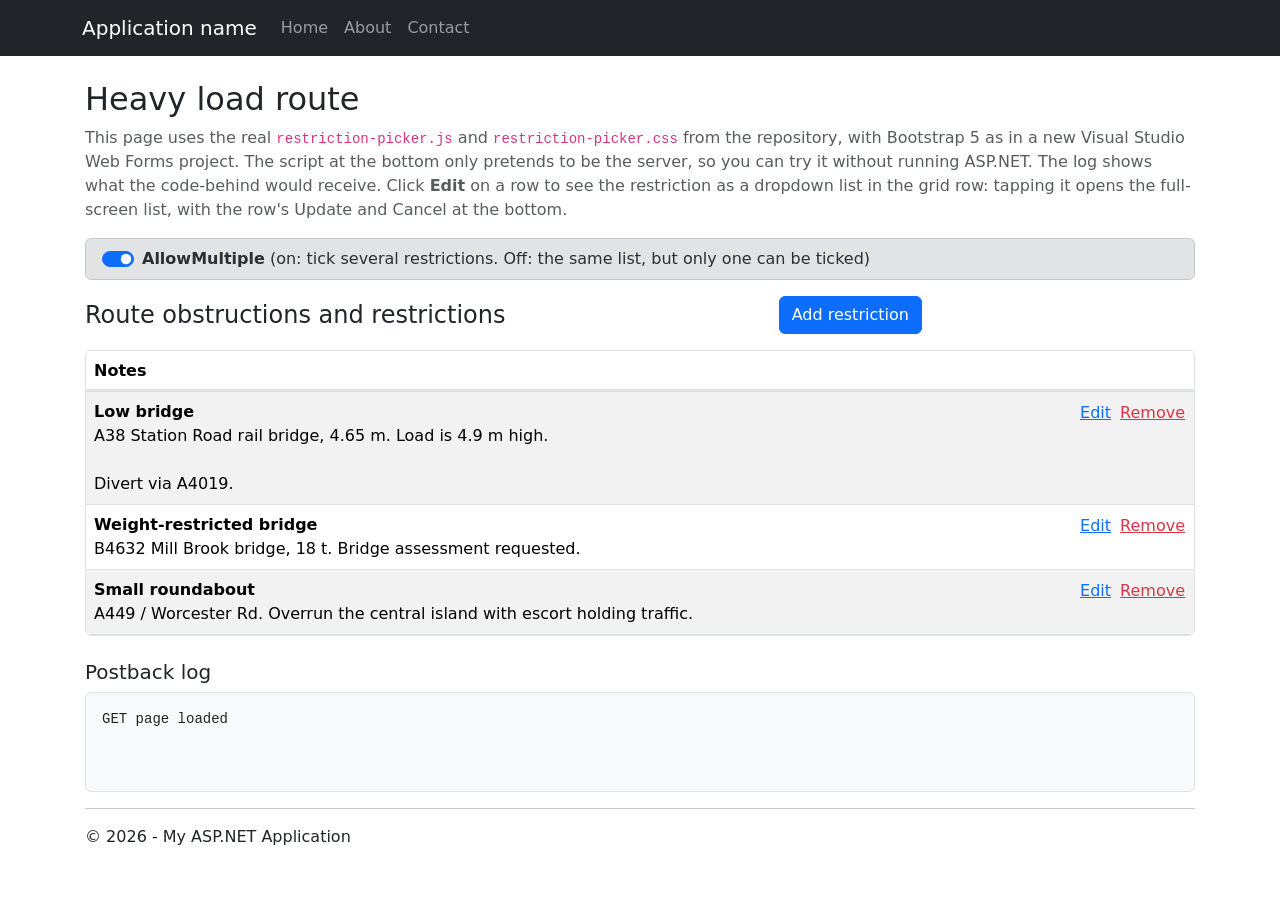
<file: demo/index.html>
<!DOCTYPE html>
<html lang="en">
<head>
<meta charset="utf-8">
<meta name="viewport" content="width=device-width, initial-scale=1">
<title>Restriction Picker Demo</title>
<!-- Bootstrap 5, as in the Visual Studio Web Forms template (it ships it as Content/bootstrap.css) -->
<link rel="stylesheet" href="https://cdn.jsdelivr.net/npm/bootstrap@5.2.3/dist/css/bootstrap.min.css">
<!-- The real files from this repo -->
<link rel="stylesheet" href="../Content/restriction-picker.css">
<script src="../Scripts/restriction-picker.js"></script>
<style>
  /* Demo page only: Site.css from the Web Forms template, plus the log */
  .body-content { padding-top: 1.5rem; padding-left: 15px; padding-right: 15px; }
  #log { min-height: 100px; max-height: 260px; overflow: auto; white-space: pre-wrap; }
</style>
</head>
<body>
<form id="form1" onsubmit="return false">
<!-- Site.Master from the Visual Studio Web Forms template -->
<nav class="navbar navbar-expand navbar-dark bg-dark">
  <div class="container">
    <a class="navbar-brand" href="#">Application name</a>
    <ul class="navbar-nav flex-grow-1">
      <li class="nav-item"><a class="nav-link" href="#">Home</a></li>
      <li class="nav-item"><a class="nav-link" href="#">About</a></li>
      <li class="nav-item"><a class="nav-link" href="#">Contact</a></li>
    </ul>
  </div>
</nav>
<div class="container body-content">
<main>
  <h2>Heavy load route</h2>
  <p class="text-muted">This page uses the real <code>restriction-picker.js</code> and <code>restriction-picker.css</code> from the repository, with Bootstrap 5 as in a new Visual Studio Web Forms project. The script at the bottom only pretends to be the server, so you can try it without running ASP.NET. The log shows what the code-behind would receive. Click <strong>Edit</strong> on a row to see the restriction as a dropdown list in the grid row: tapping it opens the full-screen list, with the row&#39;s Update and Cancel at the bottom.</p>

  <div class="alert alert-secondary py-2">
    <div class="form-check form-switch m-0">
      <input class="form-check-input" type="checkbox" role="switch" id="demoAllowMultiple" checked>
      <label class="form-check-label" for="demoAllowMultiple"><strong>AllowMultiple</strong> (on: tick several restrictions. Off: the same list, but only one can be ticked)</label>
    </div>
  </div>

  <!-- What RoadRestrictions.ascx renders -->
  <div class="d-flex flex-wrap justify-content-between align-items-center gap-2 mb-3">
    <h3 class="h4 m-0">Route obstructions and restrictions</h3>
    <button type="button" class="btn btn-primary" id="RoadRestrictions1_btnPickMany"
      onclick="RestrictionPicker.open('RoadRestrictions1_lstRestrictions', 'RoadRestrictions1_btnSaveRestrictions')">Add restriction</button>
    <span class="rp-picker-error text-danger small" aria-live="polite"></span>
  </div>
  <select multiple name="RoadRestrictions1$lstRestrictions" id="RoadRestrictions1_lstRestrictions"
    data-title="Restrictions on this route" style="display:none"></select>
  <input type="submit" name="RoadRestrictions1$btnSaveRestrictions" id="RoadRestrictions1_btnSaveRestrictions" value="Attach" style="display:none">
  <div class="grid-box border rounded"><table class="table table-striped gv" id="RoadRestrictions1_gvRestrictions"></table></div>

  <h3 class="h5 mt-4">Postback log</h3>
  <pre id="log" class="bg-light border rounded p-3 small"></pre>
</main>
<hr />
<footer>
  <p>&copy; 2026 - My ASP.NET Application</p>
</footer>
</div>
</form>

<script>
/* ===== Demo only: a fake server standing in for the code-behind ===== */
var groups = [
  ["Height", ["Low bridge", "Overhead power cables", "Overhead telecom cables", "Overhanging trees", "Footbridge", "Gantry / overhead sign", "Height-restricted tunnel"]],
  ["Width", ["Narrow road", "Width restriction", "Narrow bridge", "Traffic island / central reserve", "Bollards", "Street furniture (signs, lamp posts)", "Parked vehicles", "Road works / barriers"]],
  ["Weight", ["Weight-restricted bridge", "Weak culvert", "Weight limit on road", "Cellar or void under road"]],
  ["Length and turning", ["Tight bend", "Hairpin bend", "Small roundabout", "Mini roundabout", "Sharp junction"]],
  ["Ground clearance", ["Hump-back bridge", "Level crossing", "Speed humps / cushions", "Steep gradient", "Severe camber"]],
  ["Movement conditions", ["Police escort required", "Time-of-day restriction", "Convoy / low speed only", "Contraflow required", "Toll or barrier"]]
];
var descriptions = {
  "Low bridge": "Any bridge where the headroom is less than the load height plus a safety margin. Check the signed height and the measured height on both carriageways, because headroom often differs between lanes and at the kerb.\n\nIf the load cannot clear the bridge, record the diversion in Notes and confirm it with the highway authority before the movement order is issued.",
  "Overhead power cables": "Overhead lines cross many rural routes and are usually lowest at mid-span, not at the poles. Measure the lowest point over the carriageway, not the verge.\n\nIf the clearance is below the safe distance for the voltage, the network operator must lift the line or switch it off.",
  "Weight-restricted bridge": "A structure with a signed or assessed weight limit below the gross weight or axle loads of the movement.\n\nThe structure owner must be notified. They may require the load to cross alone, at walking pace and on the centre line.",
  "Small roundabout": "The swept path of the vehicle is wider than the roundabout allows.\n\nCommon solutions are overrunning the central island, going the wrong way round under escort, or using rear steer.",
  "Level crossing": "Low loaders and long vehicles can ground on the crossing or take too long to clear it. Where the crossing has a phone, the driver must call the signaller and get permission before crossing."
};
var types = [];
groups.forEach(function (g) { g[1].forEach(function (n) { types.push({ id: types.length + 1, name: n, group: g[0], desc: descriptions[n] || "" }); }); });
function typeName(id) { for (var i = 0; i < types.length; i++) if (types[i].id == id) return types[i].name; return ""; }
function idOf(n) { for (var i = 0; i < types.length; i++) if (types[i].name === n) return types[i].id; return 1; }

var nextId = 1, editIndex = -1;
var rows = [
  { TypeId: idOf("Low bridge"), Notes: "A38 Station Road rail bridge, 4.65 m. Load is 4.9 m high.\n\nDivert via A4019." },
  { TypeId: idOf("Weight-restricted bridge"), Notes: "B4632 Mill Brook bridge, 18 t. Bridge assessment requested." },
  { TypeId: idOf("Small roundabout"), Notes: "A449 / Worcester Rd. Overrun the central island with escort holding traffic." }
];
rows.forEach(function (r) { r.Id = nextId++; });

var GV = "RoadRestrictions1$gvRestrictions";
var lst = document.getElementById("RoadRestrictions1_lstRestrictions");
var logEl = document.getElementById("log");
function esc(s) { return String(s).replace(/[&<>"]/g, function (c) { return { "&": "&amp;", "<": "&lt;", ">": "&gt;", '"': "&quot;" }[c]; }); }
function log(s) { logEl.textContent += s + "\n"; logEl.scrollTop = logEl.scrollHeight; }
function multi() { return document.getElementById("demoAllowMultiple").checked; }

// FillRestrictions: heading items (disabled, empty value) and data-desc on each restriction
function fillOptions(opts) {   // opts: { selected: [ids], taken: [ids], placeholder: bool }
  var o = opts.placeholder ? '<option value="">-- Select a restriction --</option>' : '', g = null;
  types.forEach(function (t) {
    var taken = opts.taken && opts.taken.indexOf(t.id) >= 0, marked = opts.marked && opts.marked.indexOf(t.id) >= 0;
    if (t.group !== g) { o += '<option value="" disabled>' + esc(t.group) + '</option>'; g = t.group; }
    o += '<option value="' + t.id + '"' + (opts.selected.indexOf(t.id) >= 0 ? ' selected' : '') +
      (taken ? ' disabled data-attached="true"' : '') + (marked ? ' data-attached="true"' : '') + (t.desc ? ' data-desc="' + esc(t.desc) + '"' : '') + '>' + esc(t.name) + '</option>';
  });
  return o;
}

function render() {
  // GridView
  var list = rows;
  var h = '<thead><tr><th>Notes</th><th></th></tr></thead><tbody>';
  if (!list.length) h += '<tr><td colspan="2"><em>No restrictions attached yet. Click Add restriction.</em></td></tr>';
  list.forEach(function (r, i) {
    if (i === editIndex) {
      // RowDataBound: the old-style dropdown list for this row
      var taken = rows.filter(function (x) { return x.Id !== r.Id; }).map(function (x) { return x.TypeId; });
      h += '<tr class="editing"><td class="notes">' +
        '<span style="position:relative;display:block">' +
        '<select id="ddlRestriction" name="' + GV + '$ctl0' + (i + 2) + '$ddlRestriction" class="form-select" data-title="Obstruction / restriction" ' +
        'onkeydown="return RestrictionPicker.selectKey(this, event)">' +
        fillOptions({ selected: [r.TypeId], taken: taken, placeholder: r.Id === 0 }) + '</select>' +
        '<button type="button" tabindex="-1" aria-hidden="true" style="position:absolute;top:0;left:0;width:100%;height:100%;margin:0;padding:0;border:0;opacity:0;cursor:pointer" ' +
        'onclick="RestrictionPicker.fromSelect(this.parentNode.getElementsByTagName(\'select\')[0])"></button></span>' +
        '<span id="lblRowError" class="text-danger small rp-row-error"></span>' +
        '<textarea id="txtNotes" rows="4" class="form-control mt-2" oninput="RestrictionPicker.filterNotes(this)">' + esc(r.Notes) + '</textarea></td>' +
        '<td><a href="#" class="gv-update me-2" onclick="return post(\'Update$' + i + '\')">Update</a>' +
        '<a href="#" class="gv-cancel" onclick="return post(\'Cancel$' + i + '\')">Cancel</a></td></tr>';
    } else {
      h += '<tr><td class="notes"><div class="rname">' + esc(typeName(r.TypeId)) + '</div><div class="ntext">' + esc(r.Notes) + '</div></td>' +
        '<td><a href="#" class="me-2" onclick="return post(\'Edit$' + i + '\')">Edit</a>' +
        '<button type="button" class="btn btn-link text-danger p-0 align-baseline" popovertarget="rm' + i + '">Remove</button>' +
        '<div id="rm' + i + '" popover class="rp-confirm" role="dialog" aria-label="Remove restriction">' +
        '<p>Remove <strong>' + esc(typeName(r.TypeId)) + '</strong> from this route? Its notes will be deleted too.</p>' +
        '<div class="rp-confirm-bar"><button type="button" class="btn btn-outline-secondary" popovertarget="rm' + i + '" popovertargetaction="hide">Cancel</button>' +
        '<a href="#" class="btn btn-danger" onclick="return post(\'Delete$' + i + '\')">Remove</a></div></div></td></tr>';
    }
  });
  document.getElementById("RoadRestrictions1_gvRestrictions").innerHTML = h + '</tbody>';

  // OnInit / OnPreRender: AllowMultiple sets the list box's selection mode. Several: attached ones ticked.
  // One: attached ones marked data-attached (ticked, greyed out, "Already added").
  var attachedIds = rows.map(function (r) { return r.TypeId; });
  lst.multiple = multi();
  lst.innerHTML = multi() ? fillOptions({ selected: attachedIds }) : fillOptions({ selected: [], marked: attachedIds });
  if (!multi()) lst.selectedIndex = -1;
}

function post(arg) {
  var parts = arg.split("$"), cmd = parts[0], i = +parts[1];
  log("POST " + GV + "  " + arg);
  if (cmd === "Edit") { editIndex = i; log("  RowEditing"); }
  if (cmd === "Cancel") {
    if (rows[i] && rows[i].Id === 0) { log("  Discard unsaved empty row"); rows.splice(i, 1); }
    editIndex = -1;
    log("  RowCancelingEdit");
  }
  if (cmd === "Delete") { log("  RowDeleting  Detach " + rows[i].Id + "  " + typeName(rows[i].TypeId)); rows.splice(i, 1); editIndex = -1; }
  if (cmd === "Update") {
    var ddl = document.getElementById("ddlRestriction"), typeId = +ddl.value, notes = document.getElementById("txtNotes").value;
    log("  RowUpdating  ddlRestriction.SelectedValue = \"" + ddl.value + "\"");
    if (!typeId) { document.getElementById("lblRowError").textContent = "Choose a restriction."; log("  Nothing chosen: row stays in edit mode"); return false; }
    rows[i].TypeId = typeId; rows[i].Notes = notes; log("  Update " + typeName(typeId));
    editIndex = -1;
  }
  render();
  return false;
}

// The full-screen list's hidden Save button
document.getElementById("RoadRestrictions1_btnSaveRestrictions").onclick = function (e) {
  e.preventDefault();
  if (!multi()) {
    var v = lst.value, id = +v;
    log('POST btnSaveRestrictions_Click  lstRestrictions.SelectedValue = "' + v + '"');
    if (id && !rows.some(function (r) { return r.TypeId === id; })) { rows.push({ Id: nextId++, TypeId: id, Notes: "" }); log("  Attach " + typeName(id)); }
    editIndex = -1;
    render();
    return;
  }
  var ticked = Array.prototype.filter.call(lst.options, function (o) { return o.selected && o.value; }).map(function (o) { return +o.value; });
  log("POST btnSaveRestrictions_Click  ticked = [" + ticked.join(", ") + "]");
  var attached = rows.map(function (r) { return r.TypeId; });
  rows.filter(function (r) { return ticked.indexOf(r.TypeId) < 0; }).forEach(function (r) { log("  Detach " + typeName(r.TypeId)); });
  rows = rows.filter(function (r) { return ticked.indexOf(r.TypeId) >= 0; });
  ticked.filter(function (id) { return attached.indexOf(id) < 0; }).forEach(function (id) { rows.push({ Id: nextId++, TypeId: id, Notes: "" }); log("  Attach " + typeName(id)); });
  editIndex = -1;
  render();
};

document.getElementById("demoAllowMultiple").onchange = function () {
  log("GET page reloaded with AllowMultiple=\"" + this.checked + "\"");
  editIndex = -1;
  render();
};

render();
log("GET page loaded");
</script>
</body>
</html>
</file>
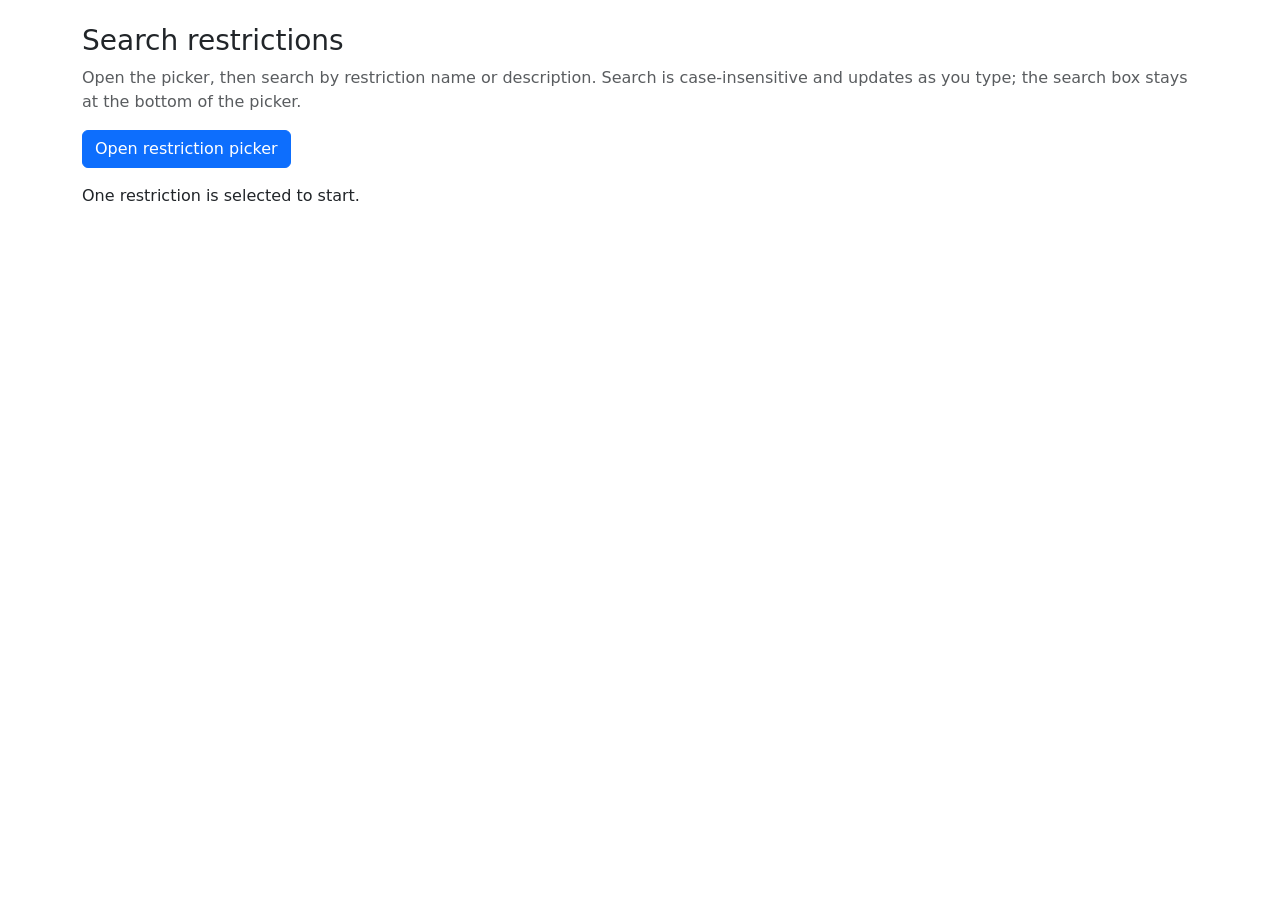
<file: demo/search.html>
<!DOCTYPE html>
<html lang="en">
<head>
<meta charset="utf-8">
<meta name="viewport" content="width=device-width, initial-scale=1">
<title>Restriction Search Demo</title>
<link rel="stylesheet" href="https://cdn.jsdelivr.net/npm/bootstrap@5.2.3/dist/css/bootstrap.min.css">
<link rel="stylesheet" href="../Content/restriction-picker.css">
<script src="../Scripts/restriction-picker.js"></script>
</head>
<body>
<main class="container py-4">
  <h1 class="h3">Search restrictions</h1>
  <p class="text-muted">Open the picker, then search by restriction name or description. Search is case-insensitive and updates as you type; the search box stays at the bottom of the picker.</p>
  <select id="restrictions" multiple data-title="Restrictions on this route" style="display:none">
    <option value="" disabled>Height</option>
    <option value="1" selected data-desc="Check the signed headroom and the measured height on both carriageways. Confirm any diversion with the highway authority.">Low bridge</option>
    <option value="2" data-desc="Overhead lines cross rural routes and are usually lowest at mid-span. The network operator may need to lift the line or switch it off.">Overhead power cables</option>
    <option value="" disabled>Weight</option>
    <option value="3" data-desc="The structure owner must be notified. They may require the load to cross alone, at walking pace and on the centre line.">Weight-restricted bridge</option>
    <option value="" disabled>Ground clearance</option>
    <option value="4" data-desc="Low loaders can ground on the crossing. Call the signaller and get permission before crossing.">Level crossing</option>
  </select>
  <button type="button" class="btn btn-primary" onclick="RestrictionPicker.open('restrictions', 'saveRestrictions')">Open restriction picker</button>
  <span class="rp-picker-error text-danger small" aria-live="polite"></span>
  <button type="button" id="saveRestrictions" value="Attach" style="display:none"></button>
  <p id="result" class="mt-3" aria-live="polite">One restriction is selected to start.</p>
</main>
<script>
document.getElementById('saveRestrictions').onclick = function () {
  var selected = Array.prototype.filter.call(document.getElementById('restrictions').options, function (option) {
    return option.selected && option.value;
  }).map(function (option) { return option.text; });
  document.getElementById('result').textContent = selected.length
    ? 'Selected: ' + selected.join(', ')
    : 'No restrictions selected.';
};
</script>
</body>
</html>
</file>
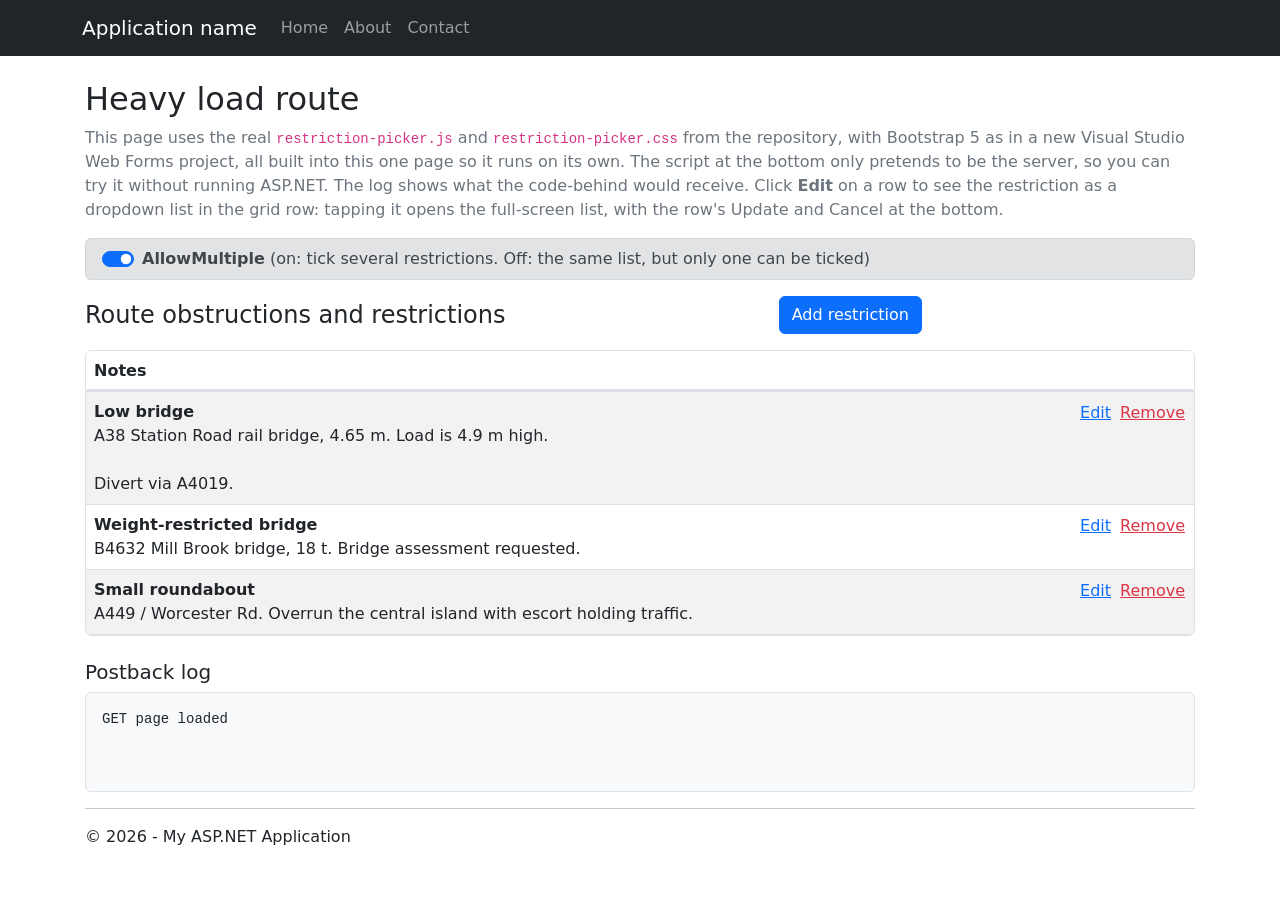
<file: demo/standalone.html>
<!DOCTYPE html>
<html lang="en">
<head>
<meta charset="utf-8">
<meta name="viewport" content="width=device-width, initial-scale=1">
<title>Restriction Picker Demo</title>
<!-- Bootstrap 5, as in the Visual Studio Web Forms template (it ships it as Content/bootstrap.css) -->
<style>
@charset "UTF-8";/*!
 * Bootstrap  v5.2.3 (https://getbootstrap.com/)
 * Copyright 2011-2022 The Bootstrap Authors
 * Copyright 2011-2022 Twitter, Inc.
 * Licensed under MIT (https://github.com/twbs/bootstrap/blob/main/LICENSE)
 */:root{--bs-blue:#0d6efd;--bs-indigo:#6610f2;--bs-purple:#6f42c1;--bs-pink:#d63384;--bs-red:#dc3545;--bs-orange:#fd7e14;--bs-yellow:#ffc107;--bs-green:#198754;--bs-teal:#20c997;--bs-cyan:#0dcaf0;--bs-black:#000;--bs-white:#fff;--bs-gray:#6c757d;--bs-gray-dark:#343a40;--bs-gray-100:#f8f9fa;--bs-gray-200:#e9ecef;--bs-gray-300:#dee2e6;--bs-gray-400:#ced4da;--bs-gray-500:#adb5bd;--bs-gray-600:#6c757d;--bs-gray-700:#495057;--bs-gray-800:#343a40;--bs-gray-900:#212529;--bs-primary:#0d6efd;--bs-secondary:#6c757d;--bs-success:#198754;--bs-info:#0dcaf0;--bs-warning:#ffc107;--bs-danger:#dc3545;--bs-light:#f8f9fa;--bs-dark:#212529;--bs-primary-rgb:13,110,253;--bs-secondary-rgb:108,117,125;--bs-success-rgb:25,135,84;--bs-info-rgb:13,202,240;--bs-warning-rgb:255,193,7;--bs-danger-rgb:220,53,69;--bs-light-rgb:248,249,250;--bs-dark-rgb:33,37,41;--bs-white-rgb:255,255,255;--bs-black-rgb:0,0,0;--bs-body-color-rgb:33,37,41;--bs-body-bg-rgb:255,255,255;--bs-font-sans-serif:system-ui,-apple-system,"Segoe UI",Roboto,"Helvetica Neue","Noto Sans","Liberation Sans",Arial,sans-serif,"Apple Color Emoji","Segoe UI Emoji","Segoe UI Symbol","Noto Color Emoji";--bs-font-monospace:SFMono-Regular,Menlo,Monaco,Consolas,"Liberation Mono","Courier New",monospace;--bs-gradient:linear-gradient(180deg, rgba(255, 255, 255, 0.15), rgba(255, 255, 255, 0));--bs-body-font-family:var(--bs-font-sans-serif);--bs-body-font-size:1rem;--bs-body-font-weight:400;--bs-body-line-height:1.5;--bs-body-color:#212529;--bs-body-bg:#fff;--bs-border-width:1px;--bs-border-style:solid;--bs-border-color:#dee2e6;--bs-border-color-translucent:rgba(0, 0, 0, 0.175);--bs-border-radius:0.375rem;--bs-border-radius-sm:0.25rem;--bs-border-radius-lg:0.5rem;--bs-border-radius-xl:1rem;--bs-border-radius-2xl:2rem;--bs-border-radius-pill:50rem;--bs-link-color:#0d6efd;--bs-link-hover-color:#0a58ca;--bs-code-color:#d63384;--bs-highlight-bg:#fff3cd}*,::after,::before{box-sizing:border-box}@media (prefers-reduced-motion:no-preference){:root{scroll-behavior:smooth}}body{margin:0;font-family:var(--bs-body-font-family);font-size:var(--bs-body-font-size);font-weight:var(--bs-body-font-weight);line-height:var(--bs-body-line-height);color:var(--bs-body-color);text-align:var(--bs-body-text-align);background-color:var(--bs-body-bg);-webkit-text-size-adjust:100%;-webkit-tap-highlight-color:transparent}hr{margin:1rem 0;color:inherit;border:0;border-top:1px solid;opacity:.25}.h1,.h2,.h3,.h4,.h5,.h6,h1,h2,h3,h4,h5,h6{margin-top:0;margin-bottom:.5rem;font-weight:500;line-height:1.2}.h1,h1{font-size:calc(1.375rem + 1.5vw)}@media (min-width:1200px){.h1,h1{font-size:2.5rem}}.h2,h2{font-size:calc(1.325rem + .9vw)}@media (min-width:1200px){.h2,h2{font-size:2rem}}.h3,h3{font-size:calc(1.3rem + .6vw)}@media (min-width:1200px){.h3,h3{font-size:1.75rem}}.h4,h4{font-size:calc(1.275rem + .3vw)}@media (min-width:1200px){.h4,h4{font-size:1.5rem}}.h5,h5{font-size:1.25rem}.h6,h6{font-size:1rem}p{margin-top:0;margin-bottom:1rem}abbr[title]{-webkit-text-decoration:underline dotted;text-decoration:underline dotted;cursor:help;-webkit-text-decoration-skip-ink:none;text-decoration-skip-ink:none}address{margin-bottom:1rem;font-style:normal;line-height:inherit}ol,ul{padding-left:2rem}dl,ol,ul{margin-top:0;margin-bottom:1rem}ol ol,ol ul,ul ol,ul ul{margin-bottom:0}dt{font-weight:700}dd{margin-bottom:.5rem;margin-left:0}blockquote{margin:0 0 1rem}b,strong{font-weight:bolder}.small,small{font-size:.875em}.mark,mark{padding:.1875em;background-color:var(--bs-highlight-bg)}sub,sup{position:relative;font-size:.75em;line-height:0;vertical-align:baseline}sub{bottom:-.25em}sup{top:-.5em}a{color:var(--bs-link-color);text-decoration:underline}a:hover{color:var(--bs-link-hover-color)}a:not([href]):not([class]),a:not([href]):not([class]):hover{color:inherit;text-decoration:none}code,kbd,pre,samp{font-family:var(--bs-font-monospace);font-size:1em}pre{display:block;margin-top:0;margin-bottom:1rem;overflow:auto;font-size:.875em}pre code{font-size:inherit;color:inherit;word-break:normal}code{font-size:.875em;color:var(--bs-code-color);word-wrap:break-word}a>code{color:inherit}kbd{padding:.1875rem .375rem;font-size:.875em;color:var(--bs-body-bg);background-color:var(--bs-body-color);border-radius:.25rem}kbd kbd{padding:0;font-size:1em}figure{margin:0 0 1rem}img,svg{vertical-align:middle}table{caption-side:bottom;border-collapse:collapse}caption{padding-top:.5rem;padding-bottom:.5rem;color:#6c757d;text-align:left}th{text-align:inherit;text-align:-webkit-match-parent}tbody,td,tfoot,th,thead,tr{border-color:inherit;border-style:solid;border-width:0}label{display:inline-block}button{border-radius:0}button:focus:not(:focus-visible){outline:0}button,input,optgroup,select,textarea{margin:0;font-family:inherit;font-size:inherit;line-height:inherit}button,select{text-transform:none}[role=button]{cursor:pointer}select{word-wrap:normal}select:disabled{opacity:1}[list]:not([type=date]):not([type=datetime-local]):not([type=month]):not([type=week]):not([type=time])::-webkit-calendar-picker-indicator{display:none!important}[type=button],[type=reset],[type=submit],button{-webkit-appearance:button}[type=button]:not(:disabled),[type=reset]:not(:disabled),[type=submit]:not(:disabled),button:not(:disabled){cursor:pointer}::-moz-focus-inner{padding:0;border-style:none}textarea{resize:vertical}fieldset{min-width:0;padding:0;margin:0;border:0}legend{float:left;width:100%;padding:0;margin-bottom:.5rem;font-size:calc(1.275rem + .3vw);line-height:inherit}@media (min-width:1200px){legend{font-size:1.5rem}}legend+*{clear:left}::-webkit-datetime-edit-day-field,::-webkit-datetime-edit-fields-wrapper,::-webkit-datetime-edit-hour-field,::-webkit-datetime-edit-minute,::-webkit-datetime-edit-month-field,::-webkit-datetime-edit-text,::-webkit-datetime-edit-year-field{padding:0}::-webkit-inner-spin-button{height:auto}[type=search]{outline-offset:-2px;-webkit-appearance:textfield}::-webkit-search-decoration{-webkit-appearance:none}::-webkit-color-swatch-wrapper{padding:0}::-webkit-file-upload-button{font:inherit;-webkit-appearance:button}::file-selector-button{font:inherit;-webkit-appearance:button}output{display:inline-block}iframe{border:0}summary{display:list-item;cursor:pointer}progress{vertical-align:baseline}[hidden]{display:none!important}.lead{font-size:1.25rem;font-weight:300}.display-1{font-size:calc(1.625rem + 4.5vw);font-weight:300;line-height:1.2}@media (min-width:1200px){.display-1{font-size:5rem}}.display-2{font-size:calc(1.575rem + 3.9vw);font-weight:300;line-height:1.2}@media (min-width:1200px){.display-2{font-size:4.5rem}}.display-3{font-size:calc(1.525rem + 3.3vw);font-weight:300;line-height:1.2}@media (min-width:1200px){.display-3{font-size:4rem}}.display-4{font-size:calc(1.475rem + 2.7vw);font-weight:300;line-height:1.2}@media (min-width:1200px){.display-4{font-size:3.5rem}}.display-5{font-size:calc(1.425rem + 2.1vw);font-weight:300;line-height:1.2}@media (min-width:1200px){.display-5{font-size:3rem}}.display-6{font-size:calc(1.375rem + 1.5vw);font-weight:300;line-height:1.2}@media (min-width:1200px){.display-6{font-size:2.5rem}}.list-unstyled{padding-left:0;list-style:none}.list-inline{padding-left:0;list-style:none}.list-inline-item{display:inline-block}.list-inline-item:not(:last-child){margin-right:.5rem}.initialism{font-size:.875em;text-transform:uppercase}.blockquote{margin-bottom:1rem;font-size:1.25rem}.blockquote>:last-child{margin-bottom:0}.blockquote-footer{margin-top:-1rem;margin-bottom:1rem;font-size:.875em;color:#6c757d}.blockquote-footer::before{content:"— "}.img-fluid{max-width:100%;height:auto}.img-thumbnail{padding:.25rem;background-color:#fff;border:1px solid var(--bs-border-color);border-radius:.375rem;max-width:100%;height:auto}.figure{display:inline-block}.figure-img{margin-bottom:.5rem;line-height:1}.figure-caption{font-size:.875em;color:#6c757d}.container,.container-fluid,.container-lg,.container-md,.container-sm,.container-xl,.container-xxl{--bs-gutter-x:1.5rem;--bs-gutter-y:0;width:100%;padding-right:calc(var(--bs-gutter-x) * .5);padding-left:calc(var(--bs-gutter-x) * .5);margin-right:auto;margin-left:auto}@media (min-width:576px){.container,.container-sm{max-width:540px}}@media (min-width:768px){.container,.container-md,.container-sm{max-width:720px}}@media (min-width:992px){.container,.container-lg,.container-md,.container-sm{max-width:960px}}@media (min-width:1200px){.container,.container-lg,.container-md,.container-sm,.container-xl{max-width:1140px}}@media (min-width:1400px){.container,.container-lg,.container-md,.container-sm,.container-xl,.container-xxl{max-width:1320px}}.row{--bs-gutter-x:1.5rem;--bs-gutter-y:0;display:flex;flex-wrap:wrap;margin-top:calc(-1 * var(--bs-gutter-y));margin-right:calc(-.5 * var(--bs-gutter-x));margin-left:calc(-.5 * var(--bs-gutter-x))}.row>*{flex-shrink:0;width:100%;max-width:100%;padding-right:calc(var(--bs-gutter-x) * .5);padding-left:calc(var(--bs-gutter-x) * .5);margin-top:var(--bs-gutter-y)}.col{flex:1 0 0%}.row-cols-auto>*{flex:0 0 auto;width:auto}.row-cols-1>*{flex:0 0 auto;width:100%}.row-cols-2>*{flex:0 0 auto;width:50%}.row-cols-3>*{flex:0 0 auto;width:33.3333333333%}.row-cols-4>*{flex:0 0 auto;width:25%}.row-cols-5>*{flex:0 0 auto;width:20%}.row-cols-6>*{flex:0 0 auto;width:16.6666666667%}.col-auto{flex:0 0 auto;width:auto}.col-1{flex:0 0 auto;width:8.33333333%}.col-2{flex:0 0 auto;width:16.66666667%}.col-3{flex:0 0 auto;width:25%}.col-4{flex:0 0 auto;width:33.33333333%}.col-5{flex:0 0 auto;width:41.66666667%}.col-6{flex:0 0 auto;width:50%}.col-7{flex:0 0 auto;width:58.33333333%}.col-8{flex:0 0 auto;width:66.66666667%}.col-9{flex:0 0 auto;width:75%}.col-10{flex:0 0 auto;width:83.33333333%}.col-11{flex:0 0 auto;width:91.66666667%}.col-12{flex:0 0 auto;width:100%}.offset-1{margin-left:8.33333333%}.offset-2{margin-left:16.66666667%}.offset-3{margin-left:25%}.offset-4{margin-left:33.33333333%}.offset-5{margin-left:41.66666667%}.offset-6{margin-left:50%}.offset-7{margin-left:58.33333333%}.offset-8{margin-left:66.66666667%}.offset-9{margin-left:75%}.offset-10{margin-left:83.33333333%}.offset-11{margin-left:91.66666667%}.g-0,.gx-0{--bs-gutter-x:0}.g-0,.gy-0{--bs-gutter-y:0}.g-1,.gx-1{--bs-gutter-x:0.25rem}.g-1,.gy-1{--bs-gutter-y:0.25rem}.g-2,.gx-2{--bs-gutter-x:0.5rem}.g-2,.gy-2{--bs-gutter-y:0.5rem}.g-3,.gx-3{--bs-gutter-x:1rem}.g-3,.gy-3{--bs-gutter-y:1rem}.g-4,.gx-4{--bs-gutter-x:1.5rem}.g-4,.gy-4{--bs-gutter-y:1.5rem}.g-5,.gx-5{--bs-gutter-x:3rem}.g-5,.gy-5{--bs-gutter-y:3rem}@media (min-width:576px){.col-sm{flex:1 0 0%}.row-cols-sm-auto>*{flex:0 0 auto;width:auto}.row-cols-sm-1>*{flex:0 0 auto;width:100%}.row-cols-sm-2>*{flex:0 0 auto;width:50%}.row-cols-sm-3>*{flex:0 0 auto;width:33.3333333333%}.row-cols-sm-4>*{flex:0 0 auto;width:25%}.row-cols-sm-5>*{flex:0 0 auto;width:20%}.row-cols-sm-6>*{flex:0 0 auto;width:16.6666666667%}.col-sm-auto{flex:0 0 auto;width:auto}.col-sm-1{flex:0 0 auto;width:8.33333333%}.col-sm-2{flex:0 0 auto;width:16.66666667%}.col-sm-3{flex:0 0 auto;width:25%}.col-sm-4{flex:0 0 auto;width:33.33333333%}.col-sm-5{flex:0 0 auto;width:41.66666667%}.col-sm-6{flex:0 0 auto;width:50%}.col-sm-7{flex:0 0 auto;width:58.33333333%}.col-sm-8{flex:0 0 auto;width:66.66666667%}.col-sm-9{flex:0 0 auto;width:75%}.col-sm-10{flex:0 0 auto;width:83.33333333%}.col-sm-11{flex:0 0 auto;width:91.66666667%}.col-sm-12{flex:0 0 auto;width:100%}.offset-sm-0{margin-left:0}.offset-sm-1{margin-left:8.33333333%}.offset-sm-2{margin-left:16.66666667%}.offset-sm-3{margin-left:25%}.offset-sm-4{margin-left:33.33333333%}.offset-sm-5{margin-left:41.66666667%}.offset-sm-6{margin-left:50%}.offset-sm-7{margin-left:58.33333333%}.offset-sm-8{margin-left:66.66666667%}.offset-sm-9{margin-left:75%}.offset-sm-10{margin-left:83.33333333%}.offset-sm-11{margin-left:91.66666667%}.g-sm-0,.gx-sm-0{--bs-gutter-x:0}.g-sm-0,.gy-sm-0{--bs-gutter-y:0}.g-sm-1,.gx-sm-1{--bs-gutter-x:0.25rem}.g-sm-1,.gy-sm-1{--bs-gutter-y:0.25rem}.g-sm-2,.gx-sm-2{--bs-gutter-x:0.5rem}.g-sm-2,.gy-sm-2{--bs-gutter-y:0.5rem}.g-sm-3,.gx-sm-3{--bs-gutter-x:1rem}.g-sm-3,.gy-sm-3{--bs-gutter-y:1rem}.g-sm-4,.gx-sm-4{--bs-gutter-x:1.5rem}.g-sm-4,.gy-sm-4{--bs-gutter-y:1.5rem}.g-sm-5,.gx-sm-5{--bs-gutter-x:3rem}.g-sm-5,.gy-sm-5{--bs-gutter-y:3rem}}@media (min-width:768px){.col-md{flex:1 0 0%}.row-cols-md-auto>*{flex:0 0 auto;width:auto}.row-cols-md-1>*{flex:0 0 auto;width:100%}.row-cols-md-2>*{flex:0 0 auto;width:50%}.row-cols-md-3>*{flex:0 0 auto;width:33.3333333333%}.row-cols-md-4>*{flex:0 0 auto;width:25%}.row-cols-md-5>*{flex:0 0 auto;width:20%}.row-cols-md-6>*{flex:0 0 auto;width:16.6666666667%}.col-md-auto{flex:0 0 auto;width:auto}.col-md-1{flex:0 0 auto;width:8.33333333%}.col-md-2{flex:0 0 auto;width:16.66666667%}.col-md-3{flex:0 0 auto;width:25%}.col-md-4{flex:0 0 auto;width:33.33333333%}.col-md-5{flex:0 0 auto;width:41.66666667%}.col-md-6{flex:0 0 auto;width:50%}.col-md-7{flex:0 0 auto;width:58.33333333%}.col-md-8{flex:0 0 auto;width:66.66666667%}.col-md-9{flex:0 0 auto;width:75%}.col-md-10{flex:0 0 auto;width:83.33333333%}.col-md-11{flex:0 0 auto;width:91.66666667%}.col-md-12{flex:0 0 auto;width:100%}.offset-md-0{margin-left:0}.offset-md-1{margin-left:8.33333333%}.offset-md-2{margin-left:16.66666667%}.offset-md-3{margin-left:25%}.offset-md-4{margin-left:33.33333333%}.offset-md-5{margin-left:41.66666667%}.offset-md-6{margin-left:50%}.offset-md-7{margin-left:58.33333333%}.offset-md-8{margin-left:66.66666667%}.offset-md-9{margin-left:75%}.offset-md-10{margin-left:83.33333333%}.offset-md-11{margin-left:91.66666667%}.g-md-0,.gx-md-0{--bs-gutter-x:0}.g-md-0,.gy-md-0{--bs-gutter-y:0}.g-md-1,.gx-md-1{--bs-gutter-x:0.25rem}.g-md-1,.gy-md-1{--bs-gutter-y:0.25rem}.g-md-2,.gx-md-2{--bs-gutter-x:0.5rem}.g-md-2,.gy-md-2{--bs-gutter-y:0.5rem}.g-md-3,.gx-md-3{--bs-gutter-x:1rem}.g-md-3,.gy-md-3{--bs-gutter-y:1rem}.g-md-4,.gx-md-4{--bs-gutter-x:1.5rem}.g-md-4,.gy-md-4{--bs-gutter-y:1.5rem}.g-md-5,.gx-md-5{--bs-gutter-x:3rem}.g-md-5,.gy-md-5{--bs-gutter-y:3rem}}@media (min-width:992px){.col-lg{flex:1 0 0%}.row-cols-lg-auto>*{flex:0 0 auto;width:auto}.row-cols-lg-1>*{flex:0 0 auto;width:100%}.row-cols-lg-2>*{flex:0 0 auto;width:50%}.row-cols-lg-3>*{flex:0 0 auto;width:33.3333333333%}.row-cols-lg-4>*{flex:0 0 auto;width:25%}.row-cols-lg-5>*{flex:0 0 auto;width:20%}.row-cols-lg-6>*{flex:0 0 auto;width:16.6666666667%}.col-lg-auto{flex:0 0 auto;width:auto}.col-lg-1{flex:0 0 auto;width:8.33333333%}.col-lg-2{flex:0 0 auto;width:16.66666667%}.col-lg-3{flex:0 0 auto;width:25%}.col-lg-4{flex:0 0 auto;width:33.33333333%}.col-lg-5{flex:0 0 auto;width:41.66666667%}.col-lg-6{flex:0 0 auto;width:50%}.col-lg-7{flex:0 0 auto;width:58.33333333%}.col-lg-8{flex:0 0 auto;width:66.66666667%}.col-lg-9{flex:0 0 auto;width:75%}.col-lg-10{flex:0 0 auto;width:83.33333333%}.col-lg-11{flex:0 0 auto;width:91.66666667%}.col-lg-12{flex:0 0 auto;width:100%}.offset-lg-0{margin-left:0}.offset-lg-1{margin-left:8.33333333%}.offset-lg-2{margin-left:16.66666667%}.offset-lg-3{margin-left:25%}.offset-lg-4{margin-left:33.33333333%}.offset-lg-5{margin-left:41.66666667%}.offset-lg-6{margin-left:50%}.offset-lg-7{margin-left:58.33333333%}.offset-lg-8{margin-left:66.66666667%}.offset-lg-9{margin-left:75%}.offset-lg-10{margin-left:83.33333333%}.offset-lg-11{margin-left:91.66666667%}.g-lg-0,.gx-lg-0{--bs-gutter-x:0}.g-lg-0,.gy-lg-0{--bs-gutter-y:0}.g-lg-1,.gx-lg-1{--bs-gutter-x:0.25rem}.g-lg-1,.gy-lg-1{--bs-gutter-y:0.25rem}.g-lg-2,.gx-lg-2{--bs-gutter-x:0.5rem}.g-lg-2,.gy-lg-2{--bs-gutter-y:0.5rem}.g-lg-3,.gx-lg-3{--bs-gutter-x:1rem}.g-lg-3,.gy-lg-3{--bs-gutter-y:1rem}.g-lg-4,.gx-lg-4{--bs-gutter-x:1.5rem}.g-lg-4,.gy-lg-4{--bs-gutter-y:1.5rem}.g-lg-5,.gx-lg-5{--bs-gutter-x:3rem}.g-lg-5,.gy-lg-5{--bs-gutter-y:3rem}}@media (min-width:1200px){.col-xl{flex:1 0 0%}.row-cols-xl-auto>*{flex:0 0 auto;width:auto}.row-cols-xl-1>*{flex:0 0 auto;width:100%}.row-cols-xl-2>*{flex:0 0 auto;width:50%}.row-cols-xl-3>*{flex:0 0 auto;width:33.3333333333%}.row-cols-xl-4>*{flex:0 0 auto;width:25%}.row-cols-xl-5>*{flex:0 0 auto;width:20%}.row-cols-xl-6>*{flex:0 0 auto;width:16.6666666667%}.col-xl-auto{flex:0 0 auto;width:auto}.col-xl-1{flex:0 0 auto;width:8.33333333%}.col-xl-2{flex:0 0 auto;width:16.66666667%}.col-xl-3{flex:0 0 auto;width:25%}.col-xl-4{flex:0 0 auto;width:33.33333333%}.col-xl-5{flex:0 0 auto;width:41.66666667%}.col-xl-6{flex:0 0 auto;width:50%}.col-xl-7{flex:0 0 auto;width:58.33333333%}.col-xl-8{flex:0 0 auto;width:66.66666667%}.col-xl-9{flex:0 0 auto;width:75%}.col-xl-10{flex:0 0 auto;width:83.33333333%}.col-xl-11{flex:0 0 auto;width:91.66666667%}.col-xl-12{flex:0 0 auto;width:100%}.offset-xl-0{margin-left:0}.offset-xl-1{margin-left:8.33333333%}.offset-xl-2{margin-left:16.66666667%}.offset-xl-3{margin-left:25%}.offset-xl-4{margin-left:33.33333333%}.offset-xl-5{margin-left:41.66666667%}.offset-xl-6{margin-left:50%}.offset-xl-7{margin-left:58.33333333%}.offset-xl-8{margin-left:66.66666667%}.offset-xl-9{margin-left:75%}.offset-xl-10{margin-left:83.33333333%}.offset-xl-11{margin-left:91.66666667%}.g-xl-0,.gx-xl-0{--bs-gutter-x:0}.g-xl-0,.gy-xl-0{--bs-gutter-y:0}.g-xl-1,.gx-xl-1{--bs-gutter-x:0.25rem}.g-xl-1,.gy-xl-1{--bs-gutter-y:0.25rem}.g-xl-2,.gx-xl-2{--bs-gutter-x:0.5rem}.g-xl-2,.gy-xl-2{--bs-gutter-y:0.5rem}.g-xl-3,.gx-xl-3{--bs-gutter-x:1rem}.g-xl-3,.gy-xl-3{--bs-gutter-y:1rem}.g-xl-4,.gx-xl-4{--bs-gutter-x:1.5rem}.g-xl-4,.gy-xl-4{--bs-gutter-y:1.5rem}.g-xl-5,.gx-xl-5{--bs-gutter-x:3rem}.g-xl-5,.gy-xl-5{--bs-gutter-y:3rem}}@media (min-width:1400px){.col-xxl{flex:1 0 0%}.row-cols-xxl-auto>*{flex:0 0 auto;width:auto}.row-cols-xxl-1>*{flex:0 0 auto;width:100%}.row-cols-xxl-2>*{flex:0 0 auto;width:50%}.row-cols-xxl-3>*{flex:0 0 auto;width:33.3333333333%}.row-cols-xxl-4>*{flex:0 0 auto;width:25%}.row-cols-xxl-5>*{flex:0 0 auto;width:20%}.row-cols-xxl-6>*{flex:0 0 auto;width:16.6666666667%}.col-xxl-auto{flex:0 0 auto;width:auto}.col-xxl-1{flex:0 0 auto;width:8.33333333%}.col-xxl-2{flex:0 0 auto;width:16.66666667%}.col-xxl-3{flex:0 0 auto;width:25%}.col-xxl-4{flex:0 0 auto;width:33.33333333%}.col-xxl-5{flex:0 0 auto;width:41.66666667%}.col-xxl-6{flex:0 0 auto;width:50%}.col-xxl-7{flex:0 0 auto;width:58.33333333%}.col-xxl-8{flex:0 0 auto;width:66.66666667%}.col-xxl-9{flex:0 0 auto;width:75%}.col-xxl-10{flex:0 0 auto;width:83.33333333%}.col-xxl-11{flex:0 0 auto;width:91.66666667%}.col-xxl-12{flex:0 0 auto;width:100%}.offset-xxl-0{margin-left:0}.offset-xxl-1{margin-left:8.33333333%}.offset-xxl-2{margin-left:16.66666667%}.offset-xxl-3{margin-left:25%}.offset-xxl-4{margin-left:33.33333333%}.offset-xxl-5{margin-left:41.66666667%}.offset-xxl-6{margin-left:50%}.offset-xxl-7{margin-left:58.33333333%}.offset-xxl-8{margin-left:66.66666667%}.offset-xxl-9{margin-left:75%}.offset-xxl-10{margin-left:83.33333333%}.offset-xxl-11{margin-left:91.66666667%}.g-xxl-0,.gx-xxl-0{--bs-gutter-x:0}.g-xxl-0,.gy-xxl-0{--bs-gutter-y:0}.g-xxl-1,.gx-xxl-1{--bs-gutter-x:0.25rem}.g-xxl-1,.gy-xxl-1{--bs-gutter-y:0.25rem}.g-xxl-2,.gx-xxl-2{--bs-gutter-x:0.5rem}.g-xxl-2,.gy-xxl-2{--bs-gutter-y:0.5rem}.g-xxl-3,.gx-xxl-3{--bs-gutter-x:1rem}.g-xxl-3,.gy-xxl-3{--bs-gutter-y:1rem}.g-xxl-4,.gx-xxl-4{--bs-gutter-x:1.5rem}.g-xxl-4,.gy-xxl-4{--bs-gutter-y:1.5rem}.g-xxl-5,.gx-xxl-5{--bs-gutter-x:3rem}.g-xxl-5,.gy-xxl-5{--bs-gutter-y:3rem}}.table{--bs-table-color:var(--bs-body-color);--bs-table-bg:transparent;--bs-table-border-color:var(--bs-border-color);--bs-table-accent-bg:transparent;--bs-table-striped-color:var(--bs-body-color);--bs-table-striped-bg:rgba(0, 0, 0, 0.05);--bs-table-active-color:var(--bs-body-color);--bs-table-active-bg:rgba(0, 0, 0, 0.1);--bs-table-hover-color:var(--bs-body-color);--bs-table-hover-bg:rgba(0, 0, 0, 0.075);width:100%;margin-bottom:1rem;color:var(--bs-table-color);vertical-align:top;border-color:var(--bs-table-border-color)}.table>:not(caption)>*>*{padding:.5rem .5rem;background-color:var(--bs-table-bg);border-bottom-width:1px;box-shadow:inset 0 0 0 9999px var(--bs-table-accent-bg)}.table>tbody{vertical-align:inherit}.table>thead{vertical-align:bottom}.table-group-divider{border-top:2px solid currentcolor}.caption-top{caption-side:top}.table-sm>:not(caption)>*>*{padding:.25rem .25rem}.table-bordered>:not(caption)>*{border-width:1px 0}.table-bordered>:not(caption)>*>*{border-width:0 1px}.table-borderless>:not(caption)>*>*{border-bottom-width:0}.table-borderless>:not(:first-child){border-top-width:0}.table-striped>tbody>tr:nth-of-type(odd)>*{--bs-table-accent-bg:var(--bs-table-striped-bg);color:var(--bs-table-striped-color)}.table-striped-columns>:not(caption)>tr>:nth-child(2n){--bs-table-accent-bg:var(--bs-table-striped-bg);color:var(--bs-table-striped-color)}.table-active{--bs-table-accent-bg:var(--bs-table-active-bg);color:var(--bs-table-active-color)}.table-hover>tbody>tr:hover>*{--bs-table-accent-bg:var(--bs-table-hover-bg);color:var(--bs-table-hover-color)}.table-primary{--bs-table-color:#000;--bs-table-bg:#cfe2ff;--bs-table-border-color:#bacbe6;--bs-table-striped-bg:#c5d7f2;--bs-table-striped-color:#000;--bs-table-active-bg:#bacbe6;--bs-table-active-color:#000;--bs-table-hover-bg:#bfd1ec;--bs-table-hover-color:#000;color:var(--bs-table-color);border-color:var(--bs-table-border-color)}.table-secondary{--bs-table-color:#000;--bs-table-bg:#e2e3e5;--bs-table-border-color:#cbccce;--bs-table-striped-bg:#d7d8da;--bs-table-striped-color:#000;--bs-table-active-bg:#cbccce;--bs-table-active-color:#000;--bs-table-hover-bg:#d1d2d4;--bs-table-hover-color:#000;color:var(--bs-table-color);border-color:var(--bs-table-border-color)}.table-success{--bs-table-color:#000;--bs-table-bg:#d1e7dd;--bs-table-border-color:#bcd0c7;--bs-table-striped-bg:#c7dbd2;--bs-table-striped-color:#000;--bs-table-active-bg:#bcd0c7;--bs-table-active-color:#000;--bs-table-hover-bg:#c1d6cc;--bs-table-hover-color:#000;color:var(--bs-table-color);border-color:var(--bs-table-border-color)}.table-info{--bs-table-color:#000;--bs-table-bg:#cff4fc;--bs-table-border-color:#badce3;--bs-table-striped-bg:#c5e8ef;--bs-table-striped-color:#000;--bs-table-active-bg:#badce3;--bs-table-active-color:#000;--bs-table-hover-bg:#bfe2e9;--bs-table-hover-color:#000;color:var(--bs-table-color);border-color:var(--bs-table-border-color)}.table-warning{--bs-table-color:#000;--bs-table-bg:#fff3cd;--bs-table-border-color:#e6dbb9;--bs-table-striped-bg:#f2e7c3;--bs-table-striped-color:#000;--bs-table-active-bg:#e6dbb9;--bs-table-active-color:#000;--bs-table-hover-bg:#ece1be;--bs-table-hover-color:#000;color:var(--bs-table-color);border-color:var(--bs-table-border-color)}.table-danger{--bs-table-color:#000;--bs-table-bg:#f8d7da;--bs-table-border-color:#dfc2c4;--bs-table-striped-bg:#eccccf;--bs-table-striped-color:#000;--bs-table-active-bg:#dfc2c4;--bs-table-active-color:#000;--bs-table-hover-bg:#e5c7ca;--bs-table-hover-color:#000;color:var(--bs-table-color);border-color:var(--bs-table-border-color)}.table-light{--bs-table-color:#000;--bs-table-bg:#f8f9fa;--bs-table-border-color:#dfe0e1;--bs-table-striped-bg:#ecedee;--bs-table-striped-color:#000;--bs-table-active-bg:#dfe0e1;--bs-table-active-color:#000;--bs-table-hover-bg:#e5e6e7;--bs-table-hover-color:#000;color:var(--bs-table-color);border-color:var(--bs-table-border-color)}.table-dark{--bs-table-color:#fff;--bs-table-bg:#212529;--bs-table-border-color:#373b3e;--bs-table-striped-bg:#2c3034;--bs-table-striped-color:#fff;--bs-table-active-bg:#373b3e;--bs-table-active-color:#fff;--bs-table-hover-bg:#323539;--bs-table-hover-color:#fff;color:var(--bs-table-color);border-color:var(--bs-table-border-color)}.table-responsive{overflow-x:auto;-webkit-overflow-scrolling:touch}@media (max-width:575.98px){.table-responsive-sm{overflow-x:auto;-webkit-overflow-scrolling:touch}}@media (max-width:767.98px){.table-responsive-md{overflow-x:auto;-webkit-overflow-scrolling:touch}}@media (max-width:991.98px){.table-responsive-lg{overflow-x:auto;-webkit-overflow-scrolling:touch}}@media (max-width:1199.98px){.table-responsive-xl{overflow-x:auto;-webkit-overflow-scrolling:touch}}@media (max-width:1399.98px){.table-responsive-xxl{overflow-x:auto;-webkit-overflow-scrolling:touch}}.form-label{margin-bottom:.5rem}.col-form-label{padding-top:calc(.375rem + 1px);padding-bottom:calc(.375rem + 1px);margin-bottom:0;font-size:inherit;line-height:1.5}.col-form-label-lg{padding-top:calc(.5rem + 1px);padding-bottom:calc(.5rem + 1px);font-size:1.25rem}.col-form-label-sm{padding-top:calc(.25rem + 1px);padding-bottom:calc(.25rem + 1px);font-size:.875rem}.form-text{margin-top:.25rem;font-size:.875em;color:#6c757d}.form-control{display:block;width:100%;padding:.375rem .75rem;font-size:1rem;font-weight:400;line-height:1.5;color:#212529;background-color:#fff;background-clip:padding-box;border:1px solid #ced4da;-webkit-appearance:none;-moz-appearance:none;appearance:none;border-radius:.375rem;transition:border-color .15s ease-in-out,box-shadow .15s ease-in-out}@media (prefers-reduced-motion:reduce){.form-control{transition:none}}.form-control[type=file]{overflow:hidden}.form-control[type=file]:not(:disabled):not([readonly]){cursor:pointer}.form-control:focus{color:#212529;background-color:#fff;border-color:#86b7fe;outline:0;box-shadow:0 0 0 .25rem rgba(13,110,253,.25)}.form-control::-webkit-date-and-time-value{height:1.5em}.form-control::-moz-placeholder{color:#6c757d;opacity:1}.form-control::placeholder{color:#6c757d;opacity:1}.form-control:disabled{background-color:#e9ecef;opacity:1}.form-control::-webkit-file-upload-button{padding:.375rem .75rem;margin:-.375rem -.75rem;-webkit-margin-end:.75rem;margin-inline-end:.75rem;color:#212529;background-color:#e9ecef;pointer-events:none;border-color:inherit;border-style:solid;border-width:0;border-inline-end-width:1px;border-radius:0;-webkit-transition:color .15s ease-in-out,background-color .15s ease-in-out,border-color .15s ease-in-out,box-shadow .15s ease-in-out;transition:color .15s ease-in-out,background-color .15s ease-in-out,border-color .15s ease-in-out,box-shadow .15s ease-in-out}.form-control::file-selector-button{padding:.375rem .75rem;margin:-.375rem -.75rem;-webkit-margin-end:.75rem;margin-inline-end:.75rem;color:#212529;background-color:#e9ecef;pointer-events:none;border-color:inherit;border-style:solid;border-width:0;border-inline-end-width:1px;border-radius:0;transition:color .15s ease-in-out,background-color .15s ease-in-out,border-color .15s ease-in-out,box-shadow .15s ease-in-out}@media (prefers-reduced-motion:reduce){.form-control::-webkit-file-upload-button{-webkit-transition:none;transition:none}.form-control::file-selector-button{transition:none}}.form-control:hover:not(:disabled):not([readonly])::-webkit-file-upload-button{background-color:#dde0e3}.form-control:hover:not(:disabled):not([readonly])::file-selector-button{background-color:#dde0e3}.form-control-plaintext{display:block;width:100%;padding:.375rem 0;margin-bottom:0;line-height:1.5;color:#212529;background-color:transparent;border:solid transparent;border-width:1px 0}.form-control-plaintext:focus{outline:0}.form-control-plaintext.form-control-lg,.form-control-plaintext.form-control-sm{padding-right:0;padding-left:0}.form-control-sm{min-height:calc(1.5em + .5rem + 2px);padding:.25rem .5rem;font-size:.875rem;border-radius:.25rem}.form-control-sm::-webkit-file-upload-button{padding:.25rem .5rem;margin:-.25rem -.5rem;-webkit-margin-end:.5rem;margin-inline-end:.5rem}.form-control-sm::file-selector-button{padding:.25rem .5rem;margin:-.25rem -.5rem;-webkit-margin-end:.5rem;margin-inline-end:.5rem}.form-control-lg{min-height:calc(1.5em + 1rem + 2px);padding:.5rem 1rem;font-size:1.25rem;border-radius:.5rem}.form-control-lg::-webkit-file-upload-button{padding:.5rem 1rem;margin:-.5rem -1rem;-webkit-margin-end:1rem;margin-inline-end:1rem}.form-control-lg::file-selector-button{padding:.5rem 1rem;margin:-.5rem -1rem;-webkit-margin-end:1rem;margin-inline-end:1rem}textarea.form-control{min-height:calc(1.5em + .75rem + 2px)}textarea.form-control-sm{min-height:calc(1.5em + .5rem + 2px)}textarea.form-control-lg{min-height:calc(1.5em + 1rem + 2px)}.form-control-color{width:3rem;height:calc(1.5em + .75rem + 2px);padding:.375rem}.form-control-color:not(:disabled):not([readonly]){cursor:pointer}.form-control-color::-moz-color-swatch{border:0!important;border-radius:.375rem}.form-control-color::-webkit-color-swatch{border-radius:.375rem}.form-control-color.form-control-sm{height:calc(1.5em + .5rem + 2px)}.form-control-color.form-control-lg{height:calc(1.5em + 1rem + 2px)}.form-select{display:block;width:100%;padding:.375rem 2.25rem .375rem .75rem;-moz-padding-start:calc(0.75rem - 3px);font-size:1rem;font-weight:400;line-height:1.5;color:#212529;background-color:#fff;background-image:url("data:image/svg+xml,%3csvg xmlns='http://www.w3.org/2000/svg' viewBox='0 0 16 16'%3e%3cpath fill='none' stroke='%23343a40' stroke-linecap='round' stroke-linejoin='round' stroke-width='2' d='m2 5 6 6 6-6'/%3e%3c/svg%3e");background-repeat:no-repeat;background-position:right .75rem center;background-size:16px 12px;border:1px solid #ced4da;border-radius:.375rem;transition:border-color .15s ease-in-out,box-shadow .15s ease-in-out;-webkit-appearance:none;-moz-appearance:none;appearance:none}@media (prefers-reduced-motion:reduce){.form-select{transition:none}}.form-select:focus{border-color:#86b7fe;outline:0;box-shadow:0 0 0 .25rem rgba(13,110,253,.25)}.form-select[multiple],.form-select[size]:not([size="1"]){padding-right:.75rem;background-image:none}.form-select:disabled{background-color:#e9ecef}.form-select:-moz-focusring{color:transparent;text-shadow:0 0 0 #212529}.form-select-sm{padding-top:.25rem;padding-bottom:.25rem;padding-left:.5rem;font-size:.875rem;border-radius:.25rem}.form-select-lg{padding-top:.5rem;padding-bottom:.5rem;padding-left:1rem;font-size:1.25rem;border-radius:.5rem}.form-check{display:block;min-height:1.5rem;padding-left:1.5em;margin-bottom:.125rem}.form-check .form-check-input{float:left;margin-left:-1.5em}.form-check-reverse{padding-right:1.5em;padding-left:0;text-align:right}.form-check-reverse .form-check-input{float:right;margin-right:-1.5em;margin-left:0}.form-check-input{width:1em;height:1em;margin-top:.25em;vertical-align:top;background-color:#fff;background-repeat:no-repeat;background-position:center;background-size:contain;border:1px solid rgba(0,0,0,.25);-webkit-appearance:none;-moz-appearance:none;appearance:none;-webkit-print-color-adjust:exact;color-adjust:exact;print-color-adjust:exact}.form-check-input[type=checkbox]{border-radius:.25em}.form-check-input[type=radio]{border-radius:50%}.form-check-input:active{filter:brightness(90%)}.form-check-input:focus{border-color:#86b7fe;outline:0;box-shadow:0 0 0 .25rem rgba(13,110,253,.25)}.form-check-input:checked{background-color:#0d6efd;border-color:#0d6efd}.form-check-input:checked[type=checkbox]{background-image:url("data:image/svg+xml,%3csvg xmlns='http://www.w3.org/2000/svg' viewBox='0 0 20 20'%3e%3cpath fill='none' stroke='%23fff' stroke-linecap='round' stroke-linejoin='round' stroke-width='3' d='m6 10 3 3 6-6'/%3e%3c/svg%3e")}.form-check-input:checked[type=radio]{background-image:url("data:image/svg+xml,%3csvg xmlns='http://www.w3.org/2000/svg' viewBox='-4 -4 8 8'%3e%3ccircle r='2' fill='%23fff'/%3e%3c/svg%3e")}.form-check-input[type=checkbox]:indeterminate{background-color:#0d6efd;border-color:#0d6efd;background-image:url("data:image/svg+xml,%3csvg xmlns='http://www.w3.org/2000/svg' viewBox='0 0 20 20'%3e%3cpath fill='none' stroke='%23fff' stroke-linecap='round' stroke-linejoin='round' stroke-width='3' d='M6 10h8'/%3e%3c/svg%3e")}.form-check-input:disabled{pointer-events:none;filter:none;opacity:.5}.form-check-input:disabled~.form-check-label,.form-check-input[disabled]~.form-check-label{cursor:default;opacity:.5}.form-switch{padding-left:2.5em}.form-switch .form-check-input{width:2em;margin-left:-2.5em;background-image:url("data:image/svg+xml,%3csvg xmlns='http://www.w3.org/2000/svg' viewBox='-4 -4 8 8'%3e%3ccircle r='3' fill='rgba%280, 0, 0, 0.25%29'/%3e%3c/svg%3e");background-position:left center;border-radius:2em;transition:background-position .15s ease-in-out}@media (prefers-reduced-motion:reduce){.form-switch .form-check-input{transition:none}}.form-switch .form-check-input:focus{background-image:url("data:image/svg+xml,%3csvg xmlns='http://www.w3.org/2000/svg' viewBox='-4 -4 8 8'%3e%3ccircle r='3' fill='%2386b7fe'/%3e%3c/svg%3e")}.form-switch .form-check-input:checked{background-position:right center;background-image:url("data:image/svg+xml,%3csvg xmlns='http://www.w3.org/2000/svg' viewBox='-4 -4 8 8'%3e%3ccircle r='3' fill='%23fff'/%3e%3c/svg%3e")}.form-switch.form-check-reverse{padding-right:2.5em;padding-left:0}.form-switch.form-check-reverse .form-check-input{margin-right:-2.5em;margin-left:0}.form-check-inline{display:inline-block;margin-right:1rem}.btn-check{position:absolute;clip:rect(0,0,0,0);pointer-events:none}.btn-check:disabled+.btn,.btn-check[disabled]+.btn{pointer-events:none;filter:none;opacity:.65}.form-range{width:100%;height:1.5rem;padding:0;background-color:transparent;-webkit-appearance:none;-moz-appearance:none;appearance:none}.form-range:focus{outline:0}.form-range:focus::-webkit-slider-thumb{box-shadow:0 0 0 1px #fff,0 0 0 .25rem rgba(13,110,253,.25)}.form-range:focus::-moz-range-thumb{box-shadow:0 0 0 1px #fff,0 0 0 .25rem rgba(13,110,253,.25)}.form-range::-moz-focus-outer{border:0}.form-range::-webkit-slider-thumb{width:1rem;height:1rem;margin-top:-.25rem;background-color:#0d6efd;border:0;border-radius:1rem;-webkit-transition:background-color .15s ease-in-out,border-color .15s ease-in-out,box-shadow .15s ease-in-out;transition:background-color .15s ease-in-out,border-color .15s ease-in-out,box-shadow .15s ease-in-out;-webkit-appearance:none;appearance:none}@media (prefers-reduced-motion:reduce){.form-range::-webkit-slider-thumb{-webkit-transition:none;transition:none}}.form-range::-webkit-slider-thumb:active{background-color:#b6d4fe}.form-range::-webkit-slider-runnable-track{width:100%;height:.5rem;color:transparent;cursor:pointer;background-color:#dee2e6;border-color:transparent;border-radius:1rem}.form-range::-moz-range-thumb{width:1rem;height:1rem;background-color:#0d6efd;border:0;border-radius:1rem;-moz-transition:background-color .15s ease-in-out,border-color .15s ease-in-out,box-shadow .15s ease-in-out;transition:background-color .15s ease-in-out,border-color .15s ease-in-out,box-shadow .15s ease-in-out;-moz-appearance:none;appearance:none}@media (prefers-reduced-motion:reduce){.form-range::-moz-range-thumb{-moz-transition:none;transition:none}}.form-range::-moz-range-thumb:active{background-color:#b6d4fe}.form-range::-moz-range-track{width:100%;height:.5rem;color:transparent;cursor:pointer;background-color:#dee2e6;border-color:transparent;border-radius:1rem}.form-range:disabled{pointer-events:none}.form-range:disabled::-webkit-slider-thumb{background-color:#adb5bd}.form-range:disabled::-moz-range-thumb{background-color:#adb5bd}.form-floating{position:relative}.form-floating>.form-control,.form-floating>.form-control-plaintext,.form-floating>.form-select{height:calc(3.5rem + 2px);line-height:1.25}.form-floating>label{position:absolute;top:0;left:0;width:100%;height:100%;padding:1rem .75rem;overflow:hidden;text-align:start;text-overflow:ellipsis;white-space:nowrap;pointer-events:none;border:1px solid transparent;transform-origin:0 0;transition:opacity .1s ease-in-out,transform .1s ease-in-out}@media (prefers-reduced-motion:reduce){.form-floating>label{transition:none}}.form-floating>.form-control,.form-floating>.form-control-plaintext{padding:1rem .75rem}.form-floating>.form-control-plaintext::-moz-placeholder,.form-floating>.form-control::-moz-placeholder{color:transparent}.form-floating>.form-control-plaintext::placeholder,.form-floating>.form-control::placeholder{color:transparent}.form-floating>.form-control-plaintext:not(:-moz-placeholder-shown),.form-floating>.form-control:not(:-moz-placeholder-shown){padding-top:1.625rem;padding-bottom:.625rem}.form-floating>.form-control-plaintext:focus,.form-floating>.form-control-plaintext:not(:placeholder-shown),.form-floating>.form-control:focus,.form-floating>.form-control:not(:placeholder-shown){padding-top:1.625rem;padding-bottom:.625rem}.form-floating>.form-control-plaintext:-webkit-autofill,.form-floating>.form-control:-webkit-autofill{padding-top:1.625rem;padding-bottom:.625rem}.form-floating>.form-select{padding-top:1.625rem;padding-bottom:.625rem}.form-floating>.form-control:not(:-moz-placeholder-shown)~label{opacity:.65;transform:scale(.85) translateY(-.5rem) translateX(.15rem)}.form-floating>.form-control-plaintext~label,.form-floating>.form-control:focus~label,.form-floating>.form-control:not(:placeholder-shown)~label,.form-floating>.form-select~label{opacity:.65;transform:scale(.85) translateY(-.5rem) translateX(.15rem)}.form-floating>.form-control:-webkit-autofill~label{opacity:.65;transform:scale(.85) translateY(-.5rem) translateX(.15rem)}.form-floating>.form-control-plaintext~label{border-width:1px 0}.input-group{position:relative;display:flex;flex-wrap:wrap;align-items:stretch;width:100%}.input-group>.form-control,.input-group>.form-floating,.input-group>.form-select{position:relative;flex:1 1 auto;width:1%;min-width:0}.input-group>.form-control:focus,.input-group>.form-floating:focus-within,.input-group>.form-select:focus{z-index:5}.input-group .btn{position:relative;z-index:2}.input-group .btn:focus{z-index:5}.input-group-text{display:flex;align-items:center;padding:.375rem .75rem;font-size:1rem;font-weight:400;line-height:1.5;color:#212529;text-align:center;white-space:nowrap;background-color:#e9ecef;border:1px solid #ced4da;border-radius:.375rem}.input-group-lg>.btn,.input-group-lg>.form-control,.input-group-lg>.form-select,.input-group-lg>.input-group-text{padding:.5rem 1rem;font-size:1.25rem;border-radius:.5rem}.input-group-sm>.btn,.input-group-sm>.form-control,.input-group-sm>.form-select,.input-group-sm>.input-group-text{padding:.25rem .5rem;font-size:.875rem;border-radius:.25rem}.input-group-lg>.form-select,.input-group-sm>.form-select{padding-right:3rem}.input-group:not(.has-validation)>.dropdown-toggle:nth-last-child(n+3),.input-group:not(.has-validation)>.form-floating:not(:last-child)>.form-control,.input-group:not(.has-validation)>.form-floating:not(:last-child)>.form-select,.input-group:not(.has-validation)>:not(:last-child):not(.dropdown-toggle):not(.dropdown-menu):not(.form-floating){border-top-right-radius:0;border-bottom-right-radius:0}.input-group.has-validation>.dropdown-toggle:nth-last-child(n+4),.input-group.has-validation>.form-floating:nth-last-child(n+3)>.form-control,.input-group.has-validation>.form-floating:nth-last-child(n+3)>.form-select,.input-group.has-validation>:nth-last-child(n+3):not(.dropdown-toggle):not(.dropdown-menu):not(.form-floating){border-top-right-radius:0;border-bottom-right-radius:0}.input-group>:not(:first-child):not(.dropdown-menu):not(.valid-tooltip):not(.valid-feedback):not(.invalid-tooltip):not(.invalid-feedback){margin-left:-1px;border-top-left-radius:0;border-bottom-left-radius:0}.input-group>.form-floating:not(:first-child)>.form-control,.input-group>.form-floating:not(:first-child)>.form-select{border-top-left-radius:0;border-bottom-left-radius:0}.valid-feedback{display:none;width:100%;margin-top:.25rem;font-size:.875em;color:#198754}.valid-tooltip{position:absolute;top:100%;z-index:5;display:none;max-width:100%;padding:.25rem .5rem;margin-top:.1rem;font-size:.875rem;color:#fff;background-color:rgba(25,135,84,.9);border-radius:.375rem}.is-valid~.valid-feedback,.is-valid~.valid-tooltip,.was-validated :valid~.valid-feedback,.was-validated :valid~.valid-tooltip{display:block}.form-control.is-valid,.was-validated .form-control:valid{border-color:#198754;padding-right:calc(1.5em + .75rem);background-image:url("data:image/svg+xml,%3csvg xmlns='http://www.w3.org/2000/svg' viewBox='0 0 8 8'%3e%3cpath fill='%23198754' d='M2.3 6.73.6 4.53c-.4-1.04.46-1.4 1.1-.8l1.1 1.4 3.4-3.8c.6-.63 1.6-.27 1.2.7l-4 4.6c-.43.5-.8.4-1.1.1z'/%3e%3c/svg%3e");background-repeat:no-repeat;background-position:right calc(.375em + .1875rem) center;background-size:calc(.75em + .375rem) calc(.75em + .375rem)}.form-control.is-valid:focus,.was-validated .form-control:valid:focus{border-color:#198754;box-shadow:0 0 0 .25rem rgba(25,135,84,.25)}.was-validated textarea.form-control:valid,textarea.form-control.is-valid{padding-right:calc(1.5em + .75rem);background-position:top calc(.375em + .1875rem) right calc(.375em + .1875rem)}.form-select.is-valid,.was-validated .form-select:valid{border-color:#198754}.form-select.is-valid:not([multiple]):not([size]),.form-select.is-valid:not([multiple])[size="1"],.was-validated .form-select:valid:not([multiple]):not([size]),.was-validated .form-select:valid:not([multiple])[size="1"]{padding-right:4.125rem;background-image:url("data:image/svg+xml,%3csvg xmlns='http://www.w3.org/2000/svg' viewBox='0 0 16 16'%3e%3cpath fill='none' stroke='%23343a40' stroke-linecap='round' stroke-linejoin='round' stroke-width='2' d='m2 5 6 6 6-6'/%3e%3c/svg%3e"),url("data:image/svg+xml,%3csvg xmlns='http://www.w3.org/2000/svg' viewBox='0 0 8 8'%3e%3cpath fill='%23198754' d='M2.3 6.73.6 4.53c-.4-1.04.46-1.4 1.1-.8l1.1 1.4 3.4-3.8c.6-.63 1.6-.27 1.2.7l-4 4.6c-.43.5-.8.4-1.1.1z'/%3e%3c/svg%3e");background-position:right .75rem center,center right 2.25rem;background-size:16px 12px,calc(.75em + .375rem) calc(.75em + .375rem)}.form-select.is-valid:focus,.was-validated .form-select:valid:focus{border-color:#198754;box-shadow:0 0 0 .25rem rgba(25,135,84,.25)}.form-control-color.is-valid,.was-validated .form-control-color:valid{width:calc(3rem + calc(1.5em + .75rem))}.form-check-input.is-valid,.was-validated .form-check-input:valid{border-color:#198754}.form-check-input.is-valid:checked,.was-validated .form-check-input:valid:checked{background-color:#198754}.form-check-input.is-valid:focus,.was-validated .form-check-input:valid:focus{box-shadow:0 0 0 .25rem rgba(25,135,84,.25)}.form-check-input.is-valid~.form-check-label,.was-validated .form-check-input:valid~.form-check-label{color:#198754}.form-check-inline .form-check-input~.valid-feedback{margin-left:.5em}.input-group>.form-control:not(:focus).is-valid,.input-group>.form-floating:not(:focus-within).is-valid,.input-group>.form-select:not(:focus).is-valid,.was-validated .input-group>.form-control:not(:focus):valid,.was-validated .input-group>.form-floating:not(:focus-within):valid,.was-validated .input-group>.form-select:not(:focus):valid{z-index:3}.invalid-feedback{display:none;width:100%;margin-top:.25rem;font-size:.875em;color:#dc3545}.invalid-tooltip{position:absolute;top:100%;z-index:5;display:none;max-width:100%;padding:.25rem .5rem;margin-top:.1rem;font-size:.875rem;color:#fff;background-color:rgba(220,53,69,.9);border-radius:.375rem}.is-invalid~.invalid-feedback,.is-invalid~.invalid-tooltip,.was-validated :invalid~.invalid-feedback,.was-validated :invalid~.invalid-tooltip{display:block}.form-control.is-invalid,.was-validated .form-control:invalid{border-color:#dc3545;padding-right:calc(1.5em + .75rem);background-image:url("data:image/svg+xml,%3csvg xmlns='http://www.w3.org/2000/svg' viewBox='0 0 12 12' width='12' height='12' fill='none' stroke='%23dc3545'%3e%3ccircle cx='6' cy='6' r='4.5'/%3e%3cpath stroke-linejoin='round' d='M5.8 3.6h.4L6 6.5z'/%3e%3ccircle cx='6' cy='8.2' r='.6' fill='%23dc3545' stroke='none'/%3e%3c/svg%3e");background-repeat:no-repeat;background-position:right calc(.375em + .1875rem) center;background-size:calc(.75em + .375rem) calc(.75em + .375rem)}.form-control.is-invalid:focus,.was-validated .form-control:invalid:focus{border-color:#dc3545;box-shadow:0 0 0 .25rem rgba(220,53,69,.25)}.was-validated textarea.form-control:invalid,textarea.form-control.is-invalid{padding-right:calc(1.5em + .75rem);background-position:top calc(.375em + .1875rem) right calc(.375em + .1875rem)}.form-select.is-invalid,.was-validated .form-select:invalid{border-color:#dc3545}.form-select.is-invalid:not([multiple]):not([size]),.form-select.is-invalid:not([multiple])[size="1"],.was-validated .form-select:invalid:not([multiple]):not([size]),.was-validated .form-select:invalid:not([multiple])[size="1"]{padding-right:4.125rem;background-image:url("data:image/svg+xml,%3csvg xmlns='http://www.w3.org/2000/svg' viewBox='0 0 16 16'%3e%3cpath fill='none' stroke='%23343a40' stroke-linecap='round' stroke-linejoin='round' stroke-width='2' d='m2 5 6 6 6-6'/%3e%3c/svg%3e"),url("data:image/svg+xml,%3csvg xmlns='http://www.w3.org/2000/svg' viewBox='0 0 12 12' width='12' height='12' fill='none' stroke='%23dc3545'%3e%3ccircle cx='6' cy='6' r='4.5'/%3e%3cpath stroke-linejoin='round' d='M5.8 3.6h.4L6 6.5z'/%3e%3ccircle cx='6' cy='8.2' r='.6' fill='%23dc3545' stroke='none'/%3e%3c/svg%3e");background-position:right .75rem center,center right 2.25rem;background-size:16px 12px,calc(.75em + .375rem) calc(.75em + .375rem)}.form-select.is-invalid:focus,.was-validated .form-select:invalid:focus{border-color:#dc3545;box-shadow:0 0 0 .25rem rgba(220,53,69,.25)}.form-control-color.is-invalid,.was-validated .form-control-color:invalid{width:calc(3rem + calc(1.5em + .75rem))}.form-check-input.is-invalid,.was-validated .form-check-input:invalid{border-color:#dc3545}.form-check-input.is-invalid:checked,.was-validated .form-check-input:invalid:checked{background-color:#dc3545}.form-check-input.is-invalid:focus,.was-validated .form-check-input:invalid:focus{box-shadow:0 0 0 .25rem rgba(220,53,69,.25)}.form-check-input.is-invalid~.form-check-label,.was-validated .form-check-input:invalid~.form-check-label{color:#dc3545}.form-check-inline .form-check-input~.invalid-feedback{margin-left:.5em}.input-group>.form-control:not(:focus).is-invalid,.input-group>.form-floating:not(:focus-within).is-invalid,.input-group>.form-select:not(:focus).is-invalid,.was-validated .input-group>.form-control:not(:focus):invalid,.was-validated .input-group>.form-floating:not(:focus-within):invalid,.was-validated .input-group>.form-select:not(:focus):invalid{z-index:4}.btn{--bs-btn-padding-x:0.75rem;--bs-btn-padding-y:0.375rem;--bs-btn-font-family: ;--bs-btn-font-size:1rem;--bs-btn-font-weight:400;--bs-btn-line-height:1.5;--bs-btn-color:#212529;--bs-btn-bg:transparent;--bs-btn-border-width:1px;--bs-btn-border-color:transparent;--bs-btn-border-radius:0.375rem;--bs-btn-hover-border-color:transparent;--bs-btn-box-shadow:inset 0 1px 0 rgba(255, 255, 255, 0.15),0 1px 1px rgba(0, 0, 0, 0.075);--bs-btn-disabled-opacity:0.65;--bs-btn-focus-box-shadow:0 0 0 0.25rem rgba(var(--bs-btn-focus-shadow-rgb), .5);display:inline-block;padding:var(--bs-btn-padding-y) var(--bs-btn-padding-x);font-family:var(--bs-btn-font-family);font-size:var(--bs-btn-font-size);font-weight:var(--bs-btn-font-weight);line-height:var(--bs-btn-line-height);color:var(--bs-btn-color);text-align:center;text-decoration:none;vertical-align:middle;cursor:pointer;-webkit-user-select:none;-moz-user-select:none;user-select:none;border:var(--bs-btn-border-width) solid var(--bs-btn-border-color);border-radius:var(--bs-btn-border-radius);background-color:var(--bs-btn-bg);transition:color .15s ease-in-out,background-color .15s ease-in-out,border-color .15s ease-in-out,box-shadow .15s ease-in-out}@media (prefers-reduced-motion:reduce){.btn{transition:none}}.btn:hover{color:var(--bs-btn-hover-color);background-color:var(--bs-btn-hover-bg);border-color:var(--bs-btn-hover-border-color)}.btn-check+.btn:hover{color:var(--bs-btn-color);background-color:var(--bs-btn-bg);border-color:var(--bs-btn-border-color)}.btn:focus-visible{color:var(--bs-btn-hover-color);background-color:var(--bs-btn-hover-bg);border-color:var(--bs-btn-hover-border-color);outline:0;box-shadow:var(--bs-btn-focus-box-shadow)}.btn-check:focus-visible+.btn{border-color:var(--bs-btn-hover-border-color);outline:0;box-shadow:var(--bs-btn-focus-box-shadow)}.btn-check:checked+.btn,.btn.active,.btn.show,.btn:first-child:active,:not(.btn-check)+.btn:active{color:var(--bs-btn-active-color);background-color:var(--bs-btn-active-bg);border-color:var(--bs-btn-active-border-color)}.btn-check:checked+.btn:focus-visible,.btn.active:focus-visible,.btn.show:focus-visible,.btn:first-child:active:focus-visible,:not(.btn-check)+.btn:active:focus-visible{box-shadow:var(--bs-btn-focus-box-shadow)}.btn.disabled,.btn:disabled,fieldset:disabled .btn{color:var(--bs-btn-disabled-color);pointer-events:none;background-color:var(--bs-btn-disabled-bg);border-color:var(--bs-btn-disabled-border-color);opacity:var(--bs-btn-disabled-opacity)}.btn-primary{--bs-btn-color:#fff;--bs-btn-bg:#0d6efd;--bs-btn-border-color:#0d6efd;--bs-btn-hover-color:#fff;--bs-btn-hover-bg:#0b5ed7;--bs-btn-hover-border-color:#0a58ca;--bs-btn-focus-shadow-rgb:49,132,253;--bs-btn-active-color:#fff;--bs-btn-active-bg:#0a58ca;--bs-btn-active-border-color:#0a53be;--bs-btn-active-shadow:inset 0 3px 5px rgba(0, 0, 0, 0.125);--bs-btn-disabled-color:#fff;--bs-btn-disabled-bg:#0d6efd;--bs-btn-disabled-border-color:#0d6efd}.btn-secondary{--bs-btn-color:#fff;--bs-btn-bg:#6c757d;--bs-btn-border-color:#6c757d;--bs-btn-hover-color:#fff;--bs-btn-hover-bg:#5c636a;--bs-btn-hover-border-color:#565e64;--bs-btn-focus-shadow-rgb:130,138,145;--bs-btn-active-color:#fff;--bs-btn-active-bg:#565e64;--bs-btn-active-border-color:#51585e;--bs-btn-active-shadow:inset 0 3px 5px rgba(0, 0, 0, 0.125);--bs-btn-disabled-color:#fff;--bs-btn-disabled-bg:#6c757d;--bs-btn-disabled-border-color:#6c757d}.btn-success{--bs-btn-color:#fff;--bs-btn-bg:#198754;--bs-btn-border-color:#198754;--bs-btn-hover-color:#fff;--bs-btn-hover-bg:#157347;--bs-btn-hover-border-color:#146c43;--bs-btn-focus-shadow-rgb:60,153,110;--bs-btn-active-color:#fff;--bs-btn-active-bg:#146c43;--bs-btn-active-border-color:#13653f;--bs-btn-active-shadow:inset 0 3px 5px rgba(0, 0, 0, 0.125);--bs-btn-disabled-color:#fff;--bs-btn-disabled-bg:#198754;--bs-btn-disabled-border-color:#198754}.btn-info{--bs-btn-color:#000;--bs-btn-bg:#0dcaf0;--bs-btn-border-color:#0dcaf0;--bs-btn-hover-color:#000;--bs-btn-hover-bg:#31d2f2;--bs-btn-hover-border-color:#25cff2;--bs-btn-focus-shadow-rgb:11,172,204;--bs-btn-active-color:#000;--bs-btn-active-bg:#3dd5f3;--bs-btn-active-border-color:#25cff2;--bs-btn-active-shadow:inset 0 3px 5px rgba(0, 0, 0, 0.125);--bs-btn-disabled-color:#000;--bs-btn-disabled-bg:#0dcaf0;--bs-btn-disabled-border-color:#0dcaf0}.btn-warning{--bs-btn-color:#000;--bs-btn-bg:#ffc107;--bs-btn-border-color:#ffc107;--bs-btn-hover-color:#000;--bs-btn-hover-bg:#ffca2c;--bs-btn-hover-border-color:#ffc720;--bs-btn-focus-shadow-rgb:217,164,6;--bs-btn-active-color:#000;--bs-btn-active-bg:#ffcd39;--bs-btn-active-border-color:#ffc720;--bs-btn-active-shadow:inset 0 3px 5px rgba(0, 0, 0, 0.125);--bs-btn-disabled-color:#000;--bs-btn-disabled-bg:#ffc107;--bs-btn-disabled-border-color:#ffc107}.btn-danger{--bs-btn-color:#fff;--bs-btn-bg:#dc3545;--bs-btn-border-color:#dc3545;--bs-btn-hover-color:#fff;--bs-btn-hover-bg:#bb2d3b;--bs-btn-hover-border-color:#b02a37;--bs-btn-focus-shadow-rgb:225,83,97;--bs-btn-active-color:#fff;--bs-btn-active-bg:#b02a37;--bs-btn-active-border-color:#a52834;--bs-btn-active-shadow:inset 0 3px 5px rgba(0, 0, 0, 0.125);--bs-btn-disabled-color:#fff;--bs-btn-disabled-bg:#dc3545;--bs-btn-disabled-border-color:#dc3545}.btn-light{--bs-btn-color:#000;--bs-btn-bg:#f8f9fa;--bs-btn-border-color:#f8f9fa;--bs-btn-hover-color:#000;--bs-btn-hover-bg:#d3d4d5;--bs-btn-hover-border-color:#c6c7c8;--bs-btn-focus-shadow-rgb:211,212,213;--bs-btn-active-color:#000;--bs-btn-active-bg:#c6c7c8;--bs-btn-active-border-color:#babbbc;--bs-btn-active-shadow:inset 0 3px 5px rgba(0, 0, 0, 0.125);--bs-btn-disabled-color:#000;--bs-btn-disabled-bg:#f8f9fa;--bs-btn-disabled-border-color:#f8f9fa}.btn-dark{--bs-btn-color:#fff;--bs-btn-bg:#212529;--bs-btn-border-color:#212529;--bs-btn-hover-color:#fff;--bs-btn-hover-bg:#424649;--bs-btn-hover-border-color:#373b3e;--bs-btn-focus-shadow-rgb:66,70,73;--bs-btn-active-color:#fff;--bs-btn-active-bg:#4d5154;--bs-btn-active-border-color:#373b3e;--bs-btn-active-shadow:inset 0 3px 5px rgba(0, 0, 0, 0.125);--bs-btn-disabled-color:#fff;--bs-btn-disabled-bg:#212529;--bs-btn-disabled-border-color:#212529}.btn-outline-primary{--bs-btn-color:#0d6efd;--bs-btn-border-color:#0d6efd;--bs-btn-hover-color:#fff;--bs-btn-hover-bg:#0d6efd;--bs-btn-hover-border-color:#0d6efd;--bs-btn-focus-shadow-rgb:13,110,253;--bs-btn-active-color:#fff;--bs-btn-active-bg:#0d6efd;--bs-btn-active-border-color:#0d6efd;--bs-btn-active-shadow:inset 0 3px 5px rgba(0, 0, 0, 0.125);--bs-btn-disabled-color:#0d6efd;--bs-btn-disabled-bg:transparent;--bs-btn-disabled-border-color:#0d6efd;--bs-gradient:none}.btn-outline-secondary{--bs-btn-color:#6c757d;--bs-btn-border-color:#6c757d;--bs-btn-hover-color:#fff;--bs-btn-hover-bg:#6c757d;--bs-btn-hover-border-color:#6c757d;--bs-btn-focus-shadow-rgb:108,117,125;--bs-btn-active-color:#fff;--bs-btn-active-bg:#6c757d;--bs-btn-active-border-color:#6c757d;--bs-btn-active-shadow:inset 0 3px 5px rgba(0, 0, 0, 0.125);--bs-btn-disabled-color:#6c757d;--bs-btn-disabled-bg:transparent;--bs-btn-disabled-border-color:#6c757d;--bs-gradient:none}.btn-outline-success{--bs-btn-color:#198754;--bs-btn-border-color:#198754;--bs-btn-hover-color:#fff;--bs-btn-hover-bg:#198754;--bs-btn-hover-border-color:#198754;--bs-btn-focus-shadow-rgb:25,135,84;--bs-btn-active-color:#fff;--bs-btn-active-bg:#198754;--bs-btn-active-border-color:#198754;--bs-btn-active-shadow:inset 0 3px 5px rgba(0, 0, 0, 0.125);--bs-btn-disabled-color:#198754;--bs-btn-disabled-bg:transparent;--bs-btn-disabled-border-color:#198754;--bs-gradient:none}.btn-outline-info{--bs-btn-color:#0dcaf0;--bs-btn-border-color:#0dcaf0;--bs-btn-hover-color:#000;--bs-btn-hover-bg:#0dcaf0;--bs-btn-hover-border-color:#0dcaf0;--bs-btn-focus-shadow-rgb:13,202,240;--bs-btn-active-color:#000;--bs-btn-active-bg:#0dcaf0;--bs-btn-active-border-color:#0dcaf0;--bs-btn-active-shadow:inset 0 3px 5px rgba(0, 0, 0, 0.125);--bs-btn-disabled-color:#0dcaf0;--bs-btn-disabled-bg:transparent;--bs-btn-disabled-border-color:#0dcaf0;--bs-gradient:none}.btn-outline-warning{--bs-btn-color:#ffc107;--bs-btn-border-color:#ffc107;--bs-btn-hover-color:#000;--bs-btn-hover-bg:#ffc107;--bs-btn-hover-border-color:#ffc107;--bs-btn-focus-shadow-rgb:255,193,7;--bs-btn-active-color:#000;--bs-btn-active-bg:#ffc107;--bs-btn-active-border-color:#ffc107;--bs-btn-active-shadow:inset 0 3px 5px rgba(0, 0, 0, 0.125);--bs-btn-disabled-color:#ffc107;--bs-btn-disabled-bg:transparent;--bs-btn-disabled-border-color:#ffc107;--bs-gradient:none}.btn-outline-danger{--bs-btn-color:#dc3545;--bs-btn-border-color:#dc3545;--bs-btn-hover-color:#fff;--bs-btn-hover-bg:#dc3545;--bs-btn-hover-border-color:#dc3545;--bs-btn-focus-shadow-rgb:220,53,69;--bs-btn-active-color:#fff;--bs-btn-active-bg:#dc3545;--bs-btn-active-border-color:#dc3545;--bs-btn-active-shadow:inset 0 3px 5px rgba(0, 0, 0, 0.125);--bs-btn-disabled-color:#dc3545;--bs-btn-disabled-bg:transparent;--bs-btn-disabled-border-color:#dc3545;--bs-gradient:none}.btn-outline-light{--bs-btn-color:#f8f9fa;--bs-btn-border-color:#f8f9fa;--bs-btn-hover-color:#000;--bs-btn-hover-bg:#f8f9fa;--bs-btn-hover-border-color:#f8f9fa;--bs-btn-focus-shadow-rgb:248,249,250;--bs-btn-active-color:#000;--bs-btn-active-bg:#f8f9fa;--bs-btn-active-border-color:#f8f9fa;--bs-btn-active-shadow:inset 0 3px 5px rgba(0, 0, 0, 0.125);--bs-btn-disabled-color:#f8f9fa;--bs-btn-disabled-bg:transparent;--bs-btn-disabled-border-color:#f8f9fa;--bs-gradient:none}.btn-outline-dark{--bs-btn-color:#212529;--bs-btn-border-color:#212529;--bs-btn-hover-color:#fff;--bs-btn-hover-bg:#212529;--bs-btn-hover-border-color:#212529;--bs-btn-focus-shadow-rgb:33,37,41;--bs-btn-active-color:#fff;--bs-btn-active-bg:#212529;--bs-btn-active-border-color:#212529;--bs-btn-active-shadow:inset 0 3px 5px rgba(0, 0, 0, 0.125);--bs-btn-disabled-color:#212529;--bs-btn-disabled-bg:transparent;--bs-btn-disabled-border-color:#212529;--bs-gradient:none}.btn-link{--bs-btn-font-weight:400;--bs-btn-color:var(--bs-link-color);--bs-btn-bg:transparent;--bs-btn-border-color:transparent;--bs-btn-hover-color:var(--bs-link-hover-color);--bs-btn-hover-border-color:transparent;--bs-btn-active-color:var(--bs-link-hover-color);--bs-btn-active-border-color:transparent;--bs-btn-disabled-color:#6c757d;--bs-btn-disabled-border-color:transparent;--bs-btn-box-shadow:none;--bs-btn-focus-shadow-rgb:49,132,253;text-decoration:underline}.btn-link:focus-visible{color:var(--bs-btn-color)}.btn-link:hover{color:var(--bs-btn-hover-color)}.btn-group-lg>.btn,.btn-lg{--bs-btn-padding-y:0.5rem;--bs-btn-padding-x:1rem;--bs-btn-font-size:1.25rem;--bs-btn-border-radius:0.5rem}.btn-group-sm>.btn,.btn-sm{--bs-btn-padding-y:0.25rem;--bs-btn-padding-x:0.5rem;--bs-btn-font-size:0.875rem;--bs-btn-border-radius:0.25rem}.fade{transition:opacity .15s linear}@media (prefers-reduced-motion:reduce){.fade{transition:none}}.fade:not(.show){opacity:0}.collapse:not(.show){display:none}.collapsing{height:0;overflow:hidden;transition:height .35s ease}@media (prefers-reduced-motion:reduce){.collapsing{transition:none}}.collapsing.collapse-horizontal{width:0;height:auto;transition:width .35s ease}@media (prefers-reduced-motion:reduce){.collapsing.collapse-horizontal{transition:none}}.dropdown,.dropdown-center,.dropend,.dropstart,.dropup,.dropup-center{position:relative}.dropdown-toggle{white-space:nowrap}.dropdown-toggle::after{display:inline-block;margin-left:.255em;vertical-align:.255em;content:"";border-top:.3em solid;border-right:.3em solid transparent;border-bottom:0;border-left:.3em solid transparent}.dropdown-toggle:empty::after{margin-left:0}.dropdown-menu{--bs-dropdown-zindex:1000;--bs-dropdown-min-width:10rem;--bs-dropdown-padding-x:0;--bs-dropdown-padding-y:0.5rem;--bs-dropdown-spacer:0.125rem;--bs-dropdown-font-size:1rem;--bs-dropdown-color:#212529;--bs-dropdown-bg:#fff;--bs-dropdown-border-color:var(--bs-border-color-translucent);--bs-dropdown-border-radius:0.375rem;--bs-dropdown-border-width:1px;--bs-dropdown-inner-border-radius:calc(0.375rem - 1px);--bs-dropdown-divider-bg:var(--bs-border-color-translucent);--bs-dropdown-divider-margin-y:0.5rem;--bs-dropdown-box-shadow:0 0.5rem 1rem rgba(0, 0, 0, 0.15);--bs-dropdown-link-color:#212529;--bs-dropdown-link-hover-color:#1e2125;--bs-dropdown-link-hover-bg:#e9ecef;--bs-dropdown-link-active-color:#fff;--bs-dropdown-link-active-bg:#0d6efd;--bs-dropdown-link-disabled-color:#adb5bd;--bs-dropdown-item-padding-x:1rem;--bs-dropdown-item-padding-y:0.25rem;--bs-dropdown-header-color:#6c757d;--bs-dropdown-header-padding-x:1rem;--bs-dropdown-header-padding-y:0.5rem;position:absolute;z-index:var(--bs-dropdown-zindex);display:none;min-width:var(--bs-dropdown-min-width);padding:var(--bs-dropdown-padding-y) var(--bs-dropdown-padding-x);margin:0;font-size:var(--bs-dropdown-font-size);color:var(--bs-dropdown-color);text-align:left;list-style:none;background-color:var(--bs-dropdown-bg);background-clip:padding-box;border:var(--bs-dropdown-border-width) solid var(--bs-dropdown-border-color);border-radius:var(--bs-dropdown-border-radius)}.dropdown-menu[data-bs-popper]{top:100%;left:0;margin-top:var(--bs-dropdown-spacer)}.dropdown-menu-start{--bs-position:start}.dropdown-menu-start[data-bs-popper]{right:auto;left:0}.dropdown-menu-end{--bs-position:end}.dropdown-menu-end[data-bs-popper]{right:0;left:auto}@media (min-width:576px){.dropdown-menu-sm-start{--bs-position:start}.dropdown-menu-sm-start[data-bs-popper]{right:auto;left:0}.dropdown-menu-sm-end{--bs-position:end}.dropdown-menu-sm-end[data-bs-popper]{right:0;left:auto}}@media (min-width:768px){.dropdown-menu-md-start{--bs-position:start}.dropdown-menu-md-start[data-bs-popper]{right:auto;left:0}.dropdown-menu-md-end{--bs-position:end}.dropdown-menu-md-end[data-bs-popper]{right:0;left:auto}}@media (min-width:992px){.dropdown-menu-lg-start{--bs-position:start}.dropdown-menu-lg-start[data-bs-popper]{right:auto;left:0}.dropdown-menu-lg-end{--bs-position:end}.dropdown-menu-lg-end[data-bs-popper]{right:0;left:auto}}@media (min-width:1200px){.dropdown-menu-xl-start{--bs-position:start}.dropdown-menu-xl-start[data-bs-popper]{right:auto;left:0}.dropdown-menu-xl-end{--bs-position:end}.dropdown-menu-xl-end[data-bs-popper]{right:0;left:auto}}@media (min-width:1400px){.dropdown-menu-xxl-start{--bs-position:start}.dropdown-menu-xxl-start[data-bs-popper]{right:auto;left:0}.dropdown-menu-xxl-end{--bs-position:end}.dropdown-menu-xxl-end[data-bs-popper]{right:0;left:auto}}.dropup .dropdown-menu[data-bs-popper]{top:auto;bottom:100%;margin-top:0;margin-bottom:var(--bs-dropdown-spacer)}.dropup .dropdown-toggle::after{display:inline-block;margin-left:.255em;vertical-align:.255em;content:"";border-top:0;border-right:.3em solid transparent;border-bottom:.3em solid;border-left:.3em solid transparent}.dropup .dropdown-toggle:empty::after{margin-left:0}.dropend .dropdown-menu[data-bs-popper]{top:0;right:auto;left:100%;margin-top:0;margin-left:var(--bs-dropdown-spacer)}.dropend .dropdown-toggle::after{display:inline-block;margin-left:.255em;vertical-align:.255em;content:"";border-top:.3em solid transparent;border-right:0;border-bottom:.3em solid transparent;border-left:.3em solid}.dropend .dropdown-toggle:empty::after{margin-left:0}.dropend .dropdown-toggle::after{vertical-align:0}.dropstart .dropdown-menu[data-bs-popper]{top:0;right:100%;left:auto;margin-top:0;margin-right:var(--bs-dropdown-spacer)}.dropstart .dropdown-toggle::after{display:inline-block;margin-left:.255em;vertical-align:.255em;content:""}.dropstart .dropdown-toggle::after{display:none}.dropstart .dropdown-toggle::before{display:inline-block;margin-right:.255em;vertical-align:.255em;content:"";border-top:.3em solid transparent;border-right:.3em solid;border-bottom:.3em solid transparent}.dropstart .dropdown-toggle:empty::after{margin-left:0}.dropstart .dropdown-toggle::before{vertical-align:0}.dropdown-divider{height:0;margin:var(--bs-dropdown-divider-margin-y) 0;overflow:hidden;border-top:1px solid var(--bs-dropdown-divider-bg);opacity:1}.dropdown-item{display:block;width:100%;padding:var(--bs-dropdown-item-padding-y) var(--bs-dropdown-item-padding-x);clear:both;font-weight:400;color:var(--bs-dropdown-link-color);text-align:inherit;text-decoration:none;white-space:nowrap;background-color:transparent;border:0}.dropdown-item:focus,.dropdown-item:hover{color:var(--bs-dropdown-link-hover-color);background-color:var(--bs-dropdown-link-hover-bg)}.dropdown-item.active,.dropdown-item:active{color:var(--bs-dropdown-link-active-color);text-decoration:none;background-color:var(--bs-dropdown-link-active-bg)}.dropdown-item.disabled,.dropdown-item:disabled{color:var(--bs-dropdown-link-disabled-color);pointer-events:none;background-color:transparent}.dropdown-menu.show{display:block}.dropdown-header{display:block;padding:var(--bs-dropdown-header-padding-y) var(--bs-dropdown-header-padding-x);margin-bottom:0;font-size:.875rem;color:var(--bs-dropdown-header-color);white-space:nowrap}.dropdown-item-text{display:block;padding:var(--bs-dropdown-item-padding-y) var(--bs-dropdown-item-padding-x);color:var(--bs-dropdown-link-color)}.dropdown-menu-dark{--bs-dropdown-color:#dee2e6;--bs-dropdown-bg:#343a40;--bs-dropdown-border-color:var(--bs-border-color-translucent);--bs-dropdown-box-shadow: ;--bs-dropdown-link-color:#dee2e6;--bs-dropdown-link-hover-color:#fff;--bs-dropdown-divider-bg:var(--bs-border-color-translucent);--bs-dropdown-link-hover-bg:rgba(255, 255, 255, 0.15);--bs-dropdown-link-active-color:#fff;--bs-dropdown-link-active-bg:#0d6efd;--bs-dropdown-link-disabled-color:#adb5bd;--bs-dropdown-header-color:#adb5bd}.btn-group,.btn-group-vertical{position:relative;display:inline-flex;vertical-align:middle}.btn-group-vertical>.btn,.btn-group>.btn{position:relative;flex:1 1 auto}.btn-group-vertical>.btn-check:checked+.btn,.btn-group-vertical>.btn-check:focus+.btn,.btn-group-vertical>.btn.active,.btn-group-vertical>.btn:active,.btn-group-vertical>.btn:focus,.btn-group-vertical>.btn:hover,.btn-group>.btn-check:checked+.btn,.btn-group>.btn-check:focus+.btn,.btn-group>.btn.active,.btn-group>.btn:active,.btn-group>.btn:focus,.btn-group>.btn:hover{z-index:1}.btn-toolbar{display:flex;flex-wrap:wrap;justify-content:flex-start}.btn-toolbar .input-group{width:auto}.btn-group{border-radius:.375rem}.btn-group>.btn-group:not(:first-child),.btn-group>:not(.btn-check:first-child)+.btn{margin-left:-1px}.btn-group>.btn-group:not(:last-child)>.btn,.btn-group>.btn.dropdown-toggle-split:first-child,.btn-group>.btn:not(:last-child):not(.dropdown-toggle){border-top-right-radius:0;border-bottom-right-radius:0}.btn-group>.btn-group:not(:first-child)>.btn,.btn-group>.btn:nth-child(n+3),.btn-group>:not(.btn-check)+.btn{border-top-left-radius:0;border-bottom-left-radius:0}.dropdown-toggle-split{padding-right:.5625rem;padding-left:.5625rem}.dropdown-toggle-split::after,.dropend .dropdown-toggle-split::after,.dropup .dropdown-toggle-split::after{margin-left:0}.dropstart .dropdown-toggle-split::before{margin-right:0}.btn-group-sm>.btn+.dropdown-toggle-split,.btn-sm+.dropdown-toggle-split{padding-right:.375rem;padding-left:.375rem}.btn-group-lg>.btn+.dropdown-toggle-split,.btn-lg+.dropdown-toggle-split{padding-right:.75rem;padding-left:.75rem}.btn-group-vertical{flex-direction:column;align-items:flex-start;justify-content:center}.btn-group-vertical>.btn,.btn-group-vertical>.btn-group{width:100%}.btn-group-vertical>.btn-group:not(:first-child),.btn-group-vertical>.btn:not(:first-child){margin-top:-1px}.btn-group-vertical>.btn-group:not(:last-child)>.btn,.btn-group-vertical>.btn:not(:last-child):not(.dropdown-toggle){border-bottom-right-radius:0;border-bottom-left-radius:0}.btn-group-vertical>.btn-group:not(:first-child)>.btn,.btn-group-vertical>.btn~.btn{border-top-left-radius:0;border-top-right-radius:0}.nav{--bs-nav-link-padding-x:1rem;--bs-nav-link-padding-y:0.5rem;--bs-nav-link-font-weight: ;--bs-nav-link-color:var(--bs-link-color);--bs-nav-link-hover-color:var(--bs-link-hover-color);--bs-nav-link-disabled-color:#6c757d;display:flex;flex-wrap:wrap;padding-left:0;margin-bottom:0;list-style:none}.nav-link{display:block;padding:var(--bs-nav-link-padding-y) var(--bs-nav-link-padding-x);font-size:var(--bs-nav-link-font-size);font-weight:var(--bs-nav-link-font-weight);color:var(--bs-nav-link-color);text-decoration:none;transition:color .15s ease-in-out,background-color .15s ease-in-out,border-color .15s ease-in-out}@media (prefers-reduced-motion:reduce){.nav-link{transition:none}}.nav-link:focus,.nav-link:hover{color:var(--bs-nav-link-hover-color)}.nav-link.disabled{color:var(--bs-nav-link-disabled-color);pointer-events:none;cursor:default}.nav-tabs{--bs-nav-tabs-border-width:1px;--bs-nav-tabs-border-color:#dee2e6;--bs-nav-tabs-border-radius:0.375rem;--bs-nav-tabs-link-hover-border-color:#e9ecef #e9ecef #dee2e6;--bs-nav-tabs-link-active-color:#495057;--bs-nav-tabs-link-active-bg:#fff;--bs-nav-tabs-link-active-border-color:#dee2e6 #dee2e6 #fff;border-bottom:var(--bs-nav-tabs-border-width) solid var(--bs-nav-tabs-border-color)}.nav-tabs .nav-link{margin-bottom:calc(-1 * var(--bs-nav-tabs-border-width));background:0 0;border:var(--bs-nav-tabs-border-width) solid transparent;border-top-left-radius:var(--bs-nav-tabs-border-radius);border-top-right-radius:var(--bs-nav-tabs-border-radius)}.nav-tabs .nav-link:focus,.nav-tabs .nav-link:hover{isolation:isolate;border-color:var(--bs-nav-tabs-link-hover-border-color)}.nav-tabs .nav-link.disabled,.nav-tabs .nav-link:disabled{color:var(--bs-nav-link-disabled-color);background-color:transparent;border-color:transparent}.nav-tabs .nav-item.show .nav-link,.nav-tabs .nav-link.active{color:var(--bs-nav-tabs-link-active-color);background-color:var(--bs-nav-tabs-link-active-bg);border-color:var(--bs-nav-tabs-link-active-border-color)}.nav-tabs .dropdown-menu{margin-top:calc(-1 * var(--bs-nav-tabs-border-width));border-top-left-radius:0;border-top-right-radius:0}.nav-pills{--bs-nav-pills-border-radius:0.375rem;--bs-nav-pills-link-active-color:#fff;--bs-nav-pills-link-active-bg:#0d6efd}.nav-pills .nav-link{background:0 0;border:0;border-radius:var(--bs-nav-pills-border-radius)}.nav-pills .nav-link:disabled{color:var(--bs-nav-link-disabled-color);background-color:transparent;border-color:transparent}.nav-pills .nav-link.active,.nav-pills .show>.nav-link{color:var(--bs-nav-pills-link-active-color);background-color:var(--bs-nav-pills-link-active-bg)}.nav-fill .nav-item,.nav-fill>.nav-link{flex:1 1 auto;text-align:center}.nav-justified .nav-item,.nav-justified>.nav-link{flex-basis:0;flex-grow:1;text-align:center}.nav-fill .nav-item .nav-link,.nav-justified .nav-item .nav-link{width:100%}.tab-content>.tab-pane{display:none}.tab-content>.active{display:block}.navbar{--bs-navbar-padding-x:0;--bs-navbar-padding-y:0.5rem;--bs-navbar-color:rgba(0, 0, 0, 0.55);--bs-navbar-hover-color:rgba(0, 0, 0, 0.7);--bs-navbar-disabled-color:rgba(0, 0, 0, 0.3);--bs-navbar-active-color:rgba(0, 0, 0, 0.9);--bs-navbar-brand-padding-y:0.3125rem;--bs-navbar-brand-margin-end:1rem;--bs-navbar-brand-font-size:1.25rem;--bs-navbar-brand-color:rgba(0, 0, 0, 0.9);--bs-navbar-brand-hover-color:rgba(0, 0, 0, 0.9);--bs-navbar-nav-link-padding-x:0.5rem;--bs-navbar-toggler-padding-y:0.25rem;--bs-navbar-toggler-padding-x:0.75rem;--bs-navbar-toggler-font-size:1.25rem;--bs-navbar-toggler-icon-bg:url("data:image/svg+xml,%3csvg xmlns='http://www.w3.org/2000/svg' viewBox='0 0 30 30'%3e%3cpath stroke='rgba%280, 0, 0, 0.55%29' stroke-linecap='round' stroke-miterlimit='10' stroke-width='2' d='M4 7h22M4 15h22M4 23h22'/%3e%3c/svg%3e");--bs-navbar-toggler-border-color:rgba(0, 0, 0, 0.1);--bs-navbar-toggler-border-radius:0.375rem;--bs-navbar-toggler-focus-width:0.25rem;--bs-navbar-toggler-transition:box-shadow 0.15s ease-in-out;position:relative;display:flex;flex-wrap:wrap;align-items:center;justify-content:space-between;padding:var(--bs-navbar-padding-y) var(--bs-navbar-padding-x)}.navbar>.container,.navbar>.container-fluid,.navbar>.container-lg,.navbar>.container-md,.navbar>.container-sm,.navbar>.container-xl,.navbar>.container-xxl{display:flex;flex-wrap:inherit;align-items:center;justify-content:space-between}.navbar-brand{padding-top:var(--bs-navbar-brand-padding-y);padding-bottom:var(--bs-navbar-brand-padding-y);margin-right:var(--bs-navbar-brand-margin-end);font-size:var(--bs-navbar-brand-font-size);color:var(--bs-navbar-brand-color);text-decoration:none;white-space:nowrap}.navbar-brand:focus,.navbar-brand:hover{color:var(--bs-navbar-brand-hover-color)}.navbar-nav{--bs-nav-link-padding-x:0;--bs-nav-link-padding-y:0.5rem;--bs-nav-link-font-weight: ;--bs-nav-link-color:var(--bs-navbar-color);--bs-nav-link-hover-color:var(--bs-navbar-hover-color);--bs-nav-link-disabled-color:var(--bs-navbar-disabled-color);display:flex;flex-direction:column;padding-left:0;margin-bottom:0;list-style:none}.navbar-nav .nav-link.active,.navbar-nav .show>.nav-link{color:var(--bs-navbar-active-color)}.navbar-nav .dropdown-menu{position:static}.navbar-text{padding-top:.5rem;padding-bottom:.5rem;color:var(--bs-navbar-color)}.navbar-text a,.navbar-text a:focus,.navbar-text a:hover{color:var(--bs-navbar-active-color)}.navbar-collapse{flex-basis:100%;flex-grow:1;align-items:center}.navbar-toggler{padding:var(--bs-navbar-toggler-padding-y) var(--bs-navbar-toggler-padding-x);font-size:var(--bs-navbar-toggler-font-size);line-height:1;color:var(--bs-navbar-color);background-color:transparent;border:var(--bs-border-width) solid var(--bs-navbar-toggler-border-color);border-radius:var(--bs-navbar-toggler-border-radius);transition:var(--bs-navbar-toggler-transition)}@media (prefers-reduced-motion:reduce){.navbar-toggler{transition:none}}.navbar-toggler:hover{text-decoration:none}.navbar-toggler:focus{text-decoration:none;outline:0;box-shadow:0 0 0 var(--bs-navbar-toggler-focus-width)}.navbar-toggler-icon{display:inline-block;width:1.5em;height:1.5em;vertical-align:middle;background-image:var(--bs-navbar-toggler-icon-bg);background-repeat:no-repeat;background-position:center;background-size:100%}.navbar-nav-scroll{max-height:var(--bs-scroll-height,75vh);overflow-y:auto}@media (min-width:576px){.navbar-expand-sm{flex-wrap:nowrap;justify-content:flex-start}.navbar-expand-sm .navbar-nav{flex-direction:row}.navbar-expand-sm .navbar-nav .dropdown-menu{position:absolute}.navbar-expand-sm .navbar-nav .nav-link{padding-right:var(--bs-navbar-nav-link-padding-x);padding-left:var(--bs-navbar-nav-link-padding-x)}.navbar-expand-sm .navbar-nav-scroll{overflow:visible}.navbar-expand-sm .navbar-collapse{display:flex!important;flex-basis:auto}.navbar-expand-sm .navbar-toggler{display:none}.navbar-expand-sm .offcanvas{position:static;z-index:auto;flex-grow:1;width:auto!important;height:auto!important;visibility:visible!important;background-color:transparent!important;border:0!important;transform:none!important;transition:none}.navbar-expand-sm .offcanvas .offcanvas-header{display:none}.navbar-expand-sm .offcanvas .offcanvas-body{display:flex;flex-grow:0;padding:0;overflow-y:visible}}@media (min-width:768px){.navbar-expand-md{flex-wrap:nowrap;justify-content:flex-start}.navbar-expand-md .navbar-nav{flex-direction:row}.navbar-expand-md .navbar-nav .dropdown-menu{position:absolute}.navbar-expand-md .navbar-nav .nav-link{padding-right:var(--bs-navbar-nav-link-padding-x);padding-left:var(--bs-navbar-nav-link-padding-x)}.navbar-expand-md .navbar-nav-scroll{overflow:visible}.navbar-expand-md .navbar-collapse{display:flex!important;flex-basis:auto}.navbar-expand-md .navbar-toggler{display:none}.navbar-expand-md .offcanvas{position:static;z-index:auto;flex-grow:1;width:auto!important;height:auto!important;visibility:visible!important;background-color:transparent!important;border:0!important;transform:none!important;transition:none}.navbar-expand-md .offcanvas .offcanvas-header{display:none}.navbar-expand-md .offcanvas .offcanvas-body{display:flex;flex-grow:0;padding:0;overflow-y:visible}}@media (min-width:992px){.navbar-expand-lg{flex-wrap:nowrap;justify-content:flex-start}.navbar-expand-lg .navbar-nav{flex-direction:row}.navbar-expand-lg .navbar-nav .dropdown-menu{position:absolute}.navbar-expand-lg .navbar-nav .nav-link{padding-right:var(--bs-navbar-nav-link-padding-x);padding-left:var(--bs-navbar-nav-link-padding-x)}.navbar-expand-lg .navbar-nav-scroll{overflow:visible}.navbar-expand-lg .navbar-collapse{display:flex!important;flex-basis:auto}.navbar-expand-lg .navbar-toggler{display:none}.navbar-expand-lg .offcanvas{position:static;z-index:auto;flex-grow:1;width:auto!important;height:auto!important;visibility:visible!important;background-color:transparent!important;border:0!important;transform:none!important;transition:none}.navbar-expand-lg .offcanvas .offcanvas-header{display:none}.navbar-expand-lg .offcanvas .offcanvas-body{display:flex;flex-grow:0;padding:0;overflow-y:visible}}@media (min-width:1200px){.navbar-expand-xl{flex-wrap:nowrap;justify-content:flex-start}.navbar-expand-xl .navbar-nav{flex-direction:row}.navbar-expand-xl .navbar-nav .dropdown-menu{position:absolute}.navbar-expand-xl .navbar-nav .nav-link{padding-right:var(--bs-navbar-nav-link-padding-x);padding-left:var(--bs-navbar-nav-link-padding-x)}.navbar-expand-xl .navbar-nav-scroll{overflow:visible}.navbar-expand-xl .navbar-collapse{display:flex!important;flex-basis:auto}.navbar-expand-xl .navbar-toggler{display:none}.navbar-expand-xl .offcanvas{position:static;z-index:auto;flex-grow:1;width:auto!important;height:auto!important;visibility:visible!important;background-color:transparent!important;border:0!important;transform:none!important;transition:none}.navbar-expand-xl .offcanvas .offcanvas-header{display:none}.navbar-expand-xl .offcanvas .offcanvas-body{display:flex;flex-grow:0;padding:0;overflow-y:visible}}@media (min-width:1400px){.navbar-expand-xxl{flex-wrap:nowrap;justify-content:flex-start}.navbar-expand-xxl .navbar-nav{flex-direction:row}.navbar-expand-xxl .navbar-nav .dropdown-menu{position:absolute}.navbar-expand-xxl .navbar-nav .nav-link{padding-right:var(--bs-navbar-nav-link-padding-x);padding-left:var(--bs-navbar-nav-link-padding-x)}.navbar-expand-xxl .navbar-nav-scroll{overflow:visible}.navbar-expand-xxl .navbar-collapse{display:flex!important;flex-basis:auto}.navbar-expand-xxl .navbar-toggler{display:none}.navbar-expand-xxl .offcanvas{position:static;z-index:auto;flex-grow:1;width:auto!important;height:auto!important;visibility:visible!important;background-color:transparent!important;border:0!important;transform:none!important;transition:none}.navbar-expand-xxl .offcanvas .offcanvas-header{display:none}.navbar-expand-xxl .offcanvas .offcanvas-body{display:flex;flex-grow:0;padding:0;overflow-y:visible}}.navbar-expand{flex-wrap:nowrap;justify-content:flex-start}.navbar-expand .navbar-nav{flex-direction:row}.navbar-expand .navbar-nav .dropdown-menu{position:absolute}.navbar-expand .navbar-nav .nav-link{padding-right:var(--bs-navbar-nav-link-padding-x);padding-left:var(--bs-navbar-nav-link-padding-x)}.navbar-expand .navbar-nav-scroll{overflow:visible}.navbar-expand .navbar-collapse{display:flex!important;flex-basis:auto}.navbar-expand .navbar-toggler{display:none}.navbar-expand .offcanvas{position:static;z-index:auto;flex-grow:1;width:auto!important;height:auto!important;visibility:visible!important;background-color:transparent!important;border:0!important;transform:none!important;transition:none}.navbar-expand .offcanvas .offcanvas-header{display:none}.navbar-expand .offcanvas .offcanvas-body{display:flex;flex-grow:0;padding:0;overflow-y:visible}.navbar-dark{--bs-navbar-color:rgba(255, 255, 255, 0.55);--bs-navbar-hover-color:rgba(255, 255, 255, 0.75);--bs-navbar-disabled-color:rgba(255, 255, 255, 0.25);--bs-navbar-active-color:#fff;--bs-navbar-brand-color:#fff;--bs-navbar-brand-hover-color:#fff;--bs-navbar-toggler-border-color:rgba(255, 255, 255, 0.1);--bs-navbar-toggler-icon-bg:url("data:image/svg+xml,%3csvg xmlns='http://www.w3.org/2000/svg' viewBox='0 0 30 30'%3e%3cpath stroke='rgba%28255, 255, 255, 0.55%29' stroke-linecap='round' stroke-miterlimit='10' stroke-width='2' d='M4 7h22M4 15h22M4 23h22'/%3e%3c/svg%3e")}.card{--bs-card-spacer-y:1rem;--bs-card-spacer-x:1rem;--bs-card-title-spacer-y:0.5rem;--bs-card-border-width:1px;--bs-card-border-color:var(--bs-border-color-translucent);--bs-card-border-radius:0.375rem;--bs-card-box-shadow: ;--bs-card-inner-border-radius:calc(0.375rem - 1px);--bs-card-cap-padding-y:0.5rem;--bs-card-cap-padding-x:1rem;--bs-card-cap-bg:rgba(0, 0, 0, 0.03);--bs-card-cap-color: ;--bs-card-height: ;--bs-card-color: ;--bs-card-bg:#fff;--bs-card-img-overlay-padding:1rem;--bs-card-group-margin:0.75rem;position:relative;display:flex;flex-direction:column;min-width:0;height:var(--bs-card-height);word-wrap:break-word;background-color:var(--bs-card-bg);background-clip:border-box;border:var(--bs-card-border-width) solid var(--bs-card-border-color);border-radius:var(--bs-card-border-radius)}.card>hr{margin-right:0;margin-left:0}.card>.list-group{border-top:inherit;border-bottom:inherit}.card>.list-group:first-child{border-top-width:0;border-top-left-radius:var(--bs-card-inner-border-radius);border-top-right-radius:var(--bs-card-inner-border-radius)}.card>.list-group:last-child{border-bottom-width:0;border-bottom-right-radius:var(--bs-card-inner-border-radius);border-bottom-left-radius:var(--bs-card-inner-border-radius)}.card>.card-header+.list-group,.card>.list-group+.card-footer{border-top:0}.card-body{flex:1 1 auto;padding:var(--bs-card-spacer-y) var(--bs-card-spacer-x);color:var(--bs-card-color)}.card-title{margin-bottom:var(--bs-card-title-spacer-y)}.card-subtitle{margin-top:calc(-.5 * var(--bs-card-title-spacer-y));margin-bottom:0}.card-text:last-child{margin-bottom:0}.card-link+.card-link{margin-left:var(--bs-card-spacer-x)}.card-header{padding:var(--bs-card-cap-padding-y) var(--bs-card-cap-padding-x);margin-bottom:0;color:var(--bs-card-cap-color);background-color:var(--bs-card-cap-bg);border-bottom:var(--bs-card-border-width) solid var(--bs-card-border-color)}.card-header:first-child{border-radius:var(--bs-card-inner-border-radius) var(--bs-card-inner-border-radius) 0 0}.card-footer{padding:var(--bs-card-cap-padding-y) var(--bs-card-cap-padding-x);color:var(--bs-card-cap-color);background-color:var(--bs-card-cap-bg);border-top:var(--bs-card-border-width) solid var(--bs-card-border-color)}.card-footer:last-child{border-radius:0 0 var(--bs-card-inner-border-radius) var(--bs-card-inner-border-radius)}.card-header-tabs{margin-right:calc(-.5 * var(--bs-card-cap-padding-x));margin-bottom:calc(-1 * var(--bs-card-cap-padding-y));margin-left:calc(-.5 * var(--bs-card-cap-padding-x));border-bottom:0}.card-header-tabs .nav-link.active{background-color:var(--bs-card-bg);border-bottom-color:var(--bs-card-bg)}.card-header-pills{margin-right:calc(-.5 * var(--bs-card-cap-padding-x));margin-left:calc(-.5 * var(--bs-card-cap-padding-x))}.card-img-overlay{position:absolute;top:0;right:0;bottom:0;left:0;padding:var(--bs-card-img-overlay-padding);border-radius:var(--bs-card-inner-border-radius)}.card-img,.card-img-bottom,.card-img-top{width:100%}.card-img,.card-img-top{border-top-left-radius:var(--bs-card-inner-border-radius);border-top-right-radius:var(--bs-card-inner-border-radius)}.card-img,.card-img-bottom{border-bottom-right-radius:var(--bs-card-inner-border-radius);border-bottom-left-radius:var(--bs-card-inner-border-radius)}.card-group>.card{margin-bottom:var(--bs-card-group-margin)}@media (min-width:576px){.card-group{display:flex;flex-flow:row wrap}.card-group>.card{flex:1 0 0%;margin-bottom:0}.card-group>.card+.card{margin-left:0;border-left:0}.card-group>.card:not(:last-child){border-top-right-radius:0;border-bottom-right-radius:0}.card-group>.card:not(:last-child) .card-header,.card-group>.card:not(:last-child) .card-img-top{border-top-right-radius:0}.card-group>.card:not(:last-child) .card-footer,.card-group>.card:not(:last-child) .card-img-bottom{border-bottom-right-radius:0}.card-group>.card:not(:first-child){border-top-left-radius:0;border-bottom-left-radius:0}.card-group>.card:not(:first-child) .card-header,.card-group>.card:not(:first-child) .card-img-top{border-top-left-radius:0}.card-group>.card:not(:first-child) .card-footer,.card-group>.card:not(:first-child) .card-img-bottom{border-bottom-left-radius:0}}.accordion{--bs-accordion-color:#212529;--bs-accordion-bg:#fff;--bs-accordion-transition:color 0.15s ease-in-out,background-color 0.15s ease-in-out,border-color 0.15s ease-in-out,box-shadow 0.15s ease-in-out,border-radius 0.15s ease;--bs-accordion-border-color:var(--bs-border-color);--bs-accordion-border-width:1px;--bs-accordion-border-radius:0.375rem;--bs-accordion-inner-border-radius:calc(0.375rem - 1px);--bs-accordion-btn-padding-x:1.25rem;--bs-accordion-btn-padding-y:1rem;--bs-accordion-btn-color:#212529;--bs-accordion-btn-bg:var(--bs-accordion-bg);--bs-accordion-btn-icon:url("data:image/svg+xml,%3csvg xmlns='http://www.w3.org/2000/svg' viewBox='0 0 16 16' fill='%23212529'%3e%3cpath fill-rule='evenodd' d='M1.646 4.646a.5.5 0 0 1 .708 0L8 10.293l5.646-5.647a.5.5 0 0 1 .708.708l-6 6a.5.5 0 0 1-.708 0l-6-6a.5.5 0 0 1 0-.708z'/%3e%3c/svg%3e");--bs-accordion-btn-icon-width:1.25rem;--bs-accordion-btn-icon-transform:rotate(-180deg);--bs-accordion-btn-icon-transition:transform 0.2s ease-in-out;--bs-accordion-btn-active-icon:url("data:image/svg+xml,%3csvg xmlns='http://www.w3.org/2000/svg' viewBox='0 0 16 16' fill='%230c63e4'%3e%3cpath fill-rule='evenodd' d='M1.646 4.646a.5.5 0 0 1 .708 0L8 10.293l5.646-5.647a.5.5 0 0 1 .708.708l-6 6a.5.5 0 0 1-.708 0l-6-6a.5.5 0 0 1 0-.708z'/%3e%3c/svg%3e");--bs-accordion-btn-focus-border-color:#86b7fe;--bs-accordion-btn-focus-box-shadow:0 0 0 0.25rem rgba(13, 110, 253, 0.25);--bs-accordion-body-padding-x:1.25rem;--bs-accordion-body-padding-y:1rem;--bs-accordion-active-color:#0c63e4;--bs-accordion-active-bg:#e7f1ff}.accordion-button{position:relative;display:flex;align-items:center;width:100%;padding:var(--bs-accordion-btn-padding-y) var(--bs-accordion-btn-padding-x);font-size:1rem;color:var(--bs-accordion-btn-color);text-align:left;background-color:var(--bs-accordion-btn-bg);border:0;border-radius:0;overflow-anchor:none;transition:var(--bs-accordion-transition)}@media (prefers-reduced-motion:reduce){.accordion-button{transition:none}}.accordion-button:not(.collapsed){color:var(--bs-accordion-active-color);background-color:var(--bs-accordion-active-bg);box-shadow:inset 0 calc(-1 * var(--bs-accordion-border-width)) 0 var(--bs-accordion-border-color)}.accordion-button:not(.collapsed)::after{background-image:var(--bs-accordion-btn-active-icon);transform:var(--bs-accordion-btn-icon-transform)}.accordion-button::after{flex-shrink:0;width:var(--bs-accordion-btn-icon-width);height:var(--bs-accordion-btn-icon-width);margin-left:auto;content:"";background-image:var(--bs-accordion-btn-icon);background-repeat:no-repeat;background-size:var(--bs-accordion-btn-icon-width);transition:var(--bs-accordion-btn-icon-transition)}@media (prefers-reduced-motion:reduce){.accordion-button::after{transition:none}}.accordion-button:hover{z-index:2}.accordion-button:focus{z-index:3;border-color:var(--bs-accordion-btn-focus-border-color);outline:0;box-shadow:var(--bs-accordion-btn-focus-box-shadow)}.accordion-header{margin-bottom:0}.accordion-item{color:var(--bs-accordion-color);background-color:var(--bs-accordion-bg);border:var(--bs-accordion-border-width) solid var(--bs-accordion-border-color)}.accordion-item:first-of-type{border-top-left-radius:var(--bs-accordion-border-radius);border-top-right-radius:var(--bs-accordion-border-radius)}.accordion-item:first-of-type .accordion-button{border-top-left-radius:var(--bs-accordion-inner-border-radius);border-top-right-radius:var(--bs-accordion-inner-border-radius)}.accordion-item:not(:first-of-type){border-top:0}.accordion-item:last-of-type{border-bottom-right-radius:var(--bs-accordion-border-radius);border-bottom-left-radius:var(--bs-accordion-border-radius)}.accordion-item:last-of-type .accordion-button.collapsed{border-bottom-right-radius:var(--bs-accordion-inner-border-radius);border-bottom-left-radius:var(--bs-accordion-inner-border-radius)}.accordion-item:last-of-type .accordion-collapse{border-bottom-right-radius:var(--bs-accordion-border-radius);border-bottom-left-radius:var(--bs-accordion-border-radius)}.accordion-body{padding:var(--bs-accordion-body-padding-y) var(--bs-accordion-body-padding-x)}.accordion-flush .accordion-collapse{border-width:0}.accordion-flush .accordion-item{border-right:0;border-left:0;border-radius:0}.accordion-flush .accordion-item:first-child{border-top:0}.accordion-flush .accordion-item:last-child{border-bottom:0}.accordion-flush .accordion-item .accordion-button,.accordion-flush .accordion-item .accordion-button.collapsed{border-radius:0}.breadcrumb{--bs-breadcrumb-padding-x:0;--bs-breadcrumb-padding-y:0;--bs-breadcrumb-margin-bottom:1rem;--bs-breadcrumb-bg: ;--bs-breadcrumb-border-radius: ;--bs-breadcrumb-divider-color:#6c757d;--bs-breadcrumb-item-padding-x:0.5rem;--bs-breadcrumb-item-active-color:#6c757d;display:flex;flex-wrap:wrap;padding:var(--bs-breadcrumb-padding-y) var(--bs-breadcrumb-padding-x);margin-bottom:var(--bs-breadcrumb-margin-bottom);font-size:var(--bs-breadcrumb-font-size);list-style:none;background-color:var(--bs-breadcrumb-bg);border-radius:var(--bs-breadcrumb-border-radius)}.breadcrumb-item+.breadcrumb-item{padding-left:var(--bs-breadcrumb-item-padding-x)}.breadcrumb-item+.breadcrumb-item::before{float:left;padding-right:var(--bs-breadcrumb-item-padding-x);color:var(--bs-breadcrumb-divider-color);content:var(--bs-breadcrumb-divider, "/")}.breadcrumb-item.active{color:var(--bs-breadcrumb-item-active-color)}.pagination{--bs-pagination-padding-x:0.75rem;--bs-pagination-padding-y:0.375rem;--bs-pagination-font-size:1rem;--bs-pagination-color:var(--bs-link-color);--bs-pagination-bg:#fff;--bs-pagination-border-width:1px;--bs-pagination-border-color:#dee2e6;--bs-pagination-border-radius:0.375rem;--bs-pagination-hover-color:var(--bs-link-hover-color);--bs-pagination-hover-bg:#e9ecef;--bs-pagination-hover-border-color:#dee2e6;--bs-pagination-focus-color:var(--bs-link-hover-color);--bs-pagination-focus-bg:#e9ecef;--bs-pagination-focus-box-shadow:0 0 0 0.25rem rgba(13, 110, 253, 0.25);--bs-pagination-active-color:#fff;--bs-pagination-active-bg:#0d6efd;--bs-pagination-active-border-color:#0d6efd;--bs-pagination-disabled-color:#6c757d;--bs-pagination-disabled-bg:#fff;--bs-pagination-disabled-border-color:#dee2e6;display:flex;padding-left:0;list-style:none}.page-link{position:relative;display:block;padding:var(--bs-pagination-padding-y) var(--bs-pagination-padding-x);font-size:var(--bs-pagination-font-size);color:var(--bs-pagination-color);text-decoration:none;background-color:var(--bs-pagination-bg);border:var(--bs-pagination-border-width) solid var(--bs-pagination-border-color);transition:color .15s ease-in-out,background-color .15s ease-in-out,border-color .15s ease-in-out,box-shadow .15s ease-in-out}@media (prefers-reduced-motion:reduce){.page-link{transition:none}}.page-link:hover{z-index:2;color:var(--bs-pagination-hover-color);background-color:var(--bs-pagination-hover-bg);border-color:var(--bs-pagination-hover-border-color)}.page-link:focus{z-index:3;color:var(--bs-pagination-focus-color);background-color:var(--bs-pagination-focus-bg);outline:0;box-shadow:var(--bs-pagination-focus-box-shadow)}.active>.page-link,.page-link.active{z-index:3;color:var(--bs-pagination-active-color);background-color:var(--bs-pagination-active-bg);border-color:var(--bs-pagination-active-border-color)}.disabled>.page-link,.page-link.disabled{color:var(--bs-pagination-disabled-color);pointer-events:none;background-color:var(--bs-pagination-disabled-bg);border-color:var(--bs-pagination-disabled-border-color)}.page-item:not(:first-child) .page-link{margin-left:-1px}.page-item:first-child .page-link{border-top-left-radius:var(--bs-pagination-border-radius);border-bottom-left-radius:var(--bs-pagination-border-radius)}.page-item:last-child .page-link{border-top-right-radius:var(--bs-pagination-border-radius);border-bottom-right-radius:var(--bs-pagination-border-radius)}.pagination-lg{--bs-pagination-padding-x:1.5rem;--bs-pagination-padding-y:0.75rem;--bs-pagination-font-size:1.25rem;--bs-pagination-border-radius:0.5rem}.pagination-sm{--bs-pagination-padding-x:0.5rem;--bs-pagination-padding-y:0.25rem;--bs-pagination-font-size:0.875rem;--bs-pagination-border-radius:0.25rem}.badge{--bs-badge-padding-x:0.65em;--bs-badge-padding-y:0.35em;--bs-badge-font-size:0.75em;--bs-badge-font-weight:700;--bs-badge-color:#fff;--bs-badge-border-radius:0.375rem;display:inline-block;padding:var(--bs-badge-padding-y) var(--bs-badge-padding-x);font-size:var(--bs-badge-font-size);font-weight:var(--bs-badge-font-weight);line-height:1;color:var(--bs-badge-color);text-align:center;white-space:nowrap;vertical-align:baseline;border-radius:var(--bs-badge-border-radius)}.badge:empty{display:none}.btn .badge{position:relative;top:-1px}.alert{--bs-alert-bg:transparent;--bs-alert-padding-x:1rem;--bs-alert-padding-y:1rem;--bs-alert-margin-bottom:1rem;--bs-alert-color:inherit;--bs-alert-border-color:transparent;--bs-alert-border:1px solid var(--bs-alert-border-color);--bs-alert-border-radius:0.375rem;position:relative;padding:var(--bs-alert-padding-y) var(--bs-alert-padding-x);margin-bottom:var(--bs-alert-margin-bottom);color:var(--bs-alert-color);background-color:var(--bs-alert-bg);border:var(--bs-alert-border);border-radius:var(--bs-alert-border-radius)}.alert-heading{color:inherit}.alert-link{font-weight:700}.alert-dismissible{padding-right:3rem}.alert-dismissible .btn-close{position:absolute;top:0;right:0;z-index:2;padding:1.25rem 1rem}.alert-primary{--bs-alert-color:#084298;--bs-alert-bg:#cfe2ff;--bs-alert-border-color:#b6d4fe}.alert-primary .alert-link{color:#06357a}.alert-secondary{--bs-alert-color:#41464b;--bs-alert-bg:#e2e3e5;--bs-alert-border-color:#d3d6d8}.alert-secondary .alert-link{color:#34383c}.alert-success{--bs-alert-color:#0f5132;--bs-alert-bg:#d1e7dd;--bs-alert-border-color:#badbcc}.alert-success .alert-link{color:#0c4128}.alert-info{--bs-alert-color:#055160;--bs-alert-bg:#cff4fc;--bs-alert-border-color:#b6effb}.alert-info .alert-link{color:#04414d}.alert-warning{--bs-alert-color:#664d03;--bs-alert-bg:#fff3cd;--bs-alert-border-color:#ffecb5}.alert-warning .alert-link{color:#523e02}.alert-danger{--bs-alert-color:#842029;--bs-alert-bg:#f8d7da;--bs-alert-border-color:#f5c2c7}.alert-danger .alert-link{color:#6a1a21}.alert-light{--bs-alert-color:#636464;--bs-alert-bg:#fefefe;--bs-alert-border-color:#fdfdfe}.alert-light .alert-link{color:#4f5050}.alert-dark{--bs-alert-color:#141619;--bs-alert-bg:#d3d3d4;--bs-alert-border-color:#bcbebf}.alert-dark .alert-link{color:#101214}@keyframes progress-bar-stripes{0%{background-position-x:1rem}}.progress{--bs-progress-height:1rem;--bs-progress-font-size:0.75rem;--bs-progress-bg:#e9ecef;--bs-progress-border-radius:0.375rem;--bs-progress-box-shadow:inset 0 1px 2px rgba(0, 0, 0, 0.075);--bs-progress-bar-color:#fff;--bs-progress-bar-bg:#0d6efd;--bs-progress-bar-transition:width 0.6s ease;display:flex;height:var(--bs-progress-height);overflow:hidden;font-size:var(--bs-progress-font-size);background-color:var(--bs-progress-bg);border-radius:var(--bs-progress-border-radius)}.progress-bar{display:flex;flex-direction:column;justify-content:center;overflow:hidden;color:var(--bs-progress-bar-color);text-align:center;white-space:nowrap;background-color:var(--bs-progress-bar-bg);transition:var(--bs-progress-bar-transition)}@media (prefers-reduced-motion:reduce){.progress-bar{transition:none}}.progress-bar-striped{background-image:linear-gradient(45deg,rgba(255,255,255,.15) 25%,transparent 25%,transparent 50%,rgba(255,255,255,.15) 50%,rgba(255,255,255,.15) 75%,transparent 75%,transparent);background-size:var(--bs-progress-height) var(--bs-progress-height)}.progress-bar-animated{animation:1s linear infinite progress-bar-stripes}@media (prefers-reduced-motion:reduce){.progress-bar-animated{animation:none}}.list-group{--bs-list-group-color:#212529;--bs-list-group-bg:#fff;--bs-list-group-border-color:rgba(0, 0, 0, 0.125);--bs-list-group-border-width:1px;--bs-list-group-border-radius:0.375rem;--bs-list-group-item-padding-x:1rem;--bs-list-group-item-padding-y:0.5rem;--bs-list-group-action-color:#495057;--bs-list-group-action-hover-color:#495057;--bs-list-group-action-hover-bg:#f8f9fa;--bs-list-group-action-active-color:#212529;--bs-list-group-action-active-bg:#e9ecef;--bs-list-group-disabled-color:#6c757d;--bs-list-group-disabled-bg:#fff;--bs-list-group-active-color:#fff;--bs-list-group-active-bg:#0d6efd;--bs-list-group-active-border-color:#0d6efd;display:flex;flex-direction:column;padding-left:0;margin-bottom:0;border-radius:var(--bs-list-group-border-radius)}.list-group-numbered{list-style-type:none;counter-reset:section}.list-group-numbered>.list-group-item::before{content:counters(section, ".") ". ";counter-increment:section}.list-group-item-action{width:100%;color:var(--bs-list-group-action-color);text-align:inherit}.list-group-item-action:focus,.list-group-item-action:hover{z-index:1;color:var(--bs-list-group-action-hover-color);text-decoration:none;background-color:var(--bs-list-group-action-hover-bg)}.list-group-item-action:active{color:var(--bs-list-group-action-active-color);background-color:var(--bs-list-group-action-active-bg)}.list-group-item{position:relative;display:block;padding:var(--bs-list-group-item-padding-y) var(--bs-list-group-item-padding-x);color:var(--bs-list-group-color);text-decoration:none;background-color:var(--bs-list-group-bg);border:var(--bs-list-group-border-width) solid var(--bs-list-group-border-color)}.list-group-item:first-child{border-top-left-radius:inherit;border-top-right-radius:inherit}.list-group-item:last-child{border-bottom-right-radius:inherit;border-bottom-left-radius:inherit}.list-group-item.disabled,.list-group-item:disabled{color:var(--bs-list-group-disabled-color);pointer-events:none;background-color:var(--bs-list-group-disabled-bg)}.list-group-item.active{z-index:2;color:var(--bs-list-group-active-color);background-color:var(--bs-list-group-active-bg);border-color:var(--bs-list-group-active-border-color)}.list-group-item+.list-group-item{border-top-width:0}.list-group-item+.list-group-item.active{margin-top:calc(-1 * var(--bs-list-group-border-width));border-top-width:var(--bs-list-group-border-width)}.list-group-horizontal{flex-direction:row}.list-group-horizontal>.list-group-item:first-child:not(:last-child){border-bottom-left-radius:var(--bs-list-group-border-radius);border-top-right-radius:0}.list-group-horizontal>.list-group-item:last-child:not(:first-child){border-top-right-radius:var(--bs-list-group-border-radius);border-bottom-left-radius:0}.list-group-horizontal>.list-group-item.active{margin-top:0}.list-group-horizontal>.list-group-item+.list-group-item{border-top-width:var(--bs-list-group-border-width);border-left-width:0}.list-group-horizontal>.list-group-item+.list-group-item.active{margin-left:calc(-1 * var(--bs-list-group-border-width));border-left-width:var(--bs-list-group-border-width)}@media (min-width:576px){.list-group-horizontal-sm{flex-direction:row}.list-group-horizontal-sm>.list-group-item:first-child:not(:last-child){border-bottom-left-radius:var(--bs-list-group-border-radius);border-top-right-radius:0}.list-group-horizontal-sm>.list-group-item:last-child:not(:first-child){border-top-right-radius:var(--bs-list-group-border-radius);border-bottom-left-radius:0}.list-group-horizontal-sm>.list-group-item.active{margin-top:0}.list-group-horizontal-sm>.list-group-item+.list-group-item{border-top-width:var(--bs-list-group-border-width);border-left-width:0}.list-group-horizontal-sm>.list-group-item+.list-group-item.active{margin-left:calc(-1 * var(--bs-list-group-border-width));border-left-width:var(--bs-list-group-border-width)}}@media (min-width:768px){.list-group-horizontal-md{flex-direction:row}.list-group-horizontal-md>.list-group-item:first-child:not(:last-child){border-bottom-left-radius:var(--bs-list-group-border-radius);border-top-right-radius:0}.list-group-horizontal-md>.list-group-item:last-child:not(:first-child){border-top-right-radius:var(--bs-list-group-border-radius);border-bottom-left-radius:0}.list-group-horizontal-md>.list-group-item.active{margin-top:0}.list-group-horizontal-md>.list-group-item+.list-group-item{border-top-width:var(--bs-list-group-border-width);border-left-width:0}.list-group-horizontal-md>.list-group-item+.list-group-item.active{margin-left:calc(-1 * var(--bs-list-group-border-width));border-left-width:var(--bs-list-group-border-width)}}@media (min-width:992px){.list-group-horizontal-lg{flex-direction:row}.list-group-horizontal-lg>.list-group-item:first-child:not(:last-child){border-bottom-left-radius:var(--bs-list-group-border-radius);border-top-right-radius:0}.list-group-horizontal-lg>.list-group-item:last-child:not(:first-child){border-top-right-radius:var(--bs-list-group-border-radius);border-bottom-left-radius:0}.list-group-horizontal-lg>.list-group-item.active{margin-top:0}.list-group-horizontal-lg>.list-group-item+.list-group-item{border-top-width:var(--bs-list-group-border-width);border-left-width:0}.list-group-horizontal-lg>.list-group-item+.list-group-item.active{margin-left:calc(-1 * var(--bs-list-group-border-width));border-left-width:var(--bs-list-group-border-width)}}@media (min-width:1200px){.list-group-horizontal-xl{flex-direction:row}.list-group-horizontal-xl>.list-group-item:first-child:not(:last-child){border-bottom-left-radius:var(--bs-list-group-border-radius);border-top-right-radius:0}.list-group-horizontal-xl>.list-group-item:last-child:not(:first-child){border-top-right-radius:var(--bs-list-group-border-radius);border-bottom-left-radius:0}.list-group-horizontal-xl>.list-group-item.active{margin-top:0}.list-group-horizontal-xl>.list-group-item+.list-group-item{border-top-width:var(--bs-list-group-border-width);border-left-width:0}.list-group-horizontal-xl>.list-group-item+.list-group-item.active{margin-left:calc(-1 * var(--bs-list-group-border-width));border-left-width:var(--bs-list-group-border-width)}}@media (min-width:1400px){.list-group-horizontal-xxl{flex-direction:row}.list-group-horizontal-xxl>.list-group-item:first-child:not(:last-child){border-bottom-left-radius:var(--bs-list-group-border-radius);border-top-right-radius:0}.list-group-horizontal-xxl>.list-group-item:last-child:not(:first-child){border-top-right-radius:var(--bs-list-group-border-radius);border-bottom-left-radius:0}.list-group-horizontal-xxl>.list-group-item.active{margin-top:0}.list-group-horizontal-xxl>.list-group-item+.list-group-item{border-top-width:var(--bs-list-group-border-width);border-left-width:0}.list-group-horizontal-xxl>.list-group-item+.list-group-item.active{margin-left:calc(-1 * var(--bs-list-group-border-width));border-left-width:var(--bs-list-group-border-width)}}.list-group-flush{border-radius:0}.list-group-flush>.list-group-item{border-width:0 0 var(--bs-list-group-border-width)}.list-group-flush>.list-group-item:last-child{border-bottom-width:0}.list-group-item-primary{color:#084298;background-color:#cfe2ff}.list-group-item-primary.list-group-item-action:focus,.list-group-item-primary.list-group-item-action:hover{color:#084298;background-color:#bacbe6}.list-group-item-primary.list-group-item-action.active{color:#fff;background-color:#084298;border-color:#084298}.list-group-item-secondary{color:#41464b;background-color:#e2e3e5}.list-group-item-secondary.list-group-item-action:focus,.list-group-item-secondary.list-group-item-action:hover{color:#41464b;background-color:#cbccce}.list-group-item-secondary.list-group-item-action.active{color:#fff;background-color:#41464b;border-color:#41464b}.list-group-item-success{color:#0f5132;background-color:#d1e7dd}.list-group-item-success.list-group-item-action:focus,.list-group-item-success.list-group-item-action:hover{color:#0f5132;background-color:#bcd0c7}.list-group-item-success.list-group-item-action.active{color:#fff;background-color:#0f5132;border-color:#0f5132}.list-group-item-info{color:#055160;background-color:#cff4fc}.list-group-item-info.list-group-item-action:focus,.list-group-item-info.list-group-item-action:hover{color:#055160;background-color:#badce3}.list-group-item-info.list-group-item-action.active{color:#fff;background-color:#055160;border-color:#055160}.list-group-item-warning{color:#664d03;background-color:#fff3cd}.list-group-item-warning.list-group-item-action:focus,.list-group-item-warning.list-group-item-action:hover{color:#664d03;background-color:#e6dbb9}.list-group-item-warning.list-group-item-action.active{color:#fff;background-color:#664d03;border-color:#664d03}.list-group-item-danger{color:#842029;background-color:#f8d7da}.list-group-item-danger.list-group-item-action:focus,.list-group-item-danger.list-group-item-action:hover{color:#842029;background-color:#dfc2c4}.list-group-item-danger.list-group-item-action.active{color:#fff;background-color:#842029;border-color:#842029}.list-group-item-light{color:#636464;background-color:#fefefe}.list-group-item-light.list-group-item-action:focus,.list-group-item-light.list-group-item-action:hover{color:#636464;background-color:#e5e5e5}.list-group-item-light.list-group-item-action.active{color:#fff;background-color:#636464;border-color:#636464}.list-group-item-dark{color:#141619;background-color:#d3d3d4}.list-group-item-dark.list-group-item-action:focus,.list-group-item-dark.list-group-item-action:hover{color:#141619;background-color:#bebebf}.list-group-item-dark.list-group-item-action.active{color:#fff;background-color:#141619;border-color:#141619}.btn-close{box-sizing:content-box;width:1em;height:1em;padding:.25em .25em;color:#000;background:transparent url("data:image/svg+xml,%3csvg xmlns='http://www.w3.org/2000/svg' viewBox='0 0 16 16' fill='%23000'%3e%3cpath d='M.293.293a1 1 0 0 1 1.414 0L8 6.586 14.293.293a1 1 0 1 1 1.414 1.414L9.414 8l6.293 6.293a1 1 0 0 1-1.414 1.414L8 9.414l-6.293 6.293a1 1 0 0 1-1.414-1.414L6.586 8 .293 1.707a1 1 0 0 1 0-1.414z'/%3e%3c/svg%3e") center/1em auto no-repeat;border:0;border-radius:.375rem;opacity:.5}.btn-close:hover{color:#000;text-decoration:none;opacity:.75}.btn-close:focus{outline:0;box-shadow:0 0 0 .25rem rgba(13,110,253,.25);opacity:1}.btn-close.disabled,.btn-close:disabled{pointer-events:none;-webkit-user-select:none;-moz-user-select:none;user-select:none;opacity:.25}.btn-close-white{filter:invert(1) grayscale(100%) brightness(200%)}.toast{--bs-toast-zindex:1090;--bs-toast-padding-x:0.75rem;--bs-toast-padding-y:0.5rem;--bs-toast-spacing:1.5rem;--bs-toast-max-width:350px;--bs-toast-font-size:0.875rem;--bs-toast-color: ;--bs-toast-bg:rgba(255, 255, 255, 0.85);--bs-toast-border-width:1px;--bs-toast-border-color:var(--bs-border-color-translucent);--bs-toast-border-radius:0.375rem;--bs-toast-box-shadow:0 0.5rem 1rem rgba(0, 0, 0, 0.15);--bs-toast-header-color:#6c757d;--bs-toast-header-bg:rgba(255, 255, 255, 0.85);--bs-toast-header-border-color:rgba(0, 0, 0, 0.05);width:var(--bs-toast-max-width);max-width:100%;font-size:var(--bs-toast-font-size);color:var(--bs-toast-color);pointer-events:auto;background-color:var(--bs-toast-bg);background-clip:padding-box;border:var(--bs-toast-border-width) solid var(--bs-toast-border-color);box-shadow:var(--bs-toast-box-shadow);border-radius:var(--bs-toast-border-radius)}.toast.showing{opacity:0}.toast:not(.show){display:none}.toast-container{--bs-toast-zindex:1090;position:absolute;z-index:var(--bs-toast-zindex);width:-webkit-max-content;width:-moz-max-content;width:max-content;max-width:100%;pointer-events:none}.toast-container>:not(:last-child){margin-bottom:var(--bs-toast-spacing)}.toast-header{display:flex;align-items:center;padding:var(--bs-toast-padding-y) var(--bs-toast-padding-x);color:var(--bs-toast-header-color);background-color:var(--bs-toast-header-bg);background-clip:padding-box;border-bottom:var(--bs-toast-border-width) solid var(--bs-toast-header-border-color);border-top-left-radius:calc(var(--bs-toast-border-radius) - var(--bs-toast-border-width));border-top-right-radius:calc(var(--bs-toast-border-radius) - var(--bs-toast-border-width))}.toast-header .btn-close{margin-right:calc(-.5 * var(--bs-toast-padding-x));margin-left:var(--bs-toast-padding-x)}.toast-body{padding:var(--bs-toast-padding-x);word-wrap:break-word}.modal{--bs-modal-zindex:1055;--bs-modal-width:500px;--bs-modal-padding:1rem;--bs-modal-margin:0.5rem;--bs-modal-color: ;--bs-modal-bg:#fff;--bs-modal-border-color:var(--bs-border-color-translucent);--bs-modal-border-width:1px;--bs-modal-border-radius:0.5rem;--bs-modal-box-shadow:0 0.125rem 0.25rem rgba(0, 0, 0, 0.075);--bs-modal-inner-border-radius:calc(0.5rem - 1px);--bs-modal-header-padding-x:1rem;--bs-modal-header-padding-y:1rem;--bs-modal-header-padding:1rem 1rem;--bs-modal-header-border-color:var(--bs-border-color);--bs-modal-header-border-width:1px;--bs-modal-title-line-height:1.5;--bs-modal-footer-gap:0.5rem;--bs-modal-footer-bg: ;--bs-modal-footer-border-color:var(--bs-border-color);--bs-modal-footer-border-width:1px;position:fixed;top:0;left:0;z-index:var(--bs-modal-zindex);display:none;width:100%;height:100%;overflow-x:hidden;overflow-y:auto;outline:0}.modal-dialog{position:relative;width:auto;margin:var(--bs-modal-margin);pointer-events:none}.modal.fade .modal-dialog{transition:transform .3s ease-out;transform:translate(0,-50px)}@media (prefers-reduced-motion:reduce){.modal.fade .modal-dialog{transition:none}}.modal.show .modal-dialog{transform:none}.modal.modal-static .modal-dialog{transform:scale(1.02)}.modal-dialog-scrollable{height:calc(100% - var(--bs-modal-margin) * 2)}.modal-dialog-scrollable .modal-content{max-height:100%;overflow:hidden}.modal-dialog-scrollable .modal-body{overflow-y:auto}.modal-dialog-centered{display:flex;align-items:center;min-height:calc(100% - var(--bs-modal-margin) * 2)}.modal-content{position:relative;display:flex;flex-direction:column;width:100%;color:var(--bs-modal-color);pointer-events:auto;background-color:var(--bs-modal-bg);background-clip:padding-box;border:var(--bs-modal-border-width) solid var(--bs-modal-border-color);border-radius:var(--bs-modal-border-radius);outline:0}.modal-backdrop{--bs-backdrop-zindex:1050;--bs-backdrop-bg:#000;--bs-backdrop-opacity:0.5;position:fixed;top:0;left:0;z-index:var(--bs-backdrop-zindex);width:100vw;height:100vh;background-color:var(--bs-backdrop-bg)}.modal-backdrop.fade{opacity:0}.modal-backdrop.show{opacity:var(--bs-backdrop-opacity)}.modal-header{display:flex;flex-shrink:0;align-items:center;justify-content:space-between;padding:var(--bs-modal-header-padding);border-bottom:var(--bs-modal-header-border-width) solid var(--bs-modal-header-border-color);border-top-left-radius:var(--bs-modal-inner-border-radius);border-top-right-radius:var(--bs-modal-inner-border-radius)}.modal-header .btn-close{padding:calc(var(--bs-modal-header-padding-y) * .5) calc(var(--bs-modal-header-padding-x) * .5);margin:calc(-.5 * var(--bs-modal-header-padding-y)) calc(-.5 * var(--bs-modal-header-padding-x)) calc(-.5 * var(--bs-modal-header-padding-y)) auto}.modal-title{margin-bottom:0;line-height:var(--bs-modal-title-line-height)}.modal-body{position:relative;flex:1 1 auto;padding:var(--bs-modal-padding)}.modal-footer{display:flex;flex-shrink:0;flex-wrap:wrap;align-items:center;justify-content:flex-end;padding:calc(var(--bs-modal-padding) - var(--bs-modal-footer-gap) * .5);background-color:var(--bs-modal-footer-bg);border-top:var(--bs-modal-footer-border-width) solid var(--bs-modal-footer-border-color);border-bottom-right-radius:var(--bs-modal-inner-border-radius);border-bottom-left-radius:var(--bs-modal-inner-border-radius)}.modal-footer>*{margin:calc(var(--bs-modal-footer-gap) * .5)}@media (min-width:576px){.modal{--bs-modal-margin:1.75rem;--bs-modal-box-shadow:0 0.5rem 1rem rgba(0, 0, 0, 0.15)}.modal-dialog{max-width:var(--bs-modal-width);margin-right:auto;margin-left:auto}.modal-sm{--bs-modal-width:300px}}@media (min-width:992px){.modal-lg,.modal-xl{--bs-modal-width:800px}}@media (min-width:1200px){.modal-xl{--bs-modal-width:1140px}}.modal-fullscreen{width:100vw;max-width:none;height:100%;margin:0}.modal-fullscreen .modal-content{height:100%;border:0;border-radius:0}.modal-fullscreen .modal-footer,.modal-fullscreen .modal-header{border-radius:0}.modal-fullscreen .modal-body{overflow-y:auto}@media (max-width:575.98px){.modal-fullscreen-sm-down{width:100vw;max-width:none;height:100%;margin:0}.modal-fullscreen-sm-down .modal-content{height:100%;border:0;border-radius:0}.modal-fullscreen-sm-down .modal-footer,.modal-fullscreen-sm-down .modal-header{border-radius:0}.modal-fullscreen-sm-down .modal-body{overflow-y:auto}}@media (max-width:767.98px){.modal-fullscreen-md-down{width:100vw;max-width:none;height:100%;margin:0}.modal-fullscreen-md-down .modal-content{height:100%;border:0;border-radius:0}.modal-fullscreen-md-down .modal-footer,.modal-fullscreen-md-down .modal-header{border-radius:0}.modal-fullscreen-md-down .modal-body{overflow-y:auto}}@media (max-width:991.98px){.modal-fullscreen-lg-down{width:100vw;max-width:none;height:100%;margin:0}.modal-fullscreen-lg-down .modal-content{height:100%;border:0;border-radius:0}.modal-fullscreen-lg-down .modal-footer,.modal-fullscreen-lg-down .modal-header{border-radius:0}.modal-fullscreen-lg-down .modal-body{overflow-y:auto}}@media (max-width:1199.98px){.modal-fullscreen-xl-down{width:100vw;max-width:none;height:100%;margin:0}.modal-fullscreen-xl-down .modal-content{height:100%;border:0;border-radius:0}.modal-fullscreen-xl-down .modal-footer,.modal-fullscreen-xl-down .modal-header{border-radius:0}.modal-fullscreen-xl-down .modal-body{overflow-y:auto}}@media (max-width:1399.98px){.modal-fullscreen-xxl-down{width:100vw;max-width:none;height:100%;margin:0}.modal-fullscreen-xxl-down .modal-content{height:100%;border:0;border-radius:0}.modal-fullscreen-xxl-down .modal-footer,.modal-fullscreen-xxl-down .modal-header{border-radius:0}.modal-fullscreen-xxl-down .modal-body{overflow-y:auto}}.tooltip{--bs-tooltip-zindex:1080;--bs-tooltip-max-width:200px;--bs-tooltip-padding-x:0.5rem;--bs-tooltip-padding-y:0.25rem;--bs-tooltip-margin: ;--bs-tooltip-font-size:0.875rem;--bs-tooltip-color:#fff;--bs-tooltip-bg:#000;--bs-tooltip-border-radius:0.375rem;--bs-tooltip-opacity:0.9;--bs-tooltip-arrow-width:0.8rem;--bs-tooltip-arrow-height:0.4rem;z-index:var(--bs-tooltip-zindex);display:block;padding:var(--bs-tooltip-arrow-height);margin:var(--bs-tooltip-margin);font-family:var(--bs-font-sans-serif);font-style:normal;font-weight:400;line-height:1.5;text-align:left;text-align:start;text-decoration:none;text-shadow:none;text-transform:none;letter-spacing:normal;word-break:normal;white-space:normal;word-spacing:normal;line-break:auto;font-size:var(--bs-tooltip-font-size);word-wrap:break-word;opacity:0}.tooltip.show{opacity:var(--bs-tooltip-opacity)}.tooltip .tooltip-arrow{display:block;width:var(--bs-tooltip-arrow-width);height:var(--bs-tooltip-arrow-height)}.tooltip .tooltip-arrow::before{position:absolute;content:"";border-color:transparent;border-style:solid}.bs-tooltip-auto[data-popper-placement^=top] .tooltip-arrow,.bs-tooltip-top .tooltip-arrow{bottom:0}.bs-tooltip-auto[data-popper-placement^=top] .tooltip-arrow::before,.bs-tooltip-top .tooltip-arrow::before{top:-1px;border-width:var(--bs-tooltip-arrow-height) calc(var(--bs-tooltip-arrow-width) * .5) 0;border-top-color:var(--bs-tooltip-bg)}.bs-tooltip-auto[data-popper-placement^=right] .tooltip-arrow,.bs-tooltip-end .tooltip-arrow{left:0;width:var(--bs-tooltip-arrow-height);height:var(--bs-tooltip-arrow-width)}.bs-tooltip-auto[data-popper-placement^=right] .tooltip-arrow::before,.bs-tooltip-end .tooltip-arrow::before{right:-1px;border-width:calc(var(--bs-tooltip-arrow-width) * .5) var(--bs-tooltip-arrow-height) calc(var(--bs-tooltip-arrow-width) * .5) 0;border-right-color:var(--bs-tooltip-bg)}.bs-tooltip-auto[data-popper-placement^=bottom] .tooltip-arrow,.bs-tooltip-bottom .tooltip-arrow{top:0}.bs-tooltip-auto[data-popper-placement^=bottom] .tooltip-arrow::before,.bs-tooltip-bottom .tooltip-arrow::before{bottom:-1px;border-width:0 calc(var(--bs-tooltip-arrow-width) * .5) var(--bs-tooltip-arrow-height);border-bottom-color:var(--bs-tooltip-bg)}.bs-tooltip-auto[data-popper-placement^=left] .tooltip-arrow,.bs-tooltip-start .tooltip-arrow{right:0;width:var(--bs-tooltip-arrow-height);height:var(--bs-tooltip-arrow-width)}.bs-tooltip-auto[data-popper-placement^=left] .tooltip-arrow::before,.bs-tooltip-start .tooltip-arrow::before{left:-1px;border-width:calc(var(--bs-tooltip-arrow-width) * .5) 0 calc(var(--bs-tooltip-arrow-width) * .5) var(--bs-tooltip-arrow-height);border-left-color:var(--bs-tooltip-bg)}.tooltip-inner{max-width:var(--bs-tooltip-max-width);padding:var(--bs-tooltip-padding-y) var(--bs-tooltip-padding-x);color:var(--bs-tooltip-color);text-align:center;background-color:var(--bs-tooltip-bg);border-radius:var(--bs-tooltip-border-radius)}.popover{--bs-popover-zindex:1070;--bs-popover-max-width:276px;--bs-popover-font-size:0.875rem;--bs-popover-bg:#fff;--bs-popover-border-width:1px;--bs-popover-border-color:var(--bs-border-color-translucent);--bs-popover-border-radius:0.5rem;--bs-popover-inner-border-radius:calc(0.5rem - 1px);--bs-popover-box-shadow:0 0.5rem 1rem rgba(0, 0, 0, 0.15);--bs-popover-header-padding-x:1rem;--bs-popover-header-padding-y:0.5rem;--bs-popover-header-font-size:1rem;--bs-popover-header-color: ;--bs-popover-header-bg:#f0f0f0;--bs-popover-body-padding-x:1rem;--bs-popover-body-padding-y:1rem;--bs-popover-body-color:#212529;--bs-popover-arrow-width:1rem;--bs-popover-arrow-height:0.5rem;--bs-popover-arrow-border:var(--bs-popover-border-color);z-index:var(--bs-popover-zindex);display:block;max-width:var(--bs-popover-max-width);font-family:var(--bs-font-sans-serif);font-style:normal;font-weight:400;line-height:1.5;text-align:left;text-align:start;text-decoration:none;text-shadow:none;text-transform:none;letter-spacing:normal;word-break:normal;white-space:normal;word-spacing:normal;line-break:auto;font-size:var(--bs-popover-font-size);word-wrap:break-word;background-color:var(--bs-popover-bg);background-clip:padding-box;border:var(--bs-popover-border-width) solid var(--bs-popover-border-color);border-radius:var(--bs-popover-border-radius)}.popover .popover-arrow{display:block;width:var(--bs-popover-arrow-width);height:var(--bs-popover-arrow-height)}.popover .popover-arrow::after,.popover .popover-arrow::before{position:absolute;display:block;content:"";border-color:transparent;border-style:solid;border-width:0}.bs-popover-auto[data-popper-placement^=top]>.popover-arrow,.bs-popover-top>.popover-arrow{bottom:calc(-1 * (var(--bs-popover-arrow-height)) - var(--bs-popover-border-width))}.bs-popover-auto[data-popper-placement^=top]>.popover-arrow::after,.bs-popover-auto[data-popper-placement^=top]>.popover-arrow::before,.bs-popover-top>.popover-arrow::after,.bs-popover-top>.popover-arrow::before{border-width:var(--bs-popover-arrow-height) calc(var(--bs-popover-arrow-width) * .5) 0}.bs-popover-auto[data-popper-placement^=top]>.popover-arrow::before,.bs-popover-top>.popover-arrow::before{bottom:0;border-top-color:var(--bs-popover-arrow-border)}.bs-popover-auto[data-popper-placement^=top]>.popover-arrow::after,.bs-popover-top>.popover-arrow::after{bottom:var(--bs-popover-border-width);border-top-color:var(--bs-popover-bg)}.bs-popover-auto[data-popper-placement^=right]>.popover-arrow,.bs-popover-end>.popover-arrow{left:calc(-1 * (var(--bs-popover-arrow-height)) - var(--bs-popover-border-width));width:var(--bs-popover-arrow-height);height:var(--bs-popover-arrow-width)}.bs-popover-auto[data-popper-placement^=right]>.popover-arrow::after,.bs-popover-auto[data-popper-placement^=right]>.popover-arrow::before,.bs-popover-end>.popover-arrow::after,.bs-popover-end>.popover-arrow::before{border-width:calc(var(--bs-popover-arrow-width) * .5) var(--bs-popover-arrow-height) calc(var(--bs-popover-arrow-width) * .5) 0}.bs-popover-auto[data-popper-placement^=right]>.popover-arrow::before,.bs-popover-end>.popover-arrow::before{left:0;border-right-color:var(--bs-popover-arrow-border)}.bs-popover-auto[data-popper-placement^=right]>.popover-arrow::after,.bs-popover-end>.popover-arrow::after{left:var(--bs-popover-border-width);border-right-color:var(--bs-popover-bg)}.bs-popover-auto[data-popper-placement^=bottom]>.popover-arrow,.bs-popover-bottom>.popover-arrow{top:calc(-1 * (var(--bs-popover-arrow-height)) - var(--bs-popover-border-width))}.bs-popover-auto[data-popper-placement^=bottom]>.popover-arrow::after,.bs-popover-auto[data-popper-placement^=bottom]>.popover-arrow::before,.bs-popover-bottom>.popover-arrow::after,.bs-popover-bottom>.popover-arrow::before{border-width:0 calc(var(--bs-popover-arrow-width) * .5) var(--bs-popover-arrow-height)}.bs-popover-auto[data-popper-placement^=bottom]>.popover-arrow::before,.bs-popover-bottom>.popover-arrow::before{top:0;border-bottom-color:var(--bs-popover-arrow-border)}.bs-popover-auto[data-popper-placement^=bottom]>.popover-arrow::after,.bs-popover-bottom>.popover-arrow::after{top:var(--bs-popover-border-width);border-bottom-color:var(--bs-popover-bg)}.bs-popover-auto[data-popper-placement^=bottom] .popover-header::before,.bs-popover-bottom .popover-header::before{position:absolute;top:0;left:50%;display:block;width:var(--bs-popover-arrow-width);margin-left:calc(-.5 * var(--bs-popover-arrow-width));content:"";border-bottom:var(--bs-popover-border-width) solid var(--bs-popover-header-bg)}.bs-popover-auto[data-popper-placement^=left]>.popover-arrow,.bs-popover-start>.popover-arrow{right:calc(-1 * (var(--bs-popover-arrow-height)) - var(--bs-popover-border-width));width:var(--bs-popover-arrow-height);height:var(--bs-popover-arrow-width)}.bs-popover-auto[data-popper-placement^=left]>.popover-arrow::after,.bs-popover-auto[data-popper-placement^=left]>.popover-arrow::before,.bs-popover-start>.popover-arrow::after,.bs-popover-start>.popover-arrow::before{border-width:calc(var(--bs-popover-arrow-width) * .5) 0 calc(var(--bs-popover-arrow-width) * .5) var(--bs-popover-arrow-height)}.bs-popover-auto[data-popper-placement^=left]>.popover-arrow::before,.bs-popover-start>.popover-arrow::before{right:0;border-left-color:var(--bs-popover-arrow-border)}.bs-popover-auto[data-popper-placement^=left]>.popover-arrow::after,.bs-popover-start>.popover-arrow::after{right:var(--bs-popover-border-width);border-left-color:var(--bs-popover-bg)}.popover-header{padding:var(--bs-popover-header-padding-y) var(--bs-popover-header-padding-x);margin-bottom:0;font-size:var(--bs-popover-header-font-size);color:var(--bs-popover-header-color);background-color:var(--bs-popover-header-bg);border-bottom:var(--bs-popover-border-width) solid var(--bs-popover-border-color);border-top-left-radius:var(--bs-popover-inner-border-radius);border-top-right-radius:var(--bs-popover-inner-border-radius)}.popover-header:empty{display:none}.popover-body{padding:var(--bs-popover-body-padding-y) var(--bs-popover-body-padding-x);color:var(--bs-popover-body-color)}.carousel{position:relative}.carousel.pointer-event{touch-action:pan-y}.carousel-inner{position:relative;width:100%;overflow:hidden}.carousel-inner::after{display:block;clear:both;content:""}.carousel-item{position:relative;display:none;float:left;width:100%;margin-right:-100%;-webkit-backface-visibility:hidden;backface-visibility:hidden;transition:transform .6s ease-in-out}@media (prefers-reduced-motion:reduce){.carousel-item{transition:none}}.carousel-item-next,.carousel-item-prev,.carousel-item.active{display:block}.active.carousel-item-end,.carousel-item-next:not(.carousel-item-start){transform:translateX(100%)}.active.carousel-item-start,.carousel-item-prev:not(.carousel-item-end){transform:translateX(-100%)}.carousel-fade .carousel-item{opacity:0;transition-property:opacity;transform:none}.carousel-fade .carousel-item-next.carousel-item-start,.carousel-fade .carousel-item-prev.carousel-item-end,.carousel-fade .carousel-item.active{z-index:1;opacity:1}.carousel-fade .active.carousel-item-end,.carousel-fade .active.carousel-item-start{z-index:0;opacity:0;transition:opacity 0s .6s}@media (prefers-reduced-motion:reduce){.carousel-fade .active.carousel-item-end,.carousel-fade .active.carousel-item-start{transition:none}}.carousel-control-next,.carousel-control-prev{position:absolute;top:0;bottom:0;z-index:1;display:flex;align-items:center;justify-content:center;width:15%;padding:0;color:#fff;text-align:center;background:0 0;border:0;opacity:.5;transition:opacity .15s ease}@media (prefers-reduced-motion:reduce){.carousel-control-next,.carousel-control-prev{transition:none}}.carousel-control-next:focus,.carousel-control-next:hover,.carousel-control-prev:focus,.carousel-control-prev:hover{color:#fff;text-decoration:none;outline:0;opacity:.9}.carousel-control-prev{left:0}.carousel-control-next{right:0}.carousel-control-next-icon,.carousel-control-prev-icon{display:inline-block;width:2rem;height:2rem;background-repeat:no-repeat;background-position:50%;background-size:100% 100%}.carousel-control-prev-icon{background-image:url("data:image/svg+xml,%3csvg xmlns='http://www.w3.org/2000/svg' viewBox='0 0 16 16' fill='%23fff'%3e%3cpath d='M11.354 1.646a.5.5 0 0 1 0 .708L5.707 8l5.647 5.646a.5.5 0 0 1-.708.708l-6-6a.5.5 0 0 1 0-.708l6-6a.5.5 0 0 1 .708 0z'/%3e%3c/svg%3e")}.carousel-control-next-icon{background-image:url("data:image/svg+xml,%3csvg xmlns='http://www.w3.org/2000/svg' viewBox='0 0 16 16' fill='%23fff'%3e%3cpath d='M4.646 1.646a.5.5 0 0 1 .708 0l6 6a.5.5 0 0 1 0 .708l-6 6a.5.5 0 0 1-.708-.708L10.293 8 4.646 2.354a.5.5 0 0 1 0-.708z'/%3e%3c/svg%3e")}.carousel-indicators{position:absolute;right:0;bottom:0;left:0;z-index:2;display:flex;justify-content:center;padding:0;margin-right:15%;margin-bottom:1rem;margin-left:15%;list-style:none}.carousel-indicators [data-bs-target]{box-sizing:content-box;flex:0 1 auto;width:30px;height:3px;padding:0;margin-right:3px;margin-left:3px;text-indent:-999px;cursor:pointer;background-color:#fff;background-clip:padding-box;border:0;border-top:10px solid transparent;border-bottom:10px solid transparent;opacity:.5;transition:opacity .6s ease}@media (prefers-reduced-motion:reduce){.carousel-indicators [data-bs-target]{transition:none}}.carousel-indicators .active{opacity:1}.carousel-caption{position:absolute;right:15%;bottom:1.25rem;left:15%;padding-top:1.25rem;padding-bottom:1.25rem;color:#fff;text-align:center}.carousel-dark .carousel-control-next-icon,.carousel-dark .carousel-control-prev-icon{filter:invert(1) grayscale(100)}.carousel-dark .carousel-indicators [data-bs-target]{background-color:#000}.carousel-dark .carousel-caption{color:#000}.spinner-border,.spinner-grow{display:inline-block;width:var(--bs-spinner-width);height:var(--bs-spinner-height);vertical-align:var(--bs-spinner-vertical-align);border-radius:50%;animation:var(--bs-spinner-animation-speed) linear infinite var(--bs-spinner-animation-name)}@keyframes spinner-border{to{transform:rotate(360deg)}}.spinner-border{--bs-spinner-width:2rem;--bs-spinner-height:2rem;--bs-spinner-vertical-align:-0.125em;--bs-spinner-border-width:0.25em;--bs-spinner-animation-speed:0.75s;--bs-spinner-animation-name:spinner-border;border:var(--bs-spinner-border-width) solid currentcolor;border-right-color:transparent}.spinner-border-sm{--bs-spinner-width:1rem;--bs-spinner-height:1rem;--bs-spinner-border-width:0.2em}@keyframes spinner-grow{0%{transform:scale(0)}50%{opacity:1;transform:none}}.spinner-grow{--bs-spinner-width:2rem;--bs-spinner-height:2rem;--bs-spinner-vertical-align:-0.125em;--bs-spinner-animation-speed:0.75s;--bs-spinner-animation-name:spinner-grow;background-color:currentcolor;opacity:0}.spinner-grow-sm{--bs-spinner-width:1rem;--bs-spinner-height:1rem}@media (prefers-reduced-motion:reduce){.spinner-border,.spinner-grow{--bs-spinner-animation-speed:1.5s}}.offcanvas,.offcanvas-lg,.offcanvas-md,.offcanvas-sm,.offcanvas-xl,.offcanvas-xxl{--bs-offcanvas-zindex:1045;--bs-offcanvas-width:400px;--bs-offcanvas-height:30vh;--bs-offcanvas-padding-x:1rem;--bs-offcanvas-padding-y:1rem;--bs-offcanvas-color: ;--bs-offcanvas-bg:#fff;--bs-offcanvas-border-width:1px;--bs-offcanvas-border-color:var(--bs-border-color-translucent);--bs-offcanvas-box-shadow:0 0.125rem 0.25rem rgba(0, 0, 0, 0.075)}@media (max-width:575.98px){.offcanvas-sm{position:fixed;bottom:0;z-index:var(--bs-offcanvas-zindex);display:flex;flex-direction:column;max-width:100%;color:var(--bs-offcanvas-color);visibility:hidden;background-color:var(--bs-offcanvas-bg);background-clip:padding-box;outline:0;transition:transform .3s ease-in-out}}@media (max-width:575.98px) and (prefers-reduced-motion:reduce){.offcanvas-sm{transition:none}}@media (max-width:575.98px){.offcanvas-sm.offcanvas-start{top:0;left:0;width:var(--bs-offcanvas-width);border-right:var(--bs-offcanvas-border-width) solid var(--bs-offcanvas-border-color);transform:translateX(-100%)}}@media (max-width:575.98px){.offcanvas-sm.offcanvas-end{top:0;right:0;width:var(--bs-offcanvas-width);border-left:var(--bs-offcanvas-border-width) solid var(--bs-offcanvas-border-color);transform:translateX(100%)}}@media (max-width:575.98px){.offcanvas-sm.offcanvas-top{top:0;right:0;left:0;height:var(--bs-offcanvas-height);max-height:100%;border-bottom:var(--bs-offcanvas-border-width) solid var(--bs-offcanvas-border-color);transform:translateY(-100%)}}@media (max-width:575.98px){.offcanvas-sm.offcanvas-bottom{right:0;left:0;height:var(--bs-offcanvas-height);max-height:100%;border-top:var(--bs-offcanvas-border-width) solid var(--bs-offcanvas-border-color);transform:translateY(100%)}}@media (max-width:575.98px){.offcanvas-sm.show:not(.hiding),.offcanvas-sm.showing{transform:none}}@media (max-width:575.98px){.offcanvas-sm.hiding,.offcanvas-sm.show,.offcanvas-sm.showing{visibility:visible}}@media (min-width:576px){.offcanvas-sm{--bs-offcanvas-height:auto;--bs-offcanvas-border-width:0;background-color:transparent!important}.offcanvas-sm .offcanvas-header{display:none}.offcanvas-sm .offcanvas-body{display:flex;flex-grow:0;padding:0;overflow-y:visible;background-color:transparent!important}}@media (max-width:767.98px){.offcanvas-md{position:fixed;bottom:0;z-index:var(--bs-offcanvas-zindex);display:flex;flex-direction:column;max-width:100%;color:var(--bs-offcanvas-color);visibility:hidden;background-color:var(--bs-offcanvas-bg);background-clip:padding-box;outline:0;transition:transform .3s ease-in-out}}@media (max-width:767.98px) and (prefers-reduced-motion:reduce){.offcanvas-md{transition:none}}@media (max-width:767.98px){.offcanvas-md.offcanvas-start{top:0;left:0;width:var(--bs-offcanvas-width);border-right:var(--bs-offcanvas-border-width) solid var(--bs-offcanvas-border-color);transform:translateX(-100%)}}@media (max-width:767.98px){.offcanvas-md.offcanvas-end{top:0;right:0;width:var(--bs-offcanvas-width);border-left:var(--bs-offcanvas-border-width) solid var(--bs-offcanvas-border-color);transform:translateX(100%)}}@media (max-width:767.98px){.offcanvas-md.offcanvas-top{top:0;right:0;left:0;height:var(--bs-offcanvas-height);max-height:100%;border-bottom:var(--bs-offcanvas-border-width) solid var(--bs-offcanvas-border-color);transform:translateY(-100%)}}@media (max-width:767.98px){.offcanvas-md.offcanvas-bottom{right:0;left:0;height:var(--bs-offcanvas-height);max-height:100%;border-top:var(--bs-offcanvas-border-width) solid var(--bs-offcanvas-border-color);transform:translateY(100%)}}@media (max-width:767.98px){.offcanvas-md.show:not(.hiding),.offcanvas-md.showing{transform:none}}@media (max-width:767.98px){.offcanvas-md.hiding,.offcanvas-md.show,.offcanvas-md.showing{visibility:visible}}@media (min-width:768px){.offcanvas-md{--bs-offcanvas-height:auto;--bs-offcanvas-border-width:0;background-color:transparent!important}.offcanvas-md .offcanvas-header{display:none}.offcanvas-md .offcanvas-body{display:flex;flex-grow:0;padding:0;overflow-y:visible;background-color:transparent!important}}@media (max-width:991.98px){.offcanvas-lg{position:fixed;bottom:0;z-index:var(--bs-offcanvas-zindex);display:flex;flex-direction:column;max-width:100%;color:var(--bs-offcanvas-color);visibility:hidden;background-color:var(--bs-offcanvas-bg);background-clip:padding-box;outline:0;transition:transform .3s ease-in-out}}@media (max-width:991.98px) and (prefers-reduced-motion:reduce){.offcanvas-lg{transition:none}}@media (max-width:991.98px){.offcanvas-lg.offcanvas-start{top:0;left:0;width:var(--bs-offcanvas-width);border-right:var(--bs-offcanvas-border-width) solid var(--bs-offcanvas-border-color);transform:translateX(-100%)}}@media (max-width:991.98px){.offcanvas-lg.offcanvas-end{top:0;right:0;width:var(--bs-offcanvas-width);border-left:var(--bs-offcanvas-border-width) solid var(--bs-offcanvas-border-color);transform:translateX(100%)}}@media (max-width:991.98px){.offcanvas-lg.offcanvas-top{top:0;right:0;left:0;height:var(--bs-offcanvas-height);max-height:100%;border-bottom:var(--bs-offcanvas-border-width) solid var(--bs-offcanvas-border-color);transform:translateY(-100%)}}@media (max-width:991.98px){.offcanvas-lg.offcanvas-bottom{right:0;left:0;height:var(--bs-offcanvas-height);max-height:100%;border-top:var(--bs-offcanvas-border-width) solid var(--bs-offcanvas-border-color);transform:translateY(100%)}}@media (max-width:991.98px){.offcanvas-lg.show:not(.hiding),.offcanvas-lg.showing{transform:none}}@media (max-width:991.98px){.offcanvas-lg.hiding,.offcanvas-lg.show,.offcanvas-lg.showing{visibility:visible}}@media (min-width:992px){.offcanvas-lg{--bs-offcanvas-height:auto;--bs-offcanvas-border-width:0;background-color:transparent!important}.offcanvas-lg .offcanvas-header{display:none}.offcanvas-lg .offcanvas-body{display:flex;flex-grow:0;padding:0;overflow-y:visible;background-color:transparent!important}}@media (max-width:1199.98px){.offcanvas-xl{position:fixed;bottom:0;z-index:var(--bs-offcanvas-zindex);display:flex;flex-direction:column;max-width:100%;color:var(--bs-offcanvas-color);visibility:hidden;background-color:var(--bs-offcanvas-bg);background-clip:padding-box;outline:0;transition:transform .3s ease-in-out}}@media (max-width:1199.98px) and (prefers-reduced-motion:reduce){.offcanvas-xl{transition:none}}@media (max-width:1199.98px){.offcanvas-xl.offcanvas-start{top:0;left:0;width:var(--bs-offcanvas-width);border-right:var(--bs-offcanvas-border-width) solid var(--bs-offcanvas-border-color);transform:translateX(-100%)}}@media (max-width:1199.98px){.offcanvas-xl.offcanvas-end{top:0;right:0;width:var(--bs-offcanvas-width);border-left:var(--bs-offcanvas-border-width) solid var(--bs-offcanvas-border-color);transform:translateX(100%)}}@media (max-width:1199.98px){.offcanvas-xl.offcanvas-top{top:0;right:0;left:0;height:var(--bs-offcanvas-height);max-height:100%;border-bottom:var(--bs-offcanvas-border-width) solid var(--bs-offcanvas-border-color);transform:translateY(-100%)}}@media (max-width:1199.98px){.offcanvas-xl.offcanvas-bottom{right:0;left:0;height:var(--bs-offcanvas-height);max-height:100%;border-top:var(--bs-offcanvas-border-width) solid var(--bs-offcanvas-border-color);transform:translateY(100%)}}@media (max-width:1199.98px){.offcanvas-xl.show:not(.hiding),.offcanvas-xl.showing{transform:none}}@media (max-width:1199.98px){.offcanvas-xl.hiding,.offcanvas-xl.show,.offcanvas-xl.showing{visibility:visible}}@media (min-width:1200px){.offcanvas-xl{--bs-offcanvas-height:auto;--bs-offcanvas-border-width:0;background-color:transparent!important}.offcanvas-xl .offcanvas-header{display:none}.offcanvas-xl .offcanvas-body{display:flex;flex-grow:0;padding:0;overflow-y:visible;background-color:transparent!important}}@media (max-width:1399.98px){.offcanvas-xxl{position:fixed;bottom:0;z-index:var(--bs-offcanvas-zindex);display:flex;flex-direction:column;max-width:100%;color:var(--bs-offcanvas-color);visibility:hidden;background-color:var(--bs-offcanvas-bg);background-clip:padding-box;outline:0;transition:transform .3s ease-in-out}}@media (max-width:1399.98px) and (prefers-reduced-motion:reduce){.offcanvas-xxl{transition:none}}@media (max-width:1399.98px){.offcanvas-xxl.offcanvas-start{top:0;left:0;width:var(--bs-offcanvas-width);border-right:var(--bs-offcanvas-border-width) solid var(--bs-offcanvas-border-color);transform:translateX(-100%)}}@media (max-width:1399.98px){.offcanvas-xxl.offcanvas-end{top:0;right:0;width:var(--bs-offcanvas-width);border-left:var(--bs-offcanvas-border-width) solid var(--bs-offcanvas-border-color);transform:translateX(100%)}}@media (max-width:1399.98px){.offcanvas-xxl.offcanvas-top{top:0;right:0;left:0;height:var(--bs-offcanvas-height);max-height:100%;border-bottom:var(--bs-offcanvas-border-width) solid var(--bs-offcanvas-border-color);transform:translateY(-100%)}}@media (max-width:1399.98px){.offcanvas-xxl.offcanvas-bottom{right:0;left:0;height:var(--bs-offcanvas-height);max-height:100%;border-top:var(--bs-offcanvas-border-width) solid var(--bs-offcanvas-border-color);transform:translateY(100%)}}@media (max-width:1399.98px){.offcanvas-xxl.show:not(.hiding),.offcanvas-xxl.showing{transform:none}}@media (max-width:1399.98px){.offcanvas-xxl.hiding,.offcanvas-xxl.show,.offcanvas-xxl.showing{visibility:visible}}@media (min-width:1400px){.offcanvas-xxl{--bs-offcanvas-height:auto;--bs-offcanvas-border-width:0;background-color:transparent!important}.offcanvas-xxl .offcanvas-header{display:none}.offcanvas-xxl .offcanvas-body{display:flex;flex-grow:0;padding:0;overflow-y:visible;background-color:transparent!important}}.offcanvas{position:fixed;bottom:0;z-index:var(--bs-offcanvas-zindex);display:flex;flex-direction:column;max-width:100%;color:var(--bs-offcanvas-color);visibility:hidden;background-color:var(--bs-offcanvas-bg);background-clip:padding-box;outline:0;transition:transform .3s ease-in-out}@media (prefers-reduced-motion:reduce){.offcanvas{transition:none}}.offcanvas.offcanvas-start{top:0;left:0;width:var(--bs-offcanvas-width);border-right:var(--bs-offcanvas-border-width) solid var(--bs-offcanvas-border-color);transform:translateX(-100%)}.offcanvas.offcanvas-end{top:0;right:0;width:var(--bs-offcanvas-width);border-left:var(--bs-offcanvas-border-width) solid var(--bs-offcanvas-border-color);transform:translateX(100%)}.offcanvas.offcanvas-top{top:0;right:0;left:0;height:var(--bs-offcanvas-height);max-height:100%;border-bottom:var(--bs-offcanvas-border-width) solid var(--bs-offcanvas-border-color);transform:translateY(-100%)}.offcanvas.offcanvas-bottom{right:0;left:0;height:var(--bs-offcanvas-height);max-height:100%;border-top:var(--bs-offcanvas-border-width) solid var(--bs-offcanvas-border-color);transform:translateY(100%)}.offcanvas.show:not(.hiding),.offcanvas.showing{transform:none}.offcanvas.hiding,.offcanvas.show,.offcanvas.showing{visibility:visible}.offcanvas-backdrop{position:fixed;top:0;left:0;z-index:1040;width:100vw;height:100vh;background-color:#000}.offcanvas-backdrop.fade{opacity:0}.offcanvas-backdrop.show{opacity:.5}.offcanvas-header{display:flex;align-items:center;justify-content:space-between;padding:var(--bs-offcanvas-padding-y) var(--bs-offcanvas-padding-x)}.offcanvas-header .btn-close{padding:calc(var(--bs-offcanvas-padding-y) * .5) calc(var(--bs-offcanvas-padding-x) * .5);margin-top:calc(-.5 * var(--bs-offcanvas-padding-y));margin-right:calc(-.5 * var(--bs-offcanvas-padding-x));margin-bottom:calc(-.5 * var(--bs-offcanvas-padding-y))}.offcanvas-title{margin-bottom:0;line-height:1.5}.offcanvas-body{flex-grow:1;padding:var(--bs-offcanvas-padding-y) var(--bs-offcanvas-padding-x);overflow-y:auto}.placeholder{display:inline-block;min-height:1em;vertical-align:middle;cursor:wait;background-color:currentcolor;opacity:.5}.placeholder.btn::before{display:inline-block;content:""}.placeholder-xs{min-height:.6em}.placeholder-sm{min-height:.8em}.placeholder-lg{min-height:1.2em}.placeholder-glow .placeholder{animation:placeholder-glow 2s ease-in-out infinite}@keyframes placeholder-glow{50%{opacity:.2}}.placeholder-wave{-webkit-mask-image:linear-gradient(130deg,#000 55%,rgba(0,0,0,0.8) 75%,#000 95%);mask-image:linear-gradient(130deg,#000 55%,rgba(0,0,0,0.8) 75%,#000 95%);-webkit-mask-size:200% 100%;mask-size:200% 100%;animation:placeholder-wave 2s linear infinite}@keyframes placeholder-wave{100%{-webkit-mask-position:-200% 0%;mask-position:-200% 0%}}.clearfix::after{display:block;clear:both;content:""}.text-bg-primary{color:#fff!important;background-color:RGBA(13,110,253,var(--bs-bg-opacity,1))!important}.text-bg-secondary{color:#fff!important;background-color:RGBA(108,117,125,var(--bs-bg-opacity,1))!important}.text-bg-success{color:#fff!important;background-color:RGBA(25,135,84,var(--bs-bg-opacity,1))!important}.text-bg-info{color:#000!important;background-color:RGBA(13,202,240,var(--bs-bg-opacity,1))!important}.text-bg-warning{color:#000!important;background-color:RGBA(255,193,7,var(--bs-bg-opacity,1))!important}.text-bg-danger{color:#fff!important;background-color:RGBA(220,53,69,var(--bs-bg-opacity,1))!important}.text-bg-light{color:#000!important;background-color:RGBA(248,249,250,var(--bs-bg-opacity,1))!important}.text-bg-dark{color:#fff!important;background-color:RGBA(33,37,41,var(--bs-bg-opacity,1))!important}.link-primary{color:#0d6efd!important}.link-primary:focus,.link-primary:hover{color:#0a58ca!important}.link-secondary{color:#6c757d!important}.link-secondary:focus,.link-secondary:hover{color:#565e64!important}.link-success{color:#198754!important}.link-success:focus,.link-success:hover{color:#146c43!important}.link-info{color:#0dcaf0!important}.link-info:focus,.link-info:hover{color:#3dd5f3!important}.link-warning{color:#ffc107!important}.link-warning:focus,.link-warning:hover{color:#ffcd39!important}.link-danger{color:#dc3545!important}.link-danger:focus,.link-danger:hover{color:#b02a37!important}.link-light{color:#f8f9fa!important}.link-light:focus,.link-light:hover{color:#f9fafb!important}.link-dark{color:#212529!important}.link-dark:focus,.link-dark:hover{color:#1a1e21!important}.ratio{position:relative;width:100%}.ratio::before{display:block;padding-top:var(--bs-aspect-ratio);content:""}.ratio>*{position:absolute;top:0;left:0;width:100%;height:100%}.ratio-1x1{--bs-aspect-ratio:100%}.ratio-4x3{--bs-aspect-ratio:75%}.ratio-16x9{--bs-aspect-ratio:56.25%}.ratio-21x9{--bs-aspect-ratio:42.8571428571%}.fixed-top{position:fixed;top:0;right:0;left:0;z-index:1030}.fixed-bottom{position:fixed;right:0;bottom:0;left:0;z-index:1030}.sticky-top{position:-webkit-sticky;position:sticky;top:0;z-index:1020}.sticky-bottom{position:-webkit-sticky;position:sticky;bottom:0;z-index:1020}@media (min-width:576px){.sticky-sm-top{position:-webkit-sticky;position:sticky;top:0;z-index:1020}.sticky-sm-bottom{position:-webkit-sticky;position:sticky;bottom:0;z-index:1020}}@media (min-width:768px){.sticky-md-top{position:-webkit-sticky;position:sticky;top:0;z-index:1020}.sticky-md-bottom{position:-webkit-sticky;position:sticky;bottom:0;z-index:1020}}@media (min-width:992px){.sticky-lg-top{position:-webkit-sticky;position:sticky;top:0;z-index:1020}.sticky-lg-bottom{position:-webkit-sticky;position:sticky;bottom:0;z-index:1020}}@media (min-width:1200px){.sticky-xl-top{position:-webkit-sticky;position:sticky;top:0;z-index:1020}.sticky-xl-bottom{position:-webkit-sticky;position:sticky;bottom:0;z-index:1020}}@media (min-width:1400px){.sticky-xxl-top{position:-webkit-sticky;position:sticky;top:0;z-index:1020}.sticky-xxl-bottom{position:-webkit-sticky;position:sticky;bottom:0;z-index:1020}}.hstack{display:flex;flex-direction:row;align-items:center;align-self:stretch}.vstack{display:flex;flex:1 1 auto;flex-direction:column;align-self:stretch}.visually-hidden,.visually-hidden-focusable:not(:focus):not(:focus-within){position:absolute!important;width:1px!important;height:1px!important;padding:0!important;margin:-1px!important;overflow:hidden!important;clip:rect(0,0,0,0)!important;white-space:nowrap!important;border:0!important}.stretched-link::after{position:absolute;top:0;right:0;bottom:0;left:0;z-index:1;content:""}.text-truncate{overflow:hidden;text-overflow:ellipsis;white-space:nowrap}.vr{display:inline-block;align-self:stretch;width:1px;min-height:1em;background-color:currentcolor;opacity:.25}.align-baseline{vertical-align:baseline!important}.align-top{vertical-align:top!important}.align-middle{vertical-align:middle!important}.align-bottom{vertical-align:bottom!important}.align-text-bottom{vertical-align:text-bottom!important}.align-text-top{vertical-align:text-top!important}.float-start{float:left!important}.float-end{float:right!important}.float-none{float:none!important}.opacity-0{opacity:0!important}.opacity-25{opacity:.25!important}.opacity-50{opacity:.5!important}.opacity-75{opacity:.75!important}.opacity-100{opacity:1!important}.overflow-auto{overflow:auto!important}.overflow-hidden{overflow:hidden!important}.overflow-visible{overflow:visible!important}.overflow-scroll{overflow:scroll!important}.d-inline{display:inline!important}.d-inline-block{display:inline-block!important}.d-block{display:block!important}.d-grid{display:grid!important}.d-table{display:table!important}.d-table-row{display:table-row!important}.d-table-cell{display:table-cell!important}.d-flex{display:flex!important}.d-inline-flex{display:inline-flex!important}.d-none{display:none!important}.shadow{box-shadow:0 .5rem 1rem rgba(0,0,0,.15)!important}.shadow-sm{box-shadow:0 .125rem .25rem rgba(0,0,0,.075)!important}.shadow-lg{box-shadow:0 1rem 3rem rgba(0,0,0,.175)!important}.shadow-none{box-shadow:none!important}.position-static{position:static!important}.position-relative{position:relative!important}.position-absolute{position:absolute!important}.position-fixed{position:fixed!important}.position-sticky{position:-webkit-sticky!important;position:sticky!important}.top-0{top:0!important}.top-50{top:50%!important}.top-100{top:100%!important}.bottom-0{bottom:0!important}.bottom-50{bottom:50%!important}.bottom-100{bottom:100%!important}.start-0{left:0!important}.start-50{left:50%!important}.start-100{left:100%!important}.end-0{right:0!important}.end-50{right:50%!important}.end-100{right:100%!important}.translate-middle{transform:translate(-50%,-50%)!important}.translate-middle-x{transform:translateX(-50%)!important}.translate-middle-y{transform:translateY(-50%)!important}.border{border:var(--bs-border-width) var(--bs-border-style) var(--bs-border-color)!important}.border-0{border:0!important}.border-top{border-top:var(--bs-border-width) var(--bs-border-style) var(--bs-border-color)!important}.border-top-0{border-top:0!important}.border-end{border-right:var(--bs-border-width) var(--bs-border-style) var(--bs-border-color)!important}.border-end-0{border-right:0!important}.border-bottom{border-bottom:var(--bs-border-width) var(--bs-border-style) var(--bs-border-color)!important}.border-bottom-0{border-bottom:0!important}.border-start{border-left:var(--bs-border-width) var(--bs-border-style) var(--bs-border-color)!important}.border-start-0{border-left:0!important}.border-primary{--bs-border-opacity:1;border-color:rgba(var(--bs-primary-rgb),var(--bs-border-opacity))!important}.border-secondary{--bs-border-opacity:1;border-color:rgba(var(--bs-secondary-rgb),var(--bs-border-opacity))!important}.border-success{--bs-border-opacity:1;border-color:rgba(var(--bs-success-rgb),var(--bs-border-opacity))!important}.border-info{--bs-border-opacity:1;border-color:rgba(var(--bs-info-rgb),var(--bs-border-opacity))!important}.border-warning{--bs-border-opacity:1;border-color:rgba(var(--bs-warning-rgb),var(--bs-border-opacity))!important}.border-danger{--bs-border-opacity:1;border-color:rgba(var(--bs-danger-rgb),var(--bs-border-opacity))!important}.border-light{--bs-border-opacity:1;border-color:rgba(var(--bs-light-rgb),var(--bs-border-opacity))!important}.border-dark{--bs-border-opacity:1;border-color:rgba(var(--bs-dark-rgb),var(--bs-border-opacity))!important}.border-white{--bs-border-opacity:1;border-color:rgba(var(--bs-white-rgb),var(--bs-border-opacity))!important}.border-1{--bs-border-width:1px}.border-2{--bs-border-width:2px}.border-3{--bs-border-width:3px}.border-4{--bs-border-width:4px}.border-5{--bs-border-width:5px}.border-opacity-10{--bs-border-opacity:0.1}.border-opacity-25{--bs-border-opacity:0.25}.border-opacity-50{--bs-border-opacity:0.5}.border-opacity-75{--bs-border-opacity:0.75}.border-opacity-100{--bs-border-opacity:1}.w-25{width:25%!important}.w-50{width:50%!important}.w-75{width:75%!important}.w-100{width:100%!important}.w-auto{width:auto!important}.mw-100{max-width:100%!important}.vw-100{width:100vw!important}.min-vw-100{min-width:100vw!important}.h-25{height:25%!important}.h-50{height:50%!important}.h-75{height:75%!important}.h-100{height:100%!important}.h-auto{height:auto!important}.mh-100{max-height:100%!important}.vh-100{height:100vh!important}.min-vh-100{min-height:100vh!important}.flex-fill{flex:1 1 auto!important}.flex-row{flex-direction:row!important}.flex-column{flex-direction:column!important}.flex-row-reverse{flex-direction:row-reverse!important}.flex-column-reverse{flex-direction:column-reverse!important}.flex-grow-0{flex-grow:0!important}.flex-grow-1{flex-grow:1!important}.flex-shrink-0{flex-shrink:0!important}.flex-shrink-1{flex-shrink:1!important}.flex-wrap{flex-wrap:wrap!important}.flex-nowrap{flex-wrap:nowrap!important}.flex-wrap-reverse{flex-wrap:wrap-reverse!important}.justify-content-start{justify-content:flex-start!important}.justify-content-end{justify-content:flex-end!important}.justify-content-center{justify-content:center!important}.justify-content-between{justify-content:space-between!important}.justify-content-around{justify-content:space-around!important}.justify-content-evenly{justify-content:space-evenly!important}.align-items-start{align-items:flex-start!important}.align-items-end{align-items:flex-end!important}.align-items-center{align-items:center!important}.align-items-baseline{align-items:baseline!important}.align-items-stretch{align-items:stretch!important}.align-content-start{align-content:flex-start!important}.align-content-end{align-content:flex-end!important}.align-content-center{align-content:center!important}.align-content-between{align-content:space-between!important}.align-content-around{align-content:space-around!important}.align-content-stretch{align-content:stretch!important}.align-self-auto{align-self:auto!important}.align-self-start{align-self:flex-start!important}.align-self-end{align-self:flex-end!important}.align-self-center{align-self:center!important}.align-self-baseline{align-self:baseline!important}.align-self-stretch{align-self:stretch!important}.order-first{order:-1!important}.order-0{order:0!important}.order-1{order:1!important}.order-2{order:2!important}.order-3{order:3!important}.order-4{order:4!important}.order-5{order:5!important}.order-last{order:6!important}.m-0{margin:0!important}.m-1{margin:.25rem!important}.m-2{margin:.5rem!important}.m-3{margin:1rem!important}.m-4{margin:1.5rem!important}.m-5{margin:3rem!important}.m-auto{margin:auto!important}.mx-0{margin-right:0!important;margin-left:0!important}.mx-1{margin-right:.25rem!important;margin-left:.25rem!important}.mx-2{margin-right:.5rem!important;margin-left:.5rem!important}.mx-3{margin-right:1rem!important;margin-left:1rem!important}.mx-4{margin-right:1.5rem!important;margin-left:1.5rem!important}.mx-5{margin-right:3rem!important;margin-left:3rem!important}.mx-auto{margin-right:auto!important;margin-left:auto!important}.my-0{margin-top:0!important;margin-bottom:0!important}.my-1{margin-top:.25rem!important;margin-bottom:.25rem!important}.my-2{margin-top:.5rem!important;margin-bottom:.5rem!important}.my-3{margin-top:1rem!important;margin-bottom:1rem!important}.my-4{margin-top:1.5rem!important;margin-bottom:1.5rem!important}.my-5{margin-top:3rem!important;margin-bottom:3rem!important}.my-auto{margin-top:auto!important;margin-bottom:auto!important}.mt-0{margin-top:0!important}.mt-1{margin-top:.25rem!important}.mt-2{margin-top:.5rem!important}.mt-3{margin-top:1rem!important}.mt-4{margin-top:1.5rem!important}.mt-5{margin-top:3rem!important}.mt-auto{margin-top:auto!important}.me-0{margin-right:0!important}.me-1{margin-right:.25rem!important}.me-2{margin-right:.5rem!important}.me-3{margin-right:1rem!important}.me-4{margin-right:1.5rem!important}.me-5{margin-right:3rem!important}.me-auto{margin-right:auto!important}.mb-0{margin-bottom:0!important}.mb-1{margin-bottom:.25rem!important}.mb-2{margin-bottom:.5rem!important}.mb-3{margin-bottom:1rem!important}.mb-4{margin-bottom:1.5rem!important}.mb-5{margin-bottom:3rem!important}.mb-auto{margin-bottom:auto!important}.ms-0{margin-left:0!important}.ms-1{margin-left:.25rem!important}.ms-2{margin-left:.5rem!important}.ms-3{margin-left:1rem!important}.ms-4{margin-left:1.5rem!important}.ms-5{margin-left:3rem!important}.ms-auto{margin-left:auto!important}.p-0{padding:0!important}.p-1{padding:.25rem!important}.p-2{padding:.5rem!important}.p-3{padding:1rem!important}.p-4{padding:1.5rem!important}.p-5{padding:3rem!important}.px-0{padding-right:0!important;padding-left:0!important}.px-1{padding-right:.25rem!important;padding-left:.25rem!important}.px-2{padding-right:.5rem!important;padding-left:.5rem!important}.px-3{padding-right:1rem!important;padding-left:1rem!important}.px-4{padding-right:1.5rem!important;padding-left:1.5rem!important}.px-5{padding-right:3rem!important;padding-left:3rem!important}.py-0{padding-top:0!important;padding-bottom:0!important}.py-1{padding-top:.25rem!important;padding-bottom:.25rem!important}.py-2{padding-top:.5rem!important;padding-bottom:.5rem!important}.py-3{padding-top:1rem!important;padding-bottom:1rem!important}.py-4{padding-top:1.5rem!important;padding-bottom:1.5rem!important}.py-5{padding-top:3rem!important;padding-bottom:3rem!important}.pt-0{padding-top:0!important}.pt-1{padding-top:.25rem!important}.pt-2{padding-top:.5rem!important}.pt-3{padding-top:1rem!important}.pt-4{padding-top:1.5rem!important}.pt-5{padding-top:3rem!important}.pe-0{padding-right:0!important}.pe-1{padding-right:.25rem!important}.pe-2{padding-right:.5rem!important}.pe-3{padding-right:1rem!important}.pe-4{padding-right:1.5rem!important}.pe-5{padding-right:3rem!important}.pb-0{padding-bottom:0!important}.pb-1{padding-bottom:.25rem!important}.pb-2{padding-bottom:.5rem!important}.pb-3{padding-bottom:1rem!important}.pb-4{padding-bottom:1.5rem!important}.pb-5{padding-bottom:3rem!important}.ps-0{padding-left:0!important}.ps-1{padding-left:.25rem!important}.ps-2{padding-left:.5rem!important}.ps-3{padding-left:1rem!important}.ps-4{padding-left:1.5rem!important}.ps-5{padding-left:3rem!important}.gap-0{gap:0!important}.gap-1{gap:.25rem!important}.gap-2{gap:.5rem!important}.gap-3{gap:1rem!important}.gap-4{gap:1.5rem!important}.gap-5{gap:3rem!important}.font-monospace{font-family:var(--bs-font-monospace)!important}.fs-1{font-size:calc(1.375rem + 1.5vw)!important}.fs-2{font-size:calc(1.325rem + .9vw)!important}.fs-3{font-size:calc(1.3rem + .6vw)!important}.fs-4{font-size:calc(1.275rem + .3vw)!important}.fs-5{font-size:1.25rem!important}.fs-6{font-size:1rem!important}.fst-italic{font-style:italic!important}.fst-normal{font-style:normal!important}.fw-light{font-weight:300!important}.fw-lighter{font-weight:lighter!important}.fw-normal{font-weight:400!important}.fw-bold{font-weight:700!important}.fw-semibold{font-weight:600!important}.fw-bolder{font-weight:bolder!important}.lh-1{line-height:1!important}.lh-sm{line-height:1.25!important}.lh-base{line-height:1.5!important}.lh-lg{line-height:2!important}.text-start{text-align:left!important}.text-end{text-align:right!important}.text-center{text-align:center!important}.text-decoration-none{text-decoration:none!important}.text-decoration-underline{text-decoration:underline!important}.text-decoration-line-through{text-decoration:line-through!important}.text-lowercase{text-transform:lowercase!important}.text-uppercase{text-transform:uppercase!important}.text-capitalize{text-transform:capitalize!important}.text-wrap{white-space:normal!important}.text-nowrap{white-space:nowrap!important}.text-break{word-wrap:break-word!important;word-break:break-word!important}.text-primary{--bs-text-opacity:1;color:rgba(var(--bs-primary-rgb),var(--bs-text-opacity))!important}.text-secondary{--bs-text-opacity:1;color:rgba(var(--bs-secondary-rgb),var(--bs-text-opacity))!important}.text-success{--bs-text-opacity:1;color:rgba(var(--bs-success-rgb),var(--bs-text-opacity))!important}.text-info{--bs-text-opacity:1;color:rgba(var(--bs-info-rgb),var(--bs-text-opacity))!important}.text-warning{--bs-text-opacity:1;color:rgba(var(--bs-warning-rgb),var(--bs-text-opacity))!important}.text-danger{--bs-text-opacity:1;color:rgba(var(--bs-danger-rgb),var(--bs-text-opacity))!important}.text-light{--bs-text-opacity:1;color:rgba(var(--bs-light-rgb),var(--bs-text-opacity))!important}.text-dark{--bs-text-opacity:1;color:rgba(var(--bs-dark-rgb),var(--bs-text-opacity))!important}.text-black{--bs-text-opacity:1;color:rgba(var(--bs-black-rgb),var(--bs-text-opacity))!important}.text-white{--bs-text-opacity:1;color:rgba(var(--bs-white-rgb),var(--bs-text-opacity))!important}.text-body{--bs-text-opacity:1;color:rgba(var(--bs-body-color-rgb),var(--bs-text-opacity))!important}.text-muted{--bs-text-opacity:1;color:#6c757d!important}.text-black-50{--bs-text-opacity:1;color:rgba(0,0,0,.5)!important}.text-white-50{--bs-text-opacity:1;color:rgba(255,255,255,.5)!important}.text-reset{--bs-text-opacity:1;color:inherit!important}.text-opacity-25{--bs-text-opacity:0.25}.text-opacity-50{--bs-text-opacity:0.5}.text-opacity-75{--bs-text-opacity:0.75}.text-opacity-100{--bs-text-opacity:1}.bg-primary{--bs-bg-opacity:1;background-color:rgba(var(--bs-primary-rgb),var(--bs-bg-opacity))!important}.bg-secondary{--bs-bg-opacity:1;background-color:rgba(var(--bs-secondary-rgb),var(--bs-bg-opacity))!important}.bg-success{--bs-bg-opacity:1;background-color:rgba(var(--bs-success-rgb),var(--bs-bg-opacity))!important}.bg-info{--bs-bg-opacity:1;background-color:rgba(var(--bs-info-rgb),var(--bs-bg-opacity))!important}.bg-warning{--bs-bg-opacity:1;background-color:rgba(var(--bs-warning-rgb),var(--bs-bg-opacity))!important}.bg-danger{--bs-bg-opacity:1;background-color:rgba(var(--bs-danger-rgb),var(--bs-bg-opacity))!important}.bg-light{--bs-bg-opacity:1;background-color:rgba(var(--bs-light-rgb),var(--bs-bg-opacity))!important}.bg-dark{--bs-bg-opacity:1;background-color:rgba(var(--bs-dark-rgb),var(--bs-bg-opacity))!important}.bg-black{--bs-bg-opacity:1;background-color:rgba(var(--bs-black-rgb),var(--bs-bg-opacity))!important}.bg-white{--bs-bg-opacity:1;background-color:rgba(var(--bs-white-rgb),var(--bs-bg-opacity))!important}.bg-body{--bs-bg-opacity:1;background-color:rgba(var(--bs-body-bg-rgb),var(--bs-bg-opacity))!important}.bg-transparent{--bs-bg-opacity:1;background-color:transparent!important}.bg-opacity-10{--bs-bg-opacity:0.1}.bg-opacity-25{--bs-bg-opacity:0.25}.bg-opacity-50{--bs-bg-opacity:0.5}.bg-opacity-75{--bs-bg-opacity:0.75}.bg-opacity-100{--bs-bg-opacity:1}.bg-gradient{background-image:var(--bs-gradient)!important}.user-select-all{-webkit-user-select:all!important;-moz-user-select:all!important;user-select:all!important}.user-select-auto{-webkit-user-select:auto!important;-moz-user-select:auto!important;user-select:auto!important}.user-select-none{-webkit-user-select:none!important;-moz-user-select:none!important;user-select:none!important}.pe-none{pointer-events:none!important}.pe-auto{pointer-events:auto!important}.rounded{border-radius:var(--bs-border-radius)!important}.rounded-0{border-radius:0!important}.rounded-1{border-radius:var(--bs-border-radius-sm)!important}.rounded-2{border-radius:var(--bs-border-radius)!important}.rounded-3{border-radius:var(--bs-border-radius-lg)!important}.rounded-4{border-radius:var(--bs-border-radius-xl)!important}.rounded-5{border-radius:var(--bs-border-radius-2xl)!important}.rounded-circle{border-radius:50%!important}.rounded-pill{border-radius:var(--bs-border-radius-pill)!important}.rounded-top{border-top-left-radius:var(--bs-border-radius)!important;border-top-right-radius:var(--bs-border-radius)!important}.rounded-end{border-top-right-radius:var(--bs-border-radius)!important;border-bottom-right-radius:var(--bs-border-radius)!important}.rounded-bottom{border-bottom-right-radius:var(--bs-border-radius)!important;border-bottom-left-radius:var(--bs-border-radius)!important}.rounded-start{border-bottom-left-radius:var(--bs-border-radius)!important;border-top-left-radius:var(--bs-border-radius)!important}.visible{visibility:visible!important}.invisible{visibility:hidden!important}@media (min-width:576px){.float-sm-start{float:left!important}.float-sm-end{float:right!important}.float-sm-none{float:none!important}.d-sm-inline{display:inline!important}.d-sm-inline-block{display:inline-block!important}.d-sm-block{display:block!important}.d-sm-grid{display:grid!important}.d-sm-table{display:table!important}.d-sm-table-row{display:table-row!important}.d-sm-table-cell{display:table-cell!important}.d-sm-flex{display:flex!important}.d-sm-inline-flex{display:inline-flex!important}.d-sm-none{display:none!important}.flex-sm-fill{flex:1 1 auto!important}.flex-sm-row{flex-direction:row!important}.flex-sm-column{flex-direction:column!important}.flex-sm-row-reverse{flex-direction:row-reverse!important}.flex-sm-column-reverse{flex-direction:column-reverse!important}.flex-sm-grow-0{flex-grow:0!important}.flex-sm-grow-1{flex-grow:1!important}.flex-sm-shrink-0{flex-shrink:0!important}.flex-sm-shrink-1{flex-shrink:1!important}.flex-sm-wrap{flex-wrap:wrap!important}.flex-sm-nowrap{flex-wrap:nowrap!important}.flex-sm-wrap-reverse{flex-wrap:wrap-reverse!important}.justify-content-sm-start{justify-content:flex-start!important}.justify-content-sm-end{justify-content:flex-end!important}.justify-content-sm-center{justify-content:center!important}.justify-content-sm-between{justify-content:space-between!important}.justify-content-sm-around{justify-content:space-around!important}.justify-content-sm-evenly{justify-content:space-evenly!important}.align-items-sm-start{align-items:flex-start!important}.align-items-sm-end{align-items:flex-end!important}.align-items-sm-center{align-items:center!important}.align-items-sm-baseline{align-items:baseline!important}.align-items-sm-stretch{align-items:stretch!important}.align-content-sm-start{align-content:flex-start!important}.align-content-sm-end{align-content:flex-end!important}.align-content-sm-center{align-content:center!important}.align-content-sm-between{align-content:space-between!important}.align-content-sm-around{align-content:space-around!important}.align-content-sm-stretch{align-content:stretch!important}.align-self-sm-auto{align-self:auto!important}.align-self-sm-start{align-self:flex-start!important}.align-self-sm-end{align-self:flex-end!important}.align-self-sm-center{align-self:center!important}.align-self-sm-baseline{align-self:baseline!important}.align-self-sm-stretch{align-self:stretch!important}.order-sm-first{order:-1!important}.order-sm-0{order:0!important}.order-sm-1{order:1!important}.order-sm-2{order:2!important}.order-sm-3{order:3!important}.order-sm-4{order:4!important}.order-sm-5{order:5!important}.order-sm-last{order:6!important}.m-sm-0{margin:0!important}.m-sm-1{margin:.25rem!important}.m-sm-2{margin:.5rem!important}.m-sm-3{margin:1rem!important}.m-sm-4{margin:1.5rem!important}.m-sm-5{margin:3rem!important}.m-sm-auto{margin:auto!important}.mx-sm-0{margin-right:0!important;margin-left:0!important}.mx-sm-1{margin-right:.25rem!important;margin-left:.25rem!important}.mx-sm-2{margin-right:.5rem!important;margin-left:.5rem!important}.mx-sm-3{margin-right:1rem!important;margin-left:1rem!important}.mx-sm-4{margin-right:1.5rem!important;margin-left:1.5rem!important}.mx-sm-5{margin-right:3rem!important;margin-left:3rem!important}.mx-sm-auto{margin-right:auto!important;margin-left:auto!important}.my-sm-0{margin-top:0!important;margin-bottom:0!important}.my-sm-1{margin-top:.25rem!important;margin-bottom:.25rem!important}.my-sm-2{margin-top:.5rem!important;margin-bottom:.5rem!important}.my-sm-3{margin-top:1rem!important;margin-bottom:1rem!important}.my-sm-4{margin-top:1.5rem!important;margin-bottom:1.5rem!important}.my-sm-5{margin-top:3rem!important;margin-bottom:3rem!important}.my-sm-auto{margin-top:auto!important;margin-bottom:auto!important}.mt-sm-0{margin-top:0!important}.mt-sm-1{margin-top:.25rem!important}.mt-sm-2{margin-top:.5rem!important}.mt-sm-3{margin-top:1rem!important}.mt-sm-4{margin-top:1.5rem!important}.mt-sm-5{margin-top:3rem!important}.mt-sm-auto{margin-top:auto!important}.me-sm-0{margin-right:0!important}.me-sm-1{margin-right:.25rem!important}.me-sm-2{margin-right:.5rem!important}.me-sm-3{margin-right:1rem!important}.me-sm-4{margin-right:1.5rem!important}.me-sm-5{margin-right:3rem!important}.me-sm-auto{margin-right:auto!important}.mb-sm-0{margin-bottom:0!important}.mb-sm-1{margin-bottom:.25rem!important}.mb-sm-2{margin-bottom:.5rem!important}.mb-sm-3{margin-bottom:1rem!important}.mb-sm-4{margin-bottom:1.5rem!important}.mb-sm-5{margin-bottom:3rem!important}.mb-sm-auto{margin-bottom:auto!important}.ms-sm-0{margin-left:0!important}.ms-sm-1{margin-left:.25rem!important}.ms-sm-2{margin-left:.5rem!important}.ms-sm-3{margin-left:1rem!important}.ms-sm-4{margin-left:1.5rem!important}.ms-sm-5{margin-left:3rem!important}.ms-sm-auto{margin-left:auto!important}.p-sm-0{padding:0!important}.p-sm-1{padding:.25rem!important}.p-sm-2{padding:.5rem!important}.p-sm-3{padding:1rem!important}.p-sm-4{padding:1.5rem!important}.p-sm-5{padding:3rem!important}.px-sm-0{padding-right:0!important;padding-left:0!important}.px-sm-1{padding-right:.25rem!important;padding-left:.25rem!important}.px-sm-2{padding-right:.5rem!important;padding-left:.5rem!important}.px-sm-3{padding-right:1rem!important;padding-left:1rem!important}.px-sm-4{padding-right:1.5rem!important;padding-left:1.5rem!important}.px-sm-5{padding-right:3rem!important;padding-left:3rem!important}.py-sm-0{padding-top:0!important;padding-bottom:0!important}.py-sm-1{padding-top:.25rem!important;padding-bottom:.25rem!important}.py-sm-2{padding-top:.5rem!important;padding-bottom:.5rem!important}.py-sm-3{padding-top:1rem!important;padding-bottom:1rem!important}.py-sm-4{padding-top:1.5rem!important;padding-bottom:1.5rem!important}.py-sm-5{padding-top:3rem!important;padding-bottom:3rem!important}.pt-sm-0{padding-top:0!important}.pt-sm-1{padding-top:.25rem!important}.pt-sm-2{padding-top:.5rem!important}.pt-sm-3{padding-top:1rem!important}.pt-sm-4{padding-top:1.5rem!important}.pt-sm-5{padding-top:3rem!important}.pe-sm-0{padding-right:0!important}.pe-sm-1{padding-right:.25rem!important}.pe-sm-2{padding-right:.5rem!important}.pe-sm-3{padding-right:1rem!important}.pe-sm-4{padding-right:1.5rem!important}.pe-sm-5{padding-right:3rem!important}.pb-sm-0{padding-bottom:0!important}.pb-sm-1{padding-bottom:.25rem!important}.pb-sm-2{padding-bottom:.5rem!important}.pb-sm-3{padding-bottom:1rem!important}.pb-sm-4{padding-bottom:1.5rem!important}.pb-sm-5{padding-bottom:3rem!important}.ps-sm-0{padding-left:0!important}.ps-sm-1{padding-left:.25rem!important}.ps-sm-2{padding-left:.5rem!important}.ps-sm-3{padding-left:1rem!important}.ps-sm-4{padding-left:1.5rem!important}.ps-sm-5{padding-left:3rem!important}.gap-sm-0{gap:0!important}.gap-sm-1{gap:.25rem!important}.gap-sm-2{gap:.5rem!important}.gap-sm-3{gap:1rem!important}.gap-sm-4{gap:1.5rem!important}.gap-sm-5{gap:3rem!important}.text-sm-start{text-align:left!important}.text-sm-end{text-align:right!important}.text-sm-center{text-align:center!important}}@media (min-width:768px){.float-md-start{float:left!important}.float-md-end{float:right!important}.float-md-none{float:none!important}.d-md-inline{display:inline!important}.d-md-inline-block{display:inline-block!important}.d-md-block{display:block!important}.d-md-grid{display:grid!important}.d-md-table{display:table!important}.d-md-table-row{display:table-row!important}.d-md-table-cell{display:table-cell!important}.d-md-flex{display:flex!important}.d-md-inline-flex{display:inline-flex!important}.d-md-none{display:none!important}.flex-md-fill{flex:1 1 auto!important}.flex-md-row{flex-direction:row!important}.flex-md-column{flex-direction:column!important}.flex-md-row-reverse{flex-direction:row-reverse!important}.flex-md-column-reverse{flex-direction:column-reverse!important}.flex-md-grow-0{flex-grow:0!important}.flex-md-grow-1{flex-grow:1!important}.flex-md-shrink-0{flex-shrink:0!important}.flex-md-shrink-1{flex-shrink:1!important}.flex-md-wrap{flex-wrap:wrap!important}.flex-md-nowrap{flex-wrap:nowrap!important}.flex-md-wrap-reverse{flex-wrap:wrap-reverse!important}.justify-content-md-start{justify-content:flex-start!important}.justify-content-md-end{justify-content:flex-end!important}.justify-content-md-center{justify-content:center!important}.justify-content-md-between{justify-content:space-between!important}.justify-content-md-around{justify-content:space-around!important}.justify-content-md-evenly{justify-content:space-evenly!important}.align-items-md-start{align-items:flex-start!important}.align-items-md-end{align-items:flex-end!important}.align-items-md-center{align-items:center!important}.align-items-md-baseline{align-items:baseline!important}.align-items-md-stretch{align-items:stretch!important}.align-content-md-start{align-content:flex-start!important}.align-content-md-end{align-content:flex-end!important}.align-content-md-center{align-content:center!important}.align-content-md-between{align-content:space-between!important}.align-content-md-around{align-content:space-around!important}.align-content-md-stretch{align-content:stretch!important}.align-self-md-auto{align-self:auto!important}.align-self-md-start{align-self:flex-start!important}.align-self-md-end{align-self:flex-end!important}.align-self-md-center{align-self:center!important}.align-self-md-baseline{align-self:baseline!important}.align-self-md-stretch{align-self:stretch!important}.order-md-first{order:-1!important}.order-md-0{order:0!important}.order-md-1{order:1!important}.order-md-2{order:2!important}.order-md-3{order:3!important}.order-md-4{order:4!important}.order-md-5{order:5!important}.order-md-last{order:6!important}.m-md-0{margin:0!important}.m-md-1{margin:.25rem!important}.m-md-2{margin:.5rem!important}.m-md-3{margin:1rem!important}.m-md-4{margin:1.5rem!important}.m-md-5{margin:3rem!important}.m-md-auto{margin:auto!important}.mx-md-0{margin-right:0!important;margin-left:0!important}.mx-md-1{margin-right:.25rem!important;margin-left:.25rem!important}.mx-md-2{margin-right:.5rem!important;margin-left:.5rem!important}.mx-md-3{margin-right:1rem!important;margin-left:1rem!important}.mx-md-4{margin-right:1.5rem!important;margin-left:1.5rem!important}.mx-md-5{margin-right:3rem!important;margin-left:3rem!important}.mx-md-auto{margin-right:auto!important;margin-left:auto!important}.my-md-0{margin-top:0!important;margin-bottom:0!important}.my-md-1{margin-top:.25rem!important;margin-bottom:.25rem!important}.my-md-2{margin-top:.5rem!important;margin-bottom:.5rem!important}.my-md-3{margin-top:1rem!important;margin-bottom:1rem!important}.my-md-4{margin-top:1.5rem!important;margin-bottom:1.5rem!important}.my-md-5{margin-top:3rem!important;margin-bottom:3rem!important}.my-md-auto{margin-top:auto!important;margin-bottom:auto!important}.mt-md-0{margin-top:0!important}.mt-md-1{margin-top:.25rem!important}.mt-md-2{margin-top:.5rem!important}.mt-md-3{margin-top:1rem!important}.mt-md-4{margin-top:1.5rem!important}.mt-md-5{margin-top:3rem!important}.mt-md-auto{margin-top:auto!important}.me-md-0{margin-right:0!important}.me-md-1{margin-right:.25rem!important}.me-md-2{margin-right:.5rem!important}.me-md-3{margin-right:1rem!important}.me-md-4{margin-right:1.5rem!important}.me-md-5{margin-right:3rem!important}.me-md-auto{margin-right:auto!important}.mb-md-0{margin-bottom:0!important}.mb-md-1{margin-bottom:.25rem!important}.mb-md-2{margin-bottom:.5rem!important}.mb-md-3{margin-bottom:1rem!important}.mb-md-4{margin-bottom:1.5rem!important}.mb-md-5{margin-bottom:3rem!important}.mb-md-auto{margin-bottom:auto!important}.ms-md-0{margin-left:0!important}.ms-md-1{margin-left:.25rem!important}.ms-md-2{margin-left:.5rem!important}.ms-md-3{margin-left:1rem!important}.ms-md-4{margin-left:1.5rem!important}.ms-md-5{margin-left:3rem!important}.ms-md-auto{margin-left:auto!important}.p-md-0{padding:0!important}.p-md-1{padding:.25rem!important}.p-md-2{padding:.5rem!important}.p-md-3{padding:1rem!important}.p-md-4{padding:1.5rem!important}.p-md-5{padding:3rem!important}.px-md-0{padding-right:0!important;padding-left:0!important}.px-md-1{padding-right:.25rem!important;padding-left:.25rem!important}.px-md-2{padding-right:.5rem!important;padding-left:.5rem!important}.px-md-3{padding-right:1rem!important;padding-left:1rem!important}.px-md-4{padding-right:1.5rem!important;padding-left:1.5rem!important}.px-md-5{padding-right:3rem!important;padding-left:3rem!important}.py-md-0{padding-top:0!important;padding-bottom:0!important}.py-md-1{padding-top:.25rem!important;padding-bottom:.25rem!important}.py-md-2{padding-top:.5rem!important;padding-bottom:.5rem!important}.py-md-3{padding-top:1rem!important;padding-bottom:1rem!important}.py-md-4{padding-top:1.5rem!important;padding-bottom:1.5rem!important}.py-md-5{padding-top:3rem!important;padding-bottom:3rem!important}.pt-md-0{padding-top:0!important}.pt-md-1{padding-top:.25rem!important}.pt-md-2{padding-top:.5rem!important}.pt-md-3{padding-top:1rem!important}.pt-md-4{padding-top:1.5rem!important}.pt-md-5{padding-top:3rem!important}.pe-md-0{padding-right:0!important}.pe-md-1{padding-right:.25rem!important}.pe-md-2{padding-right:.5rem!important}.pe-md-3{padding-right:1rem!important}.pe-md-4{padding-right:1.5rem!important}.pe-md-5{padding-right:3rem!important}.pb-md-0{padding-bottom:0!important}.pb-md-1{padding-bottom:.25rem!important}.pb-md-2{padding-bottom:.5rem!important}.pb-md-3{padding-bottom:1rem!important}.pb-md-4{padding-bottom:1.5rem!important}.pb-md-5{padding-bottom:3rem!important}.ps-md-0{padding-left:0!important}.ps-md-1{padding-left:.25rem!important}.ps-md-2{padding-left:.5rem!important}.ps-md-3{padding-left:1rem!important}.ps-md-4{padding-left:1.5rem!important}.ps-md-5{padding-left:3rem!important}.gap-md-0{gap:0!important}.gap-md-1{gap:.25rem!important}.gap-md-2{gap:.5rem!important}.gap-md-3{gap:1rem!important}.gap-md-4{gap:1.5rem!important}.gap-md-5{gap:3rem!important}.text-md-start{text-align:left!important}.text-md-end{text-align:right!important}.text-md-center{text-align:center!important}}@media (min-width:992px){.float-lg-start{float:left!important}.float-lg-end{float:right!important}.float-lg-none{float:none!important}.d-lg-inline{display:inline!important}.d-lg-inline-block{display:inline-block!important}.d-lg-block{display:block!important}.d-lg-grid{display:grid!important}.d-lg-table{display:table!important}.d-lg-table-row{display:table-row!important}.d-lg-table-cell{display:table-cell!important}.d-lg-flex{display:flex!important}.d-lg-inline-flex{display:inline-flex!important}.d-lg-none{display:none!important}.flex-lg-fill{flex:1 1 auto!important}.flex-lg-row{flex-direction:row!important}.flex-lg-column{flex-direction:column!important}.flex-lg-row-reverse{flex-direction:row-reverse!important}.flex-lg-column-reverse{flex-direction:column-reverse!important}.flex-lg-grow-0{flex-grow:0!important}.flex-lg-grow-1{flex-grow:1!important}.flex-lg-shrink-0{flex-shrink:0!important}.flex-lg-shrink-1{flex-shrink:1!important}.flex-lg-wrap{flex-wrap:wrap!important}.flex-lg-nowrap{flex-wrap:nowrap!important}.flex-lg-wrap-reverse{flex-wrap:wrap-reverse!important}.justify-content-lg-start{justify-content:flex-start!important}.justify-content-lg-end{justify-content:flex-end!important}.justify-content-lg-center{justify-content:center!important}.justify-content-lg-between{justify-content:space-between!important}.justify-content-lg-around{justify-content:space-around!important}.justify-content-lg-evenly{justify-content:space-evenly!important}.align-items-lg-start{align-items:flex-start!important}.align-items-lg-end{align-items:flex-end!important}.align-items-lg-center{align-items:center!important}.align-items-lg-baseline{align-items:baseline!important}.align-items-lg-stretch{align-items:stretch!important}.align-content-lg-start{align-content:flex-start!important}.align-content-lg-end{align-content:flex-end!important}.align-content-lg-center{align-content:center!important}.align-content-lg-between{align-content:space-between!important}.align-content-lg-around{align-content:space-around!important}.align-content-lg-stretch{align-content:stretch!important}.align-self-lg-auto{align-self:auto!important}.align-self-lg-start{align-self:flex-start!important}.align-self-lg-end{align-self:flex-end!important}.align-self-lg-center{align-self:center!important}.align-self-lg-baseline{align-self:baseline!important}.align-self-lg-stretch{align-self:stretch!important}.order-lg-first{order:-1!important}.order-lg-0{order:0!important}.order-lg-1{order:1!important}.order-lg-2{order:2!important}.order-lg-3{order:3!important}.order-lg-4{order:4!important}.order-lg-5{order:5!important}.order-lg-last{order:6!important}.m-lg-0{margin:0!important}.m-lg-1{margin:.25rem!important}.m-lg-2{margin:.5rem!important}.m-lg-3{margin:1rem!important}.m-lg-4{margin:1.5rem!important}.m-lg-5{margin:3rem!important}.m-lg-auto{margin:auto!important}.mx-lg-0{margin-right:0!important;margin-left:0!important}.mx-lg-1{margin-right:.25rem!important;margin-left:.25rem!important}.mx-lg-2{margin-right:.5rem!important;margin-left:.5rem!important}.mx-lg-3{margin-right:1rem!important;margin-left:1rem!important}.mx-lg-4{margin-right:1.5rem!important;margin-left:1.5rem!important}.mx-lg-5{margin-right:3rem!important;margin-left:3rem!important}.mx-lg-auto{margin-right:auto!important;margin-left:auto!important}.my-lg-0{margin-top:0!important;margin-bottom:0!important}.my-lg-1{margin-top:.25rem!important;margin-bottom:.25rem!important}.my-lg-2{margin-top:.5rem!important;margin-bottom:.5rem!important}.my-lg-3{margin-top:1rem!important;margin-bottom:1rem!important}.my-lg-4{margin-top:1.5rem!important;margin-bottom:1.5rem!important}.my-lg-5{margin-top:3rem!important;margin-bottom:3rem!important}.my-lg-auto{margin-top:auto!important;margin-bottom:auto!important}.mt-lg-0{margin-top:0!important}.mt-lg-1{margin-top:.25rem!important}.mt-lg-2{margin-top:.5rem!important}.mt-lg-3{margin-top:1rem!important}.mt-lg-4{margin-top:1.5rem!important}.mt-lg-5{margin-top:3rem!important}.mt-lg-auto{margin-top:auto!important}.me-lg-0{margin-right:0!important}.me-lg-1{margin-right:.25rem!important}.me-lg-2{margin-right:.5rem!important}.me-lg-3{margin-right:1rem!important}.me-lg-4{margin-right:1.5rem!important}.me-lg-5{margin-right:3rem!important}.me-lg-auto{margin-right:auto!important}.mb-lg-0{margin-bottom:0!important}.mb-lg-1{margin-bottom:.25rem!important}.mb-lg-2{margin-bottom:.5rem!important}.mb-lg-3{margin-bottom:1rem!important}.mb-lg-4{margin-bottom:1.5rem!important}.mb-lg-5{margin-bottom:3rem!important}.mb-lg-auto{margin-bottom:auto!important}.ms-lg-0{margin-left:0!important}.ms-lg-1{margin-left:.25rem!important}.ms-lg-2{margin-left:.5rem!important}.ms-lg-3{margin-left:1rem!important}.ms-lg-4{margin-left:1.5rem!important}.ms-lg-5{margin-left:3rem!important}.ms-lg-auto{margin-left:auto!important}.p-lg-0{padding:0!important}.p-lg-1{padding:.25rem!important}.p-lg-2{padding:.5rem!important}.p-lg-3{padding:1rem!important}.p-lg-4{padding:1.5rem!important}.p-lg-5{padding:3rem!important}.px-lg-0{padding-right:0!important;padding-left:0!important}.px-lg-1{padding-right:.25rem!important;padding-left:.25rem!important}.px-lg-2{padding-right:.5rem!important;padding-left:.5rem!important}.px-lg-3{padding-right:1rem!important;padding-left:1rem!important}.px-lg-4{padding-right:1.5rem!important;padding-left:1.5rem!important}.px-lg-5{padding-right:3rem!important;padding-left:3rem!important}.py-lg-0{padding-top:0!important;padding-bottom:0!important}.py-lg-1{padding-top:.25rem!important;padding-bottom:.25rem!important}.py-lg-2{padding-top:.5rem!important;padding-bottom:.5rem!important}.py-lg-3{padding-top:1rem!important;padding-bottom:1rem!important}.py-lg-4{padding-top:1.5rem!important;padding-bottom:1.5rem!important}.py-lg-5{padding-top:3rem!important;padding-bottom:3rem!important}.pt-lg-0{padding-top:0!important}.pt-lg-1{padding-top:.25rem!important}.pt-lg-2{padding-top:.5rem!important}.pt-lg-3{padding-top:1rem!important}.pt-lg-4{padding-top:1.5rem!important}.pt-lg-5{padding-top:3rem!important}.pe-lg-0{padding-right:0!important}.pe-lg-1{padding-right:.25rem!important}.pe-lg-2{padding-right:.5rem!important}.pe-lg-3{padding-right:1rem!important}.pe-lg-4{padding-right:1.5rem!important}.pe-lg-5{padding-right:3rem!important}.pb-lg-0{padding-bottom:0!important}.pb-lg-1{padding-bottom:.25rem!important}.pb-lg-2{padding-bottom:.5rem!important}.pb-lg-3{padding-bottom:1rem!important}.pb-lg-4{padding-bottom:1.5rem!important}.pb-lg-5{padding-bottom:3rem!important}.ps-lg-0{padding-left:0!important}.ps-lg-1{padding-left:.25rem!important}.ps-lg-2{padding-left:.5rem!important}.ps-lg-3{padding-left:1rem!important}.ps-lg-4{padding-left:1.5rem!important}.ps-lg-5{padding-left:3rem!important}.gap-lg-0{gap:0!important}.gap-lg-1{gap:.25rem!important}.gap-lg-2{gap:.5rem!important}.gap-lg-3{gap:1rem!important}.gap-lg-4{gap:1.5rem!important}.gap-lg-5{gap:3rem!important}.text-lg-start{text-align:left!important}.text-lg-end{text-align:right!important}.text-lg-center{text-align:center!important}}@media (min-width:1200px){.float-xl-start{float:left!important}.float-xl-end{float:right!important}.float-xl-none{float:none!important}.d-xl-inline{display:inline!important}.d-xl-inline-block{display:inline-block!important}.d-xl-block{display:block!important}.d-xl-grid{display:grid!important}.d-xl-table{display:table!important}.d-xl-table-row{display:table-row!important}.d-xl-table-cell{display:table-cell!important}.d-xl-flex{display:flex!important}.d-xl-inline-flex{display:inline-flex!important}.d-xl-none{display:none!important}.flex-xl-fill{flex:1 1 auto!important}.flex-xl-row{flex-direction:row!important}.flex-xl-column{flex-direction:column!important}.flex-xl-row-reverse{flex-direction:row-reverse!important}.flex-xl-column-reverse{flex-direction:column-reverse!important}.flex-xl-grow-0{flex-grow:0!important}.flex-xl-grow-1{flex-grow:1!important}.flex-xl-shrink-0{flex-shrink:0!important}.flex-xl-shrink-1{flex-shrink:1!important}.flex-xl-wrap{flex-wrap:wrap!important}.flex-xl-nowrap{flex-wrap:nowrap!important}.flex-xl-wrap-reverse{flex-wrap:wrap-reverse!important}.justify-content-xl-start{justify-content:flex-start!important}.justify-content-xl-end{justify-content:flex-end!important}.justify-content-xl-center{justify-content:center!important}.justify-content-xl-between{justify-content:space-between!important}.justify-content-xl-around{justify-content:space-around!important}.justify-content-xl-evenly{justify-content:space-evenly!important}.align-items-xl-start{align-items:flex-start!important}.align-items-xl-end{align-items:flex-end!important}.align-items-xl-center{align-items:center!important}.align-items-xl-baseline{align-items:baseline!important}.align-items-xl-stretch{align-items:stretch!important}.align-content-xl-start{align-content:flex-start!important}.align-content-xl-end{align-content:flex-end!important}.align-content-xl-center{align-content:center!important}.align-content-xl-between{align-content:space-between!important}.align-content-xl-around{align-content:space-around!important}.align-content-xl-stretch{align-content:stretch!important}.align-self-xl-auto{align-self:auto!important}.align-self-xl-start{align-self:flex-start!important}.align-self-xl-end{align-self:flex-end!important}.align-self-xl-center{align-self:center!important}.align-self-xl-baseline{align-self:baseline!important}.align-self-xl-stretch{align-self:stretch!important}.order-xl-first{order:-1!important}.order-xl-0{order:0!important}.order-xl-1{order:1!important}.order-xl-2{order:2!important}.order-xl-3{order:3!important}.order-xl-4{order:4!important}.order-xl-5{order:5!important}.order-xl-last{order:6!important}.m-xl-0{margin:0!important}.m-xl-1{margin:.25rem!important}.m-xl-2{margin:.5rem!important}.m-xl-3{margin:1rem!important}.m-xl-4{margin:1.5rem!important}.m-xl-5{margin:3rem!important}.m-xl-auto{margin:auto!important}.mx-xl-0{margin-right:0!important;margin-left:0!important}.mx-xl-1{margin-right:.25rem!important;margin-left:.25rem!important}.mx-xl-2{margin-right:.5rem!important;margin-left:.5rem!important}.mx-xl-3{margin-right:1rem!important;margin-left:1rem!important}.mx-xl-4{margin-right:1.5rem!important;margin-left:1.5rem!important}.mx-xl-5{margin-right:3rem!important;margin-left:3rem!important}.mx-xl-auto{margin-right:auto!important;margin-left:auto!important}.my-xl-0{margin-top:0!important;margin-bottom:0!important}.my-xl-1{margin-top:.25rem!important;margin-bottom:.25rem!important}.my-xl-2{margin-top:.5rem!important;margin-bottom:.5rem!important}.my-xl-3{margin-top:1rem!important;margin-bottom:1rem!important}.my-xl-4{margin-top:1.5rem!important;margin-bottom:1.5rem!important}.my-xl-5{margin-top:3rem!important;margin-bottom:3rem!important}.my-xl-auto{margin-top:auto!important;margin-bottom:auto!important}.mt-xl-0{margin-top:0!important}.mt-xl-1{margin-top:.25rem!important}.mt-xl-2{margin-top:.5rem!important}.mt-xl-3{margin-top:1rem!important}.mt-xl-4{margin-top:1.5rem!important}.mt-xl-5{margin-top:3rem!important}.mt-xl-auto{margin-top:auto!important}.me-xl-0{margin-right:0!important}.me-xl-1{margin-right:.25rem!important}.me-xl-2{margin-right:.5rem!important}.me-xl-3{margin-right:1rem!important}.me-xl-4{margin-right:1.5rem!important}.me-xl-5{margin-right:3rem!important}.me-xl-auto{margin-right:auto!important}.mb-xl-0{margin-bottom:0!important}.mb-xl-1{margin-bottom:.25rem!important}.mb-xl-2{margin-bottom:.5rem!important}.mb-xl-3{margin-bottom:1rem!important}.mb-xl-4{margin-bottom:1.5rem!important}.mb-xl-5{margin-bottom:3rem!important}.mb-xl-auto{margin-bottom:auto!important}.ms-xl-0{margin-left:0!important}.ms-xl-1{margin-left:.25rem!important}.ms-xl-2{margin-left:.5rem!important}.ms-xl-3{margin-left:1rem!important}.ms-xl-4{margin-left:1.5rem!important}.ms-xl-5{margin-left:3rem!important}.ms-xl-auto{margin-left:auto!important}.p-xl-0{padding:0!important}.p-xl-1{padding:.25rem!important}.p-xl-2{padding:.5rem!important}.p-xl-3{padding:1rem!important}.p-xl-4{padding:1.5rem!important}.p-xl-5{padding:3rem!important}.px-xl-0{padding-right:0!important;padding-left:0!important}.px-xl-1{padding-right:.25rem!important;padding-left:.25rem!important}.px-xl-2{padding-right:.5rem!important;padding-left:.5rem!important}.px-xl-3{padding-right:1rem!important;padding-left:1rem!important}.px-xl-4{padding-right:1.5rem!important;padding-left:1.5rem!important}.px-xl-5{padding-right:3rem!important;padding-left:3rem!important}.py-xl-0{padding-top:0!important;padding-bottom:0!important}.py-xl-1{padding-top:.25rem!important;padding-bottom:.25rem!important}.py-xl-2{padding-top:.5rem!important;padding-bottom:.5rem!important}.py-xl-3{padding-top:1rem!important;padding-bottom:1rem!important}.py-xl-4{padding-top:1.5rem!important;padding-bottom:1.5rem!important}.py-xl-5{padding-top:3rem!important;padding-bottom:3rem!important}.pt-xl-0{padding-top:0!important}.pt-xl-1{padding-top:.25rem!important}.pt-xl-2{padding-top:.5rem!important}.pt-xl-3{padding-top:1rem!important}.pt-xl-4{padding-top:1.5rem!important}.pt-xl-5{padding-top:3rem!important}.pe-xl-0{padding-right:0!important}.pe-xl-1{padding-right:.25rem!important}.pe-xl-2{padding-right:.5rem!important}.pe-xl-3{padding-right:1rem!important}.pe-xl-4{padding-right:1.5rem!important}.pe-xl-5{padding-right:3rem!important}.pb-xl-0{padding-bottom:0!important}.pb-xl-1{padding-bottom:.25rem!important}.pb-xl-2{padding-bottom:.5rem!important}.pb-xl-3{padding-bottom:1rem!important}.pb-xl-4{padding-bottom:1.5rem!important}.pb-xl-5{padding-bottom:3rem!important}.ps-xl-0{padding-left:0!important}.ps-xl-1{padding-left:.25rem!important}.ps-xl-2{padding-left:.5rem!important}.ps-xl-3{padding-left:1rem!important}.ps-xl-4{padding-left:1.5rem!important}.ps-xl-5{padding-left:3rem!important}.gap-xl-0{gap:0!important}.gap-xl-1{gap:.25rem!important}.gap-xl-2{gap:.5rem!important}.gap-xl-3{gap:1rem!important}.gap-xl-4{gap:1.5rem!important}.gap-xl-5{gap:3rem!important}.text-xl-start{text-align:left!important}.text-xl-end{text-align:right!important}.text-xl-center{text-align:center!important}}@media (min-width:1400px){.float-xxl-start{float:left!important}.float-xxl-end{float:right!important}.float-xxl-none{float:none!important}.d-xxl-inline{display:inline!important}.d-xxl-inline-block{display:inline-block!important}.d-xxl-block{display:block!important}.d-xxl-grid{display:grid!important}.d-xxl-table{display:table!important}.d-xxl-table-row{display:table-row!important}.d-xxl-table-cell{display:table-cell!important}.d-xxl-flex{display:flex!important}.d-xxl-inline-flex{display:inline-flex!important}.d-xxl-none{display:none!important}.flex-xxl-fill{flex:1 1 auto!important}.flex-xxl-row{flex-direction:row!important}.flex-xxl-column{flex-direction:column!important}.flex-xxl-row-reverse{flex-direction:row-reverse!important}.flex-xxl-column-reverse{flex-direction:column-reverse!important}.flex-xxl-grow-0{flex-grow:0!important}.flex-xxl-grow-1{flex-grow:1!important}.flex-xxl-shrink-0{flex-shrink:0!important}.flex-xxl-shrink-1{flex-shrink:1!important}.flex-xxl-wrap{flex-wrap:wrap!important}.flex-xxl-nowrap{flex-wrap:nowrap!important}.flex-xxl-wrap-reverse{flex-wrap:wrap-reverse!important}.justify-content-xxl-start{justify-content:flex-start!important}.justify-content-xxl-end{justify-content:flex-end!important}.justify-content-xxl-center{justify-content:center!important}.justify-content-xxl-between{justify-content:space-between!important}.justify-content-xxl-around{justify-content:space-around!important}.justify-content-xxl-evenly{justify-content:space-evenly!important}.align-items-xxl-start{align-items:flex-start!important}.align-items-xxl-end{align-items:flex-end!important}.align-items-xxl-center{align-items:center!important}.align-items-xxl-baseline{align-items:baseline!important}.align-items-xxl-stretch{align-items:stretch!important}.align-content-xxl-start{align-content:flex-start!important}.align-content-xxl-end{align-content:flex-end!important}.align-content-xxl-center{align-content:center!important}.align-content-xxl-between{align-content:space-between!important}.align-content-xxl-around{align-content:space-around!important}.align-content-xxl-stretch{align-content:stretch!important}.align-self-xxl-auto{align-self:auto!important}.align-self-xxl-start{align-self:flex-start!important}.align-self-xxl-end{align-self:flex-end!important}.align-self-xxl-center{align-self:center!important}.align-self-xxl-baseline{align-self:baseline!important}.align-self-xxl-stretch{align-self:stretch!important}.order-xxl-first{order:-1!important}.order-xxl-0{order:0!important}.order-xxl-1{order:1!important}.order-xxl-2{order:2!important}.order-xxl-3{order:3!important}.order-xxl-4{order:4!important}.order-xxl-5{order:5!important}.order-xxl-last{order:6!important}.m-xxl-0{margin:0!important}.m-xxl-1{margin:.25rem!important}.m-xxl-2{margin:.5rem!important}.m-xxl-3{margin:1rem!important}.m-xxl-4{margin:1.5rem!important}.m-xxl-5{margin:3rem!important}.m-xxl-auto{margin:auto!important}.mx-xxl-0{margin-right:0!important;margin-left:0!important}.mx-xxl-1{margin-right:.25rem!important;margin-left:.25rem!important}.mx-xxl-2{margin-right:.5rem!important;margin-left:.5rem!important}.mx-xxl-3{margin-right:1rem!important;margin-left:1rem!important}.mx-xxl-4{margin-right:1.5rem!important;margin-left:1.5rem!important}.mx-xxl-5{margin-right:3rem!important;margin-left:3rem!important}.mx-xxl-auto{margin-right:auto!important;margin-left:auto!important}.my-xxl-0{margin-top:0!important;margin-bottom:0!important}.my-xxl-1{margin-top:.25rem!important;margin-bottom:.25rem!important}.my-xxl-2{margin-top:.5rem!important;margin-bottom:.5rem!important}.my-xxl-3{margin-top:1rem!important;margin-bottom:1rem!important}.my-xxl-4{margin-top:1.5rem!important;margin-bottom:1.5rem!important}.my-xxl-5{margin-top:3rem!important;margin-bottom:3rem!important}.my-xxl-auto{margin-top:auto!important;margin-bottom:auto!important}.mt-xxl-0{margin-top:0!important}.mt-xxl-1{margin-top:.25rem!important}.mt-xxl-2{margin-top:.5rem!important}.mt-xxl-3{margin-top:1rem!important}.mt-xxl-4{margin-top:1.5rem!important}.mt-xxl-5{margin-top:3rem!important}.mt-xxl-auto{margin-top:auto!important}.me-xxl-0{margin-right:0!important}.me-xxl-1{margin-right:.25rem!important}.me-xxl-2{margin-right:.5rem!important}.me-xxl-3{margin-right:1rem!important}.me-xxl-4{margin-right:1.5rem!important}.me-xxl-5{margin-right:3rem!important}.me-xxl-auto{margin-right:auto!important}.mb-xxl-0{margin-bottom:0!important}.mb-xxl-1{margin-bottom:.25rem!important}.mb-xxl-2{margin-bottom:.5rem!important}.mb-xxl-3{margin-bottom:1rem!important}.mb-xxl-4{margin-bottom:1.5rem!important}.mb-xxl-5{margin-bottom:3rem!important}.mb-xxl-auto{margin-bottom:auto!important}.ms-xxl-0{margin-left:0!important}.ms-xxl-1{margin-left:.25rem!important}.ms-xxl-2{margin-left:.5rem!important}.ms-xxl-3{margin-left:1rem!important}.ms-xxl-4{margin-left:1.5rem!important}.ms-xxl-5{margin-left:3rem!important}.ms-xxl-auto{margin-left:auto!important}.p-xxl-0{padding:0!important}.p-xxl-1{padding:.25rem!important}.p-xxl-2{padding:.5rem!important}.p-xxl-3{padding:1rem!important}.p-xxl-4{padding:1.5rem!important}.p-xxl-5{padding:3rem!important}.px-xxl-0{padding-right:0!important;padding-left:0!important}.px-xxl-1{padding-right:.25rem!important;padding-left:.25rem!important}.px-xxl-2{padding-right:.5rem!important;padding-left:.5rem!important}.px-xxl-3{padding-right:1rem!important;padding-left:1rem!important}.px-xxl-4{padding-right:1.5rem!important;padding-left:1.5rem!important}.px-xxl-5{padding-right:3rem!important;padding-left:3rem!important}.py-xxl-0{padding-top:0!important;padding-bottom:0!important}.py-xxl-1{padding-top:.25rem!important;padding-bottom:.25rem!important}.py-xxl-2{padding-top:.5rem!important;padding-bottom:.5rem!important}.py-xxl-3{padding-top:1rem!important;padding-bottom:1rem!important}.py-xxl-4{padding-top:1.5rem!important;padding-bottom:1.5rem!important}.py-xxl-5{padding-top:3rem!important;padding-bottom:3rem!important}.pt-xxl-0{padding-top:0!important}.pt-xxl-1{padding-top:.25rem!important}.pt-xxl-2{padding-top:.5rem!important}.pt-xxl-3{padding-top:1rem!important}.pt-xxl-4{padding-top:1.5rem!important}.pt-xxl-5{padding-top:3rem!important}.pe-xxl-0{padding-right:0!important}.pe-xxl-1{padding-right:.25rem!important}.pe-xxl-2{padding-right:.5rem!important}.pe-xxl-3{padding-right:1rem!important}.pe-xxl-4{padding-right:1.5rem!important}.pe-xxl-5{padding-right:3rem!important}.pb-xxl-0{padding-bottom:0!important}.pb-xxl-1{padding-bottom:.25rem!important}.pb-xxl-2{padding-bottom:.5rem!important}.pb-xxl-3{padding-bottom:1rem!important}.pb-xxl-4{padding-bottom:1.5rem!important}.pb-xxl-5{padding-bottom:3rem!important}.ps-xxl-0{padding-left:0!important}.ps-xxl-1{padding-left:.25rem!important}.ps-xxl-2{padding-left:.5rem!important}.ps-xxl-3{padding-left:1rem!important}.ps-xxl-4{padding-left:1.5rem!important}.ps-xxl-5{padding-left:3rem!important}.gap-xxl-0{gap:0!important}.gap-xxl-1{gap:.25rem!important}.gap-xxl-2{gap:.5rem!important}.gap-xxl-3{gap:1rem!important}.gap-xxl-4{gap:1.5rem!important}.gap-xxl-5{gap:3rem!important}.text-xxl-start{text-align:left!important}.text-xxl-end{text-align:right!important}.text-xxl-center{text-align:center!important}}@media (min-width:1200px){.fs-1{font-size:2.5rem!important}.fs-2{font-size:2rem!important}.fs-3{font-size:1.75rem!important}.fs-4{font-size:1.5rem!important}}@media print{.d-print-inline{display:inline!important}.d-print-inline-block{display:inline-block!important}.d-print-block{display:block!important}.d-print-grid{display:grid!important}.d-print-table{display:table!important}.d-print-table-row{display:table-row!important}.d-print-table-cell{display:table-cell!important}.d-print-flex{display:flex!important}.d-print-inline-flex{display:inline-flex!important}.d-print-none{display:none!important}}
/*# sourceMappingURL=bootstrap.min.css.map */
</style>
<!-- Content/restriction-picker.css, included so this page runs on its own -->
<style>
/* Content/restriction-picker.css
   Matches the light theme of the Visual Studio Web Forms template (Bootstrap 5). */

/* Grid: one Notes column. The GridView uses Bootstrap's "table table-striped" classes;
   these rules add scrolling inside its box, a header that stays at the top, and wrapping notes. */
.grid-box { overflow: auto; max-height: 440px; }
.grid-box .table { margin-bottom: 0; }
.gv th { position: sticky; top: 0; z-index: 1; background-color: #fff; box-shadow: inset 0 -2px 0 #dee2e6; }
.gv td.notes { width: 100%; min-width: 260px; }
.gv .rname { font-weight: 600; }
.gv .ntext { white-space: pre-line; max-width: 75ch; }
.gv td.notes textarea { min-width: 260px; min-height: 6rem; resize: vertical; }
.gv td { white-space: nowrap; }
.gv td.notes { white-space: normal; }

/* Restriction picker in Bootstrap 5's default light theme. Buttons use Bootstrap's own
   .btn classes; every other rule is scoped to .rp-overlay so nothing else is restyled. */
.rp-overlay { background-color: #fff; color: #212529; font-size: 1rem; line-height: 1.5; text-align: left; }
.rp-overlay * { box-sizing: border-box; }
.rp-overlay .rp-head { padding: 1rem; border-bottom: 1px solid #dee2e6; }
.rp-overlay .rp-title { margin: 0; font-size: 1.25rem; font-weight: 500; line-height: 1.2; }
.rp-overlay .rp-sub { margin-top: .25rem; font-size: .875rem; color: #6c757d; }
.rp-overlay .rp-body { flex: 1; min-height: 0; overflow: auto; }
.rp-overlay .rp-group { padding: .75rem 1rem .375rem; font-size: .75rem; font-weight: 600; letter-spacing: .04em;
  text-transform: uppercase; color: #6c757d; background-color: #f8f9fa; border-bottom: 1px solid #dee2e6; }
.rp-overlay .rp-item { display: flex; gap: .75rem; align-items: flex-start; margin: 0; padding: .75rem 1rem;
  border-bottom: 1px solid #dee2e6; cursor: pointer; font-weight: 400; }
.rp-overlay .rp-item:hover { background-color: #f8f9fa; }
/* Tick boxes: the same square look whether you can tick several (checkboxes) or one (radios) */
.rp-overlay .rp-item input { flex: none; width: 1.125rem; height: 1.125rem; margin: .2rem 0 0; -webkit-appearance: none; appearance: none; display: inline-grid; place-content: center; background-color: #fff; border: 1px solid #adb5bd; border-radius: .25rem; cursor: pointer; }
.rp-overlay .rp-item input:checked { background-color: #0d6efd; border-color: #0d6efd; }
.rp-overlay .rp-item input:checked::after { content: ""; width: .35rem; height: .65rem; margin-top: -.15rem; border: solid #fff; border-width: 0 2px 2px 0; transform: rotate(45deg); }
.rp-overlay .rp-item input:disabled { background-color: #e9ecef; cursor: default; }
.rp-overlay .rp-item input:focus-visible { outline: 0; box-shadow: 0 0 0 .25rem rgba(13, 110, 253, .25); }
.rp-overlay .rp-text { flex: 1; min-width: 0; max-width: 75ch; overflow-wrap: anywhere; }
.rp-overlay .rp-name { display: block; }
.rp-overlay .rp-desc { display: block; margin: .25rem 0 0; font-size: .875rem; color: #6c757d; }
.rp-overlay .rp-tag { display: inline-block; margin-top: .25rem; padding: .35em .65em; font-size: .75em; font-weight: 700;
  line-height: 1; color: #fff; background-color: #6c757d; border-radius: .375rem; }
.rp-overlay .rp-bar { display: flex; gap: .5rem; padding: .75rem 1rem; border-top: 1px solid #dee2e6; background-color: #fff; }
.rp-overlay .rp-bar .btn { flex: 1; padding-top: .625rem; padding-bottom: .625rem; }

/* Overlay position (the script adds it to the page when opened and removes it when closed).
   The script also sets these inline, so the list is full screen even without this file. */
.rp-overlay { position: fixed; inset: 0; z-index: 2147483000; display: flex; flex-direction: column; }
.rp-overlay .rp-item.on { background-color: #e7f1ff; }
.rp-overlay .rp-done { cursor: default; opacity: .65; }
.rp-overlay .rp-done:hover { background-color: transparent; }
.rp-overlay .rp-search { padding: .75rem 1rem; border-top: 1px solid #dee2e6; background-color: #f8f9fa; }
.rp-overlay .rp-search input { display: block; width: 100%; padding: .5rem .75rem; font: inherit; color: inherit;
  background-color: #fff; border: 1px solid #ced4da; border-radius: .375rem; }
.rp-overlay .rp-validation-error { margin-top: .375rem; color: #dc3545; font-size: .875rem; }
.rp-overlay .btn:disabled { pointer-events: none; }

/* Remove confirmation: a small popover box in the middle of the screen */
.rp-confirm { width: min(24rem, calc(100% - 2rem)); margin: auto; padding: 1.25rem; border: 0; border-radius: .5rem;
  background-color: #fff; color: #212529; box-shadow: 0 .5rem 2rem rgba(0, 0, 0, .25); white-space: normal; text-align: left; }
.rp-confirm::backdrop { background-color: rgba(0, 0, 0, .4); }
.rp-confirm p { margin: 0 0 1rem; }
.rp-confirm .rp-confirm-bar { display: flex; gap: .5rem; justify-content: flex-end; }
</style>
<!-- Scripts/restriction-picker.js, included so this page runs on its own -->
<script>
/* Scripts/restriction-picker.js
   Full-screen list for the restriction dropdowns, so long descriptions are readable on any screen.

   1. A dropdown list in a GridView row (an ordinary asp:DropDownList, filled in C#), with an
      invisible button over it so a tap never opens the phone's own picker:
        <span style="position:relative;display:block">
          <asp:DropDownList ID="ddlRestriction" runat="server" CssClass="form-select"
              onkeydown="return RestrictionPicker.selectKey(this, event)" />
          <button type="button" tabindex="-1" aria-hidden="true" style="position:absolute;top:0;left:0;
              width:100%;height:100%;opacity:0" onclick="RestrictionPicker.fromSelect(
              this.parentNode.getElementsByTagName('select')[0])"></button>
        </span>
      (RestrictionPicker.selectDown also works as onmousedown / ontouchend on the dropdown itself.)
      It looks and works like the tick list, but only one restriction can be ticked; ticking
      another moves the tick. Update sets the dropdown and presses the row's Update.
      The list's Update and Cancel press the row's own Update and Cancel (links with class
      gv-update and gv-cancel), so RowUpdating / RowCancelingEdit run as normal.

   2. The Add restriction list, from a hidden asp:ListBox:
        RestrictionPicker.open(listBoxClientId, saveButtonClientId)
      SelectionMode="Multiple": tick several. SelectionMode="Single": the same list, but only one can
      be ticked; restrictions already on the route (data-attached="true") show ticked and greyed out.
      Save copies the ticks into the list box and clicks the hidden Save button (a normal postback).

   In both lists:
   - An item's data-desc attribute is shown under its name; a blank line starts a new paragraph.
   - A disabled item with an empty value is a group heading.
   - In a one-choice list, an item with data-attached="true" shows ticked, greyed out and "Already added".

   The overlay carries its own layout and styles, with a very high z-index, so it fills the screen,
   sits above menus and headers, and renders correctly even if restriction-picker.css is missing.

   Safe alongside the rest of the app: it does nothing until called, adds no page-wide event
   listeners, defines one global (RestrictionPicker), and the overlay is removed when it closes. */
window.RestrictionPicker = window.RestrictionPicker || (function () {
  function el(tag, cls, text) {
    var e = document.createElement(tag);
    if (cls) e.className = cls;
    if (text != null) e.textContent = text;
    return e;
  }

  // The picker's own styles, scoped to .rp-overlay and removed with it. They make it render
  // correctly even if restriction-picker.css is missing or an older copy; Bootstrap's .btn classes
  // still style the buttons when Bootstrap is on the page.
  var BASE_CSS = [
    '.rp-overlay{background:#fff;color:#212529;font-size:1rem;line-height:1.5;text-align:left}',
    '.rp-overlay *{box-sizing:border-box}',
    '.rp-overlay .rp-head{padding:1rem;border-bottom:1px solid #dee2e6}',
    '.rp-overlay .rp-title{margin:0;font-size:1.25rem;font-weight:500;line-height:1.2}',
    '.rp-overlay .rp-sub{margin-top:.25rem;font-size:.875rem;color:#6c757d}',
    '.rp-overlay .rp-group{padding:.75rem 1rem .375rem;font-size:.75rem;font-weight:600;letter-spacing:.04em;text-transform:uppercase;color:#6c757d;background:#f8f9fa;border-bottom:1px solid #dee2e6}',
    '.rp-overlay .rp-item{display:flex;gap:.75rem;align-items:flex-start;margin:0;padding:.75rem 1rem;border-bottom:1px solid #dee2e6;cursor:pointer;font-weight:400}',
    '.rp-overlay .rp-item:hover{background:#f8f9fa}',
    '.rp-overlay .rp-item.on{background:#e7f1ff}',
    '.rp-overlay .rp-done{cursor:default;opacity:.65}',
    '.rp-overlay .rp-done:hover{background:transparent}',
    '.rp-overlay .rp-search{padding:.75rem 1rem;border-top:1px solid #dee2e6;background:#f8f9fa}',
    '.rp-overlay .rp-search input{display:block;width:100%;padding:.5rem .75rem;font:inherit;color:inherit;background:#fff;border:1px solid #ced4da;border-radius:.375rem}',
    '.rp-overlay .rp-validation-error{margin-top:.375rem;color:#dc3545;font-size:.875rem}',
    '.rp-overlay .rp-item input{flex:none;width:1.125rem;height:1.125rem;margin:.2rem 0 0;-webkit-appearance:none;appearance:none;display:inline-grid;place-content:center;background-color:#fff;border:1px solid #adb5bd;border-radius:.25rem;cursor:pointer;}',
    '.rp-overlay .rp-item input:checked{background-color:#0d6efd;border-color:#0d6efd;}',
    '.rp-overlay .rp-item input:checked::after{content:\"\";width:.35rem;height:.65rem;margin-top:-.15rem;border:solid #fff;border-width:0 2px 2px 0;transform:rotate(45deg);}',
    '.rp-overlay .rp-item input:disabled{background-color:#e9ecef;cursor:default;}',
    '.rp-overlay .rp-text{flex:1;min-width:0;max-width:75ch;overflow-wrap:anywhere}',
    '.rp-overlay .rp-name{display:block}',
    '.rp-overlay .rp-desc{display:block;margin:.25rem 0 0;font-size:.875rem;color:#6c757d}',
    '.rp-overlay .rp-tag{display:inline-block;margin-top:.25rem;padding:.35em .65em;font-size:.75em;font-weight:700;line-height:1;color:#fff;background:#6c757d;border-radius:.375rem}',
    '.rp-overlay .rp-bar{padding:.75rem 1rem;border-top:1px solid #dee2e6;background:#fff}',
    '.rp-overlay .rp-bar button{padding:.625rem .75rem;font:inherit;border-radius:.375rem;cursor:pointer}',
    '.rp-overlay .rp-bar button:disabled{opacity:.65;pointer-events:none}'
  ].join('\n');

  // o: { multi, okText, prompt, requireChoice, closeOnPick, onOk, onCancel, onClose }
  function show(list, o) {
    if (document.querySelector('.rp-overlay')) return;   // already open
    var multi = o.multi, root = document.documentElement, oldOverflow = root.style.overflow;
    var title = list.getAttribute('data-title') || 'Select';

    var ov = el('div', 'rp-overlay'), head = el('div', 'rp-head'), sub = el('div', 'rp-sub');
    var body = el('div', 'rp-body'), searchBar = el('div', 'rp-search'), bar = el('div', 'rp-bar');
    var search = el('input', 'form-control'), empty = el('div', 'rp-empty', 'No matching restrictions.');
    var status = el('div', 'rp-validation-error');
    var cancel = el('button', 'btn btn-outline-secondary', 'Cancel'), ok = el('button', 'btn btn-primary', o.okText || 'Save');
    ov.setAttribute('role', 'dialog');
    ov.setAttribute('aria-modal', 'true');
    ov.setAttribute('aria-label', title);
    // Full screen and on top even if restriction-picker.css is missing, older, or overridden
    ov.style.cssText = 'position:fixed;top:0;right:0;bottom:0;left:0;z-index:2147483000;display:flex;' +
      'flex-direction:column;margin:0;background-color:#fff;';
    body.style.cssText = 'flex:1 1 auto;min-height:0;overflow-y:auto;';
    bar.style.cssText = 'display:flex;gap:.5rem;';
    search.type = 'search';
    search.placeholder = 'Search restrictions';
    search.setAttribute('aria-label', 'Search restrictions by name or description');
    status.setAttribute('role', 'alert');
    status.setAttribute('aria-live', 'polite');
    empty.style.cssText = 'display:none;padding:1rem;color:#6c757d;text-align:center;';
    searchBar.appendChild(search);
    searchBar.appendChild(status);
    cancel.style.flex = ok.style.flex = '1';
    cancel.type = ok.type = 'button';
    head.appendChild(el('h5', 'rp-title', title));
    head.appendChild(sub);
    bar.appendChild(cancel);
    bar.appendChild(ok);
    ov.appendChild(el('style', null, BASE_CSS));
    ov.appendChild(head);
    ov.appendChild(body);
    ov.appendChild(searchBar);
    ov.appendChild(bar);

    // One tick box (or radio button) per list item
    var boxes = [], groups = [], currentGroup = null;
    for (var i = 0; i < list.options.length; i++) {
      var opt = list.options[i];
      if (!opt.value) {                                  // group heading, or a "-- Select --" placeholder
        if (opt.disabled) {
          currentGroup = { element: el('div', 'rp-group', opt.text) };
          groups.push(currentGroup);
          body.appendChild(currentGroup.element);
        }
        continue;
      }
      var item = el('label', 'rp-item'), cb = el('input'), text = el('div', 'rp-text');
      var already = !multi && opt.getAttribute('data-attached') === 'true';
      // One choice: radios (styled as tick boxes) so only one can be ticked. Restrictions already
      // on the route show ticked and greyed out, like the tick list, but can't be chosen again.
      cb.type = multi || already ? 'checkbox' : 'radio';
      if (cb.type === 'radio') cb.name = 'rp-pick';   // the overlay is outside the form, so it never posts
      cb.checked = opt.selected || already;
      cb.disabled = opt.disabled || already;
      text.appendChild(el('div', 'rp-name', opt.text));
      if (already) { item.className = 'rp-item rp-done'; text.appendChild(el('div', 'rp-tag', 'Already added')); }
      var paras = (opt.getAttribute('data-desc') || '').split(/\n\s*\n/);
      for (var p = 0; p < paras.length; p++) if (paras[p].trim()) text.appendChild(el('p', 'rp-desc', paras[p].trim()));
      item.appendChild(cb);
      item.appendChild(text);
      body.appendChild(item);
      boxes.push({ opt: opt, cb: cb, item: item, group: currentGroup, was: opt.selected });
    }
    body.appendChild(empty);

    function filterItems() {
      var query = String(search.value || '').toLowerCase(), visible = 0;
      for (var g = 0; g < groups.length; g++) {
        groups[g].element.style.display = 'none';
      }
      for (var i = 0; i < boxes.length; i++) {
        var b = boxes[i], name = b.opt.text == null ? '' : String(b.opt.text);
        var desc = b.opt.getAttribute('data-desc') || '';
        var matches = (name + '\n' + desc).toLowerCase().indexOf(query) !== -1;
        b.item.style.display = matches ? '' : 'none';
        if (matches) {
          visible++;
          if (b.group) b.group.element.style.display = '';
        }
      }
      empty.style.display = visible ? 'none' : '';
    }

    function refresh() {
      var n = 0, chosen = null;
      for (var i = 0; i < boxes.length; i++) {
        var b = boxes[i], on = b.cb.checked;
        if (!b.cb.disabled) b.item.className = on ? 'rp-item on' : 'rp-item';
        if (on && (multi || !b.cb.disabled)) { n++; chosen = b; }
      }
      if (multi) sub.textContent = n + ' selected';
      else {
        sub.textContent = chosen ? '1 selected \u00b7 ' + chosen.opt.text : (o.prompt || 'Choose one');
      }
      if (n) status.textContent = '';
      if (o.onSelectionChange) o.onSelectionChange(n);
      return chosen;
    }
    function validationError() {
      if (!o.requireChoice) return '';
      var n = 0;
      for (var i = 0; i < boxes.length; i++) {
        var b = boxes[i];
        if (!b.cb.checked || b.cb.disabled) continue;
        if (!/^\d+$/.test(String(b.opt.value || ''))) return 'Choose a valid restriction.';
        n++;
      }
      return n ? '' : 'Choose at least one restriction before saving.';
    }
    function apply() {                      // copy the choice back into the real list
      if (multi) { for (var i = 0; i < boxes.length; i++) boxes[i].opt.selected = boxes[i].cb.checked; return; }
      var chosen = refresh();
      if (chosen && list.value !== chosen.opt.value) {
        list.value = chosen.opt.value;
        var ev = document.createEvent('HTMLEvents');   // keeps AutoPostBack and onchange working
        ev.initEvent('change', true, false);
        list.dispatchEvent(ev);
      }
    }
    function close() {
      if (ov.parentNode) ov.parentNode.removeChild(ov);
      root.style.overflow = oldOverflow;
      if (o.onClose) o.onClose();
    }

    body.onchange = function () {
      refresh();
      if (!multi && o.closeOnPick) { apply(); close(); }
    };
    search.oninput = filterItems;
    cancel.onclick = function () { close(); if (o.onCancel) o.onCancel(); };
    ok.onclick = function () {
      var error = validationError();
      if (error) {
        status.textContent = error;
        if (o.onInvalid) o.onInvalid(error);
        return;
      }
      apply();
      close();
      if (o.onOk) o.onOk();
    };
    ov.onkeydown = function (e) { if (e.key === 'Escape' || e.keyCode === 27) { e.preventDefault(); close(); } };

    document.body.appendChild(ov);
    root.style.overflow = 'hidden';         // stop the page scrolling behind the overlay
    filterItems();
    refresh();
    var first = null;                       // start at the current choice, or the first that can be chosen
    for (var j = 0; j < boxes.length && !first; j++) if (boxes[j].was) first = boxes[j];
    for (var k = 0; k < boxes.length && !first; k++) if (!boxes[k].cb.disabled) first = boxes[k];
    if (first) {
      body.scrollTop = first.item.offsetTop - body.offsetTop - 60;
      first.cb.focus();
    } else ok.focus();
  }

  // Tick list to add several: hidden ListBox + hidden Save button
  function open(listId, saveId) {
    var list = document.getElementById(listId), save = document.getElementById(saveId);
    if (!list || !save) return;
    var opener = document.activeElement;
    var host = list.parentNode, error = host && host.querySelector('.rp-picker-error');
    if (error) error.textContent = '';
    show(list, {
      multi: list.multiple, okText: save.value || 'Save', prompt: 'Tick one restriction to add', requireChoice: true,
      onOk: function () { save.click(); },
      onInvalid: function (message) { if (error) error.textContent = message; },
      onSelectionChange: function (count) { if (error && count) error.textContent = ''; },
      onClose: function () {
        if (error) error.textContent = '';
        if (opener && opener.focus) opener.focus();
      }
    });
  }

  function filterNotes(textarea) {
    if (!textarea) return;
    var original = String(textarea.value || '');
    var filtered = original.replace(/[\x00-\x08\x0B\x0C\x0E-\x1F\x7F\x80-\x9F]/g, '');
    textarea.value = filtered;
    var error = textarea.parentNode && textarea.parentNode.querySelector('.rp-row-error');
    if (error)
      error.textContent = original !== filtered ? 'Unsupported control characters were removed.' : '';
  }

  // Dropdown list in a GridView row: Update / Cancel press the row's own buttons
  function fromSelect(select) {
    if (!select || select.disabled) return;
    var row = select.parentNode;
    while (row && row.tagName !== 'TR') row = row.parentNode;
    var update = row && row.querySelector('.gv-update'), cancel = row && row.querySelector('.gv-cancel');
    show(select, {
      multi: false, prompt: 'Choose a restriction',
      okText: update ? update.textContent : 'Attach',
      onOk: function () { if (update) update.click(); },
      onCancel: function () { if (cancel) cancel.click(); },
      onClose: function () { select.focus(); }
    });
  }

  // Mouse or touch on the dropdown: stop the browser's own popup and open the full-screen list
  function selectDown(select, e) {
    if (e.button > 0) return true;          // only the main button
    if (e.preventDefault) e.preventDefault();
    fromSelect(select);
    return false;
  }

  // Keyboard on the dropdown: Enter, Space, Alt+Down or F4 open the full-screen list
  function selectKey(select, e) {
    var k = e.key || '';
    if (k === 'Enter' || k === ' ' || k === 'F4' || (e.altKey && k === 'ArrowDown') || e.keyCode === 13 || e.keyCode === 32) {
      if (e.preventDefault) e.preventDefault();
      fromSelect(select);
      return false;
    }
    return true;
  }

  return { open: open, fromSelect: fromSelect, selectDown: selectDown, selectKey: selectKey, filterNotes: filterNotes };
})();
</script>
<style>
  /* Demo page only: Site.css from the Web Forms template, plus the log */
  .body-content { padding-top: 1.5rem; padding-left: 15px; padding-right: 15px; }
  #log { min-height: 100px; max-height: 260px; overflow: auto; white-space: pre-wrap; }
</style>
</head>
<body>
<form id="form1" onsubmit="return false">
<!-- Site.Master from the Visual Studio Web Forms template -->
<nav class="navbar navbar-expand navbar-dark bg-dark">
  <div class="container">
    <a class="navbar-brand" href="#">Application name</a>
    <ul class="navbar-nav flex-grow-1">
      <li class="nav-item"><a class="nav-link" href="#">Home</a></li>
      <li class="nav-item"><a class="nav-link" href="#">About</a></li>
      <li class="nav-item"><a class="nav-link" href="#">Contact</a></li>
    </ul>
  </div>
</nav>
<div class="container body-content">
<main>
  <h2>Heavy load route</h2>
  <p class="text-muted">This page uses the real <code>restriction-picker.js</code> and <code>restriction-picker.css</code> from the repository, with Bootstrap 5 as in a new Visual Studio Web Forms project, all built into this one page so it runs on its own. The script at the bottom only pretends to be the server, so you can try it without running ASP.NET. The log shows what the code-behind would receive. Click <strong>Edit</strong> on a row to see the restriction as a dropdown list in the grid row: tapping it opens the full-screen list, with the row&#39;s Update and Cancel at the bottom.</p>

  <div class="alert alert-secondary py-2">
    <div class="form-check form-switch m-0">
      <input class="form-check-input" type="checkbox" role="switch" id="demoAllowMultiple" checked>
      <label class="form-check-label" for="demoAllowMultiple"><strong>AllowMultiple</strong> (on: tick several restrictions. Off: the same list, but only one can be ticked)</label>
    </div>
  </div>

  <!-- What RoadRestrictions.ascx renders -->
  <div class="d-flex flex-wrap justify-content-between align-items-center gap-2 mb-3">
    <h3 class="h4 m-0">Route obstructions and restrictions</h3>
    <button type="button" class="btn btn-primary" id="RoadRestrictions1_btnPickMany"
      onclick="RestrictionPicker.open('RoadRestrictions1_lstRestrictions', 'RoadRestrictions1_btnSaveRestrictions')">Add restriction</button>
    <span class="rp-picker-error text-danger small" aria-live="polite"></span>
  </div>
  <select multiple name="RoadRestrictions1$lstRestrictions" id="RoadRestrictions1_lstRestrictions"
    data-title="Restrictions on this route" style="display:none"></select>
  <input type="submit" name="RoadRestrictions1$btnSaveRestrictions" id="RoadRestrictions1_btnSaveRestrictions" value="Attach" style="display:none">
  <div class="grid-box border rounded"><table class="table table-striped gv" id="RoadRestrictions1_gvRestrictions"></table></div>

  <h3 class="h5 mt-4">Postback log</h3>
  <pre id="log" class="bg-light border rounded p-3 small"></pre>
</main>
<hr />
<footer>
  <p>&copy; 2026 - My ASP.NET Application</p>
</footer>
</div>
</form>

<script>
/* ===== Demo only: a fake server standing in for the code-behind ===== */
var groups = [
  ["Height", ["Low bridge", "Overhead power cables", "Overhead telecom cables", "Overhanging trees", "Footbridge", "Gantry / overhead sign", "Height-restricted tunnel"]],
  ["Width", ["Narrow road", "Width restriction", "Narrow bridge", "Traffic island / central reserve", "Bollards", "Street furniture (signs, lamp posts)", "Parked vehicles", "Road works / barriers"]],
  ["Weight", ["Weight-restricted bridge", "Weak culvert", "Weight limit on road", "Cellar or void under road"]],
  ["Length and turning", ["Tight bend", "Hairpin bend", "Small roundabout", "Mini roundabout", "Sharp junction"]],
  ["Ground clearance", ["Hump-back bridge", "Level crossing", "Speed humps / cushions", "Steep gradient", "Severe camber"]],
  ["Movement conditions", ["Police escort required", "Time-of-day restriction", "Convoy / low speed only", "Contraflow required", "Toll or barrier"]]
];
var descriptions = {
  "Low bridge": "Any bridge where the headroom is less than the load height plus a safety margin. Check the signed height and the measured height on both carriageways, because headroom often differs between lanes and at the kerb.\n\nIf the load cannot clear the bridge, record the diversion in Notes and confirm it with the highway authority before the movement order is issued.",
  "Overhead power cables": "Overhead lines cross many rural routes and are usually lowest at mid-span, not at the poles. Measure the lowest point over the carriageway, not the verge.\n\nIf the clearance is below the safe distance for the voltage, the network operator must lift the line or switch it off.",
  "Weight-restricted bridge": "A structure with a signed or assessed weight limit below the gross weight or axle loads of the movement.\n\nThe structure owner must be notified. They may require the load to cross alone, at walking pace and on the centre line.",
  "Small roundabout": "The swept path of the vehicle is wider than the roundabout allows.\n\nCommon solutions are overrunning the central island, going the wrong way round under escort, or using rear steer.",
  "Level crossing": "Low loaders and long vehicles can ground on the crossing or take too long to clear it. Where the crossing has a phone, the driver must call the signaller and get permission before crossing."
};
var types = [];
groups.forEach(function (g) { g[1].forEach(function (n) { types.push({ id: types.length + 1, name: n, group: g[0], desc: descriptions[n] || "" }); }); });
function typeName(id) { for (var i = 0; i < types.length; i++) if (types[i].id == id) return types[i].name; return ""; }
function idOf(n) { for (var i = 0; i < types.length; i++) if (types[i].name === n) return types[i].id; return 1; }

var nextId = 1, editIndex = -1;
var rows = [
  { TypeId: idOf("Low bridge"), Notes: "A38 Station Road rail bridge, 4.65 m. Load is 4.9 m high.\n\nDivert via A4019." },
  { TypeId: idOf("Weight-restricted bridge"), Notes: "B4632 Mill Brook bridge, 18 t. Bridge assessment requested." },
  { TypeId: idOf("Small roundabout"), Notes: "A449 / Worcester Rd. Overrun the central island with escort holding traffic." }
];
rows.forEach(function (r) { r.Id = nextId++; });

var GV = "RoadRestrictions1$gvRestrictions";
var lst = document.getElementById("RoadRestrictions1_lstRestrictions");
var logEl = document.getElementById("log");
function esc(s) { return String(s).replace(/[&<>"]/g, function (c) { return { "&": "&amp;", "<": "&lt;", ">": "&gt;", '"': "&quot;" }[c]; }); }
function log(s) { logEl.textContent += s + "\n"; logEl.scrollTop = logEl.scrollHeight; }
function multi() { return document.getElementById("demoAllowMultiple").checked; }

// FillRestrictions: heading items (disabled, empty value) and data-desc on each restriction
function fillOptions(opts) {   // opts: { selected: [ids], taken: [ids], placeholder: bool }
  var o = opts.placeholder ? '<option value="">-- Select a restriction --</option>' : '', g = null;
  types.forEach(function (t) {
    var taken = opts.taken && opts.taken.indexOf(t.id) >= 0, marked = opts.marked && opts.marked.indexOf(t.id) >= 0;
    if (t.group !== g) { o += '<option value="" disabled>' + esc(t.group) + '</option>'; g = t.group; }
    o += '<option value="' + t.id + '"' + (opts.selected.indexOf(t.id) >= 0 ? ' selected' : '') +
      (taken ? ' disabled data-attached="true"' : '') + (marked ? ' data-attached="true"' : '') + (t.desc ? ' data-desc="' + esc(t.desc) + '"' : '') + '>' + esc(t.name) + '</option>';
  });
  return o;
}

function render() {
  // GridView
  var list = rows;
  var h = '<thead><tr><th>Notes</th><th></th></tr></thead><tbody>';
  if (!list.length) h += '<tr><td colspan="2"><em>No restrictions attached yet. Click Add restriction.</em></td></tr>';
  list.forEach(function (r, i) {
    if (i === editIndex) {
      // RowDataBound: the old-style dropdown list for this row
      var taken = rows.filter(function (x) { return x.Id !== r.Id; }).map(function (x) { return x.TypeId; });
      h += '<tr class="editing"><td class="notes">' +
        '<span style="position:relative;display:block">' +
        '<select id="ddlRestriction" name="' + GV + '$ctl0' + (i + 2) + '$ddlRestriction" class="form-select" data-title="Obstruction / restriction" ' +
        'onkeydown="return RestrictionPicker.selectKey(this, event)">' +
        fillOptions({ selected: [r.TypeId], taken: taken, placeholder: r.Id === 0 }) + '</select>' +
        '<button type="button" tabindex="-1" aria-hidden="true" style="position:absolute;top:0;left:0;width:100%;height:100%;margin:0;padding:0;border:0;opacity:0;cursor:pointer" ' +
        'onclick="RestrictionPicker.fromSelect(this.parentNode.getElementsByTagName(\'select\')[0])"></button></span>' +
        '<span id="lblRowError" class="text-danger small rp-row-error"></span>' +
        '<textarea id="txtNotes" rows="4" class="form-control mt-2" oninput="RestrictionPicker.filterNotes(this)">' + esc(r.Notes) + '</textarea></td>' +
        '<td><a href="#" class="gv-update me-2" onclick="return post(\'Update$' + i + '\')">Update</a>' +
        '<a href="#" class="gv-cancel" onclick="return post(\'Cancel$' + i + '\')">Cancel</a></td></tr>';
    } else {
      h += '<tr><td class="notes"><div class="rname">' + esc(typeName(r.TypeId)) + '</div><div class="ntext">' + esc(r.Notes) + '</div></td>' +
        '<td><a href="#" class="me-2" onclick="return post(\'Edit$' + i + '\')">Edit</a>' +
        '<button type="button" class="btn btn-link text-danger p-0 align-baseline" popovertarget="rm' + i + '">Remove</button>' +
        '<div id="rm' + i + '" popover class="rp-confirm" role="dialog" aria-label="Remove restriction">' +
        '<p>Remove <strong>' + esc(typeName(r.TypeId)) + '</strong> from this route? Its notes will be deleted too.</p>' +
        '<div class="rp-confirm-bar"><button type="button" class="btn btn-outline-secondary" popovertarget="rm' + i + '" popovertargetaction="hide">Cancel</button>' +
        '<a href="#" class="btn btn-danger" onclick="return post(\'Delete$' + i + '\')">Remove</a></div></div></td></tr>';
    }
  });
  document.getElementById("RoadRestrictions1_gvRestrictions").innerHTML = h + '</tbody>';

  // OnInit / OnPreRender: AllowMultiple sets the list box's selection mode. Several: attached ones ticked.
  // One: attached ones marked data-attached (ticked, greyed out, "Already added").
  var attachedIds = rows.map(function (r) { return r.TypeId; });
  lst.multiple = multi();
  lst.innerHTML = multi() ? fillOptions({ selected: attachedIds }) : fillOptions({ selected: [], marked: attachedIds });
  if (!multi()) lst.selectedIndex = -1;
}

function post(arg) {
  var parts = arg.split("$"), cmd = parts[0], i = +parts[1];
  log("POST " + GV + "  " + arg);
  if (cmd === "Edit") { editIndex = i; log("  RowEditing"); }
  if (cmd === "Cancel") {
    if (rows[i] && rows[i].Id === 0) { log("  Discard unsaved empty row"); rows.splice(i, 1); }
    editIndex = -1;
    log("  RowCancelingEdit");
  }
  if (cmd === "Delete") { log("  RowDeleting  Detach " + rows[i].Id + "  " + typeName(rows[i].TypeId)); rows.splice(i, 1); editIndex = -1; }
  if (cmd === "Update") {
    var ddl = document.getElementById("ddlRestriction"), typeId = +ddl.value, notes = document.getElementById("txtNotes").value;
    log("  RowUpdating  ddlRestriction.SelectedValue = \"" + ddl.value + "\"");
    if (!typeId) { document.getElementById("lblRowError").textContent = "Choose a restriction."; log("  Nothing chosen: row stays in edit mode"); return false; }
    rows[i].TypeId = typeId; rows[i].Notes = notes; log("  Update " + typeName(typeId));
    editIndex = -1;
  }
  render();
  return false;
}

// The full-screen list's hidden Save button
document.getElementById("RoadRestrictions1_btnSaveRestrictions").onclick = function (e) {
  e.preventDefault();
  if (!multi()) {
    var v = lst.value, id = +v;
    log('POST btnSaveRestrictions_Click  lstRestrictions.SelectedValue = "' + v + '"');
    if (id && !rows.some(function (r) { return r.TypeId === id; })) { rows.push({ Id: nextId++, TypeId: id, Notes: "" }); log("  Attach " + typeName(id)); }
    editIndex = -1;
    render();
    return;
  }
  var ticked = Array.prototype.filter.call(lst.options, function (o) { return o.selected && o.value; }).map(function (o) { return +o.value; });
  log("POST btnSaveRestrictions_Click  ticked = [" + ticked.join(", ") + "]");
  var attached = rows.map(function (r) { return r.TypeId; });
  rows.filter(function (r) { return ticked.indexOf(r.TypeId) < 0; }).forEach(function (r) { log("  Detach " + typeName(r.TypeId)); });
  rows = rows.filter(function (r) { return ticked.indexOf(r.TypeId) >= 0; });
  ticked.filter(function (id) { return attached.indexOf(id) < 0; }).forEach(function (id) { rows.push({ Id: nextId++, TypeId: id, Notes: "" }); log("  Attach " + typeName(id)); });
  editIndex = -1;
  render();
};

document.getElementById("demoAllowMultiple").onchange = function () {
  log("GET page reloaded with AllowMultiple=\"" + this.checked + "\"");
  editIndex = -1;
  render();
};

render();
log("GET page loaded");
</script>
</body>
</html>
</file>
<file: Content/restriction-picker.css>
/* Content/restriction-picker.css
   Matches the light theme of the Visual Studio Web Forms template (Bootstrap 5). */

/* Grid: one Notes column. The GridView uses Bootstrap's "table table-striped" classes;
   these rules add scrolling inside its box, a header that stays at the top, and wrapping notes. */
.grid-box { overflow: auto; max-height: 440px; }
.grid-box .table { margin-bottom: 0; }
.gv th { position: sticky; top: 0; z-index: 1; background-color: #fff; box-shadow: inset 0 -2px 0 #dee2e6; }
.gv td.notes { width: 100%; min-width: 260px; }
.gv .rname { font-weight: 600; }
.gv .ntext { white-space: pre-line; max-width: 75ch; }
.gv td.notes textarea { min-width: 260px; min-height: 6rem; resize: vertical; }
.gv td { white-space: nowrap; }
.gv td.notes { white-space: normal; }

/* Restriction picker in Bootstrap 5's default light theme. Buttons use Bootstrap's own
   .btn classes; every other rule is scoped to .rp-overlay so nothing else is restyled. */
.rp-overlay { background-color: #fff; color: #212529; font-size: 1rem; line-height: 1.5; text-align: left; }
.rp-overlay * { box-sizing: border-box; }
.rp-overlay .rp-head { padding: 1rem; border-bottom: 1px solid #dee2e6; }
.rp-overlay .rp-title { margin: 0; font-size: 1.25rem; font-weight: 500; line-height: 1.2; }
.rp-overlay .rp-sub { margin-top: .25rem; font-size: .875rem; color: #6c757d; }
.rp-overlay .rp-body { flex: 1; min-height: 0; overflow: auto; }
.rp-overlay .rp-group { padding: .75rem 1rem .375rem; font-size: .75rem; font-weight: 600; letter-spacing: .04em;
  text-transform: uppercase; color: #6c757d; background-color: #f8f9fa; border-bottom: 1px solid #dee2e6; }
.rp-overlay .rp-item { display: flex; gap: .75rem; align-items: flex-start; margin: 0; padding: .75rem 1rem;
  border-bottom: 1px solid #dee2e6; cursor: pointer; font-weight: 400; }
.rp-overlay .rp-item:hover { background-color: #f8f9fa; }
/* Tick boxes: the same square look whether you can tick several (checkboxes) or one (radios) */
.rp-overlay .rp-item input { flex: none; width: 1.125rem; height: 1.125rem; margin: .2rem 0 0; -webkit-appearance: none; appearance: none; display: inline-grid; place-content: center; background-color: #fff; border: 1px solid #adb5bd; border-radius: .25rem; cursor: pointer; }
.rp-overlay .rp-item input:checked { background-color: #0d6efd; border-color: #0d6efd; }
.rp-overlay .rp-item input:checked::after { content: ""; width: .35rem; height: .65rem; margin-top: -.15rem; border: solid #fff; border-width: 0 2px 2px 0; transform: rotate(45deg); }
.rp-overlay .rp-item input:disabled { background-color: #e9ecef; cursor: default; }
.rp-overlay .rp-item input:focus-visible { outline: 0; box-shadow: 0 0 0 .25rem rgba(13, 110, 253, .25); }
.rp-overlay .rp-text { flex: 1; min-width: 0; max-width: 75ch; overflow-wrap: anywhere; }
.rp-overlay .rp-name { display: block; }
.rp-overlay .rp-desc { display: block; margin: .25rem 0 0; font-size: .875rem; color: #6c757d; }
.rp-overlay .rp-tag { display: inline-block; margin-top: .25rem; padding: .35em .65em; font-size: .75em; font-weight: 700;
  line-height: 1; color: #fff; background-color: #6c757d; border-radius: .375rem; }
.rp-overlay .rp-bar { display: flex; gap: .5rem; padding: .75rem 1rem; border-top: 1px solid #dee2e6; background-color: #fff; }
.rp-overlay .rp-bar .btn { flex: 1; padding-top: .625rem; padding-bottom: .625rem; }

/* Overlay position (the script adds it to the page when opened and removes it when closed).
   The script also sets these inline, so the list is full screen even without this file. */
.rp-overlay { position: fixed; inset: 0; z-index: 2147483000; display: flex; flex-direction: column; }
.rp-overlay .rp-item.on { background-color: #e7f1ff; }
.rp-overlay .rp-done { cursor: default; opacity: .65; }
.rp-overlay .rp-done:hover { background-color: transparent; }
.rp-overlay .rp-search { padding: .75rem 1rem; border-top: 1px solid #dee2e6; background-color: #f8f9fa; }
.rp-overlay .rp-search input { display: block; width: 100%; padding: .5rem .75rem; font: inherit; color: inherit;
  background-color: #fff; border: 1px solid #ced4da; border-radius: .375rem; }
.rp-overlay .rp-validation-error { margin-top: .375rem; color: #dc3545; font-size: .875rem; }
.rp-overlay .btn:disabled { pointer-events: none; }

/* Remove confirmation: a small popover box in the middle of the screen */
.rp-confirm { width: min(24rem, calc(100% - 2rem)); margin: auto; padding: 1.25rem; border: 0; border-radius: .5rem;
  background-color: #fff; color: #212529; box-shadow: 0 .5rem 2rem rgba(0, 0, 0, .25); white-space: normal; text-align: left; }
.rp-confirm::backdrop { background-color: rgba(0, 0, 0, .4); }
.rp-confirm p { margin: 0 0 1rem; }
.rp-confirm .rp-confirm-bar { display: flex; gap: .5rem; justify-content: flex-end; }
</file>
